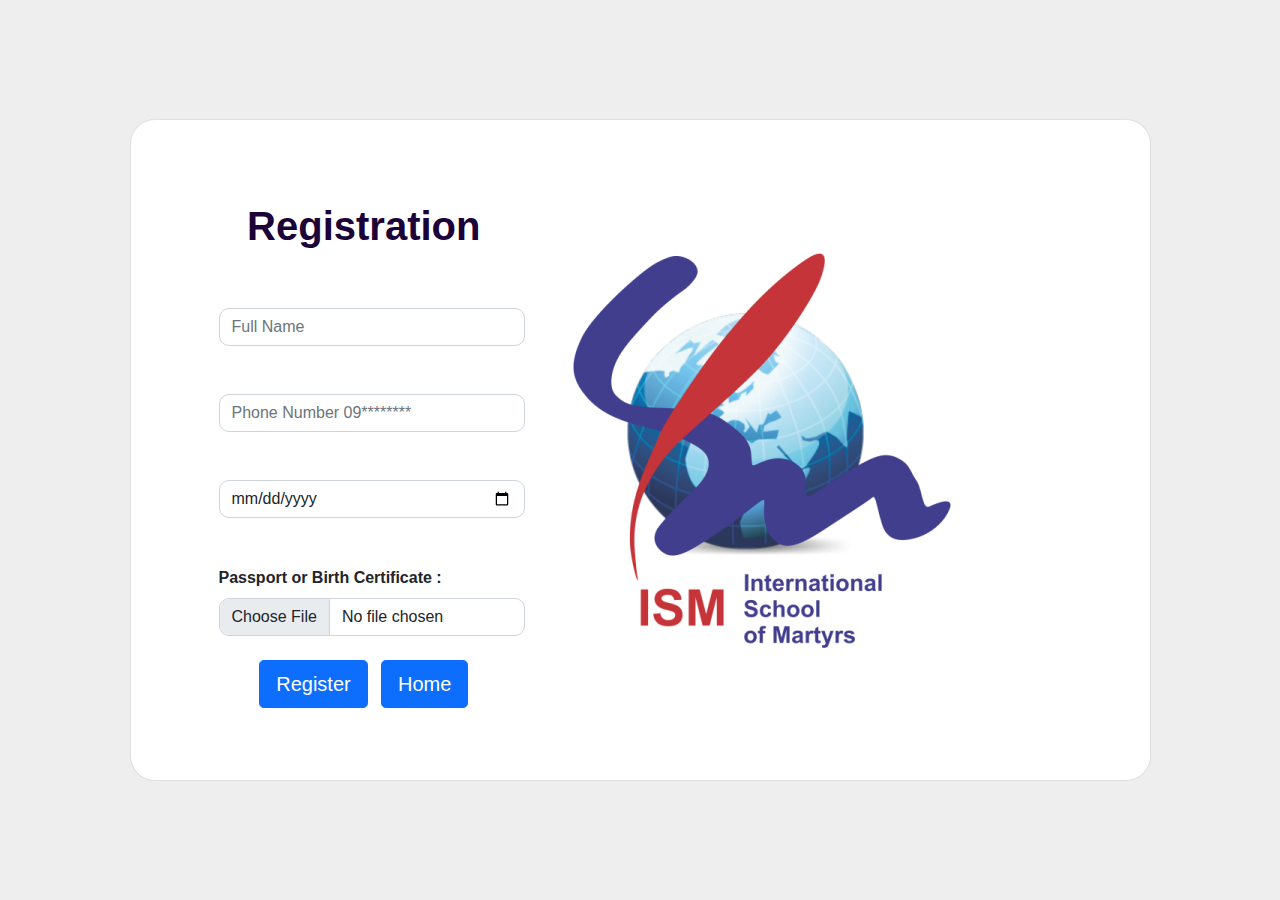
<file: Registration.html>
<!doctype html>
<html lang="zxx">
    <head>
        <!-- Required meta tags -->
        <meta charset="utf-8">
        <meta name="viewport" content="width=device-width, initial-scale=1, shrink-to-fit=no">
        
        <!-- Bootstrap CSS --> 
        <link rel="stylesheet" href="assets/css/bootstrap.min.css">
        <!-- Animate CSS --> 
        <link rel="stylesheet" href="assets/css/animate.min.css">
        <!-- Meanmenu CSS -->
        <link rel="stylesheet" href="assets/css/meanmenu.css">
        <!-- Boxicons CSS -->
        <link rel="stylesheet" href="assets/css/boxicons.min.css">
        <!-- Owl Carousel CSS -->
        <link rel="stylesheet" href="assets/css/owl.carousel.min.css">
        <!-- Owl Carousel Default CSS -->
        <link rel="stylesheet" href="assets/css/owl.theme.default.min.css">
        <!-- Odometer CSS -->
        <link rel="stylesheet" href="assets/css/odometer.min.css">
        <!-- Magnific Popup CSS -->
        <link rel="stylesheet" href="assets/css/magnific-popup.min.css">
        <!-- Imagelightbox CSS -->
        <link rel="stylesheet" href="assets/css/imagelightbox.min.css">
        <!-- Style CSS -->
        <link rel="stylesheet" href="assets/css/style.css">
        <!-- Responsive CSS -->
		<link rel="stylesheet" href="assets/css/responsive.css">

        <link rel="stylesheet" href="assets/css/flag-icon.css">
		
		<title>I.S.M International School</title>

        <link rel="icon" type="image/png" href="assets/img/logo-high-smaller.png">
    </head>

    <body>
       

<section class="vh-100" style="background-color: #eee;">
    <div class="container h-100">
      <div class="row d-flex justify-content-center align-items-center h-100">
        <div class="col-lg-12 col-xl-11">
          <div class="card text-black" style="border-radius: 25px;">
            <div class="card-body p-md-5">
              <div class="row justify-content-center">
                <div class="col-md-10 col-lg-6 col-xl-5 order-2 order-lg-1">
  
                  <p class="text-center h1 fw-bold mb-5 mx-1 mx-md-4 mt-4">Registration</p>


                  <form class="mx-1 mx-md-4">
  
                    <div class="d-flex flex-row align-items-center mb-4">
                      <i class="fas fa-user fa-lg me-3 fa-fw"></i>
                      <div class="form-outline flex-fill mb-0">
                        <input type="text" id="form3Example1c" class="form-control" placeholder="Full Name" style="border-radius: 10px;" required/>
                        <label class="form-label" for="form3Example1c"> </label>
                      </div>
                    </div>
  
                    <div class="d-flex flex-row align-items-center mb-4">
                      <i class="fas fa-envelope fa-lg me-3 fa-fw"></i>
                      <div class="form-outline flex-fill mb-0">
                        <input type="tel" id="phone" name="phone" pattern="[0-9]{3}-[0-9]{2}-[0-9]{3}" placeholder="Phone Number 09********" style="border-radius: 10px;" class="form-control" required />
                        <label class="form-label" for="phone"> </label>
                      </div>
                    </div>
  
                    <div class="d-flex flex-row align-items-center mb-4">
                      <i class="fas fa-lock fa-lg me-3 fa-fw"></i>
                      <div class="form-outline flex-fill mb-0">
                        <!-- <input type="text" id="date" class="form-control" /> -->
                        <input type="date" id="birthday" name="birthday" class="form-control"style="border-radius: 10px;" required>
                        <label class="form-label" for="birthday"> </label>
                       </div>
                    </div>

                    
  
                    <div class="d-flex flex-row align-items-center mb-4">
                      <i class="fas fa-key fa-lg me-3 fa-fw"></i>
                      <div class="form-outline flex-fill mb-0">
                        <label class="form-label" for="birthday"> <b>Passport or Birth Certificate :</b> </label>
                        <input type="file" id="myFile" name="myFile" class="form-control" style="border-radius: 10px;" required>
                       </div>
                    </div>
  
                    
                    <div class="d-flex justify-content-center mx-4 mb-3 mb-lg-4">
                      <button type="button" class="btn btn-primary btn-lg" >Register</button>
                      &nbsp; &nbsp;
                      <a href="index.html" class="btn btn-primary btn-lg">Home</a>

                    </div>
                    
  
                  </form>
  
                </div>


                <div class="col-md-10 col-lg-6 col-xl-7 d-flex align-items-center order-1 order-lg-2">
  
                  <img src="assets/img/logo-high-smaller.png"
                    class="img-fluid" alt="Sample image">
  
                </div>

              </div>
            </div>
          </div>
        </div>
      </div>
    </div>
  </section>

  
    

        

        <!-- Start Go Top Area -->
        <div class="go-top">
            <i class='bx bx-up-arrow-alt'></i>
        </div>
        <!-- End Go Top Area -->

        <!-- Jquery Slim JS -->
        <script>
       $('.datepicker').datepicker({
    format: 'mm/dd/yyyy',
    startDate: '-3d'
});

</script>

        <script src="assets/js/jquery.min.js"></script>
        <!-- Popper JS -->
        <script src="assets/js/popper.min.js"></script>
        <!-- Bootstrap JS -->
        <script src="assets/js/bootstrap.min.js"></script>
        <!-- Meanmenu JS -->
        <script src="assets/js/jquery.meanmenu.js"></script>
        <!-- Owl Carousel JS -->
        <script src="assets/js/owl.carousel.min.js"></script>
        <!-- Magnific Popup JS -->
        <script src="assets/js/jquery.magnific-popup.min.js"></script>
        <!-- Imagelightbox JS -->
		<script src="assets/js/imagelightbox.min.js"></script>
        <!-- Odometer JS -->
        <script src="assets/js/odometer.min.js"></script>
        <!-- Jquery Appear JS -->
        <script src="assets/js/jquery.appear.min.js"></script>
        <!-- Ajaxchimp JS -->
		<script src="assets/js/jquery.ajaxchimp.min.js"></script>
		<!-- Form Validator JS -->
		<script src="assets/js/form-validator.min.js"></script>
		<!-- Contact JS -->
        <script src="assets/js/contact-form-script.js"></script>
        <!-- Custom JS -->
        <script src="assets/js/main.js"></script>
    </body>
</html>
</file>
<file: assets/css/meanmenu.css>
.mean-container .mean-bar {
	float: left;
	width: 100%;
	position: absolute;
	background: transparent;
	padding: 20px 0 0;
	z-index: 999;
	border-bottom: 1px solid rgba(0, 0, 0, 0.03);
	height: 55px;
}
.mean-container a.meanmenu-reveal {
	width: 35px;
	height: 30px;
	padding: 12px 15px 0 0;
	position: absolute;
	right: 0;
	cursor: pointer;
	color: #ffffff;
	text-decoration: none;
	font-size: 16px;
	text-indent: -9999em;
	line-height: 22px;
	font-size: 1px;
	display: block;
	font-weight: 700;
}
.mean-container a.meanmenu-reveal span {
	display: block;
	background: #ffffff;
	height: 4px;
    margin-top: 3px;
    border-radius: 3px;
}
.mean-container .mean-nav {
	float: left;
	width: 100%;
	background: #ffffff;
	margin-top: 55px;
}
.mean-container .mean-nav ul {
	padding: 0;
	margin: 0;
	width: 100%;
	border: none;
	list-style-type: none;
}
.mean-container .mean-nav ul li {
	position: relative;
	float: left;
	width: 100%;
}
.mean-container .mean-nav ul li a {
	display: block;
	float: left;
	width: 90%;
	padding: 1em 5%;
	margin: 0;
	text-align: left;
	color: #677294;
	border-top: 1px solid #DBEEFD;
	text-decoration: none;
}
.mean-container .mean-nav ul li a.active {
	color: #000000;
}
.mean-container .mean-nav ul li li a {
	width: 80%;
	padding: 1em 10%;
	color: #677294;
	border-top: 1px solid #DBEEFD;
	opacity: 1;
	filter: alpha(opacity=75);
	text-shadow: none !important;
	visibility: visible;
	text-transform: none;
	font-size: 14px;
}
.mean-container .mean-nav ul li.mean-last a {
	border-bottom: none;
	margin-bottom: 0;
}
.mean-container .mean-nav ul li li li a {
	width: 70%;
	padding: 1em 15%;
}
.mean-container .mean-nav ul li li li li a {
	width: 60%;
	padding: 1em 20%;
}
.mean-container .mean-nav ul li li li li li a {
	width: 50%;
	padding: 1em 25%;
}
.mean-container .mean-nav ul li a:hover {
	background: #252525;
	background: rgba(255,255,255,0.1);
}
.mean-container .mean-nav ul li a.mean-expand {
	margin-top: 3px;
	width: 100%;
	height: 24px;
	padding: 12px !important;
	text-align: right ;
	position: absolute;
	right: 0;
	top: 0;
	z-index: 2;
	font-weight: 700;
	background: transparent;
	border: none !important;
}
.mean-container .mean-push {
	float: left;
	width: 100%;
	padding: 0;
	margin: 0;
	clear: both;
}
.mean-nav .wrapper {
	width: 100%;
	padding: 0;
	margin: 0;
}
/* Fix for box sizing on Foundation Framework etc. */
.mean-container .mean-bar, .mean-container .mean-bar * {
	-webkit-box-sizing: content-box;
	-moz-box-sizing: content-box;
	box-sizing: content-box;
}
.mean-remove {
	display: none !important;
}
.mobile-nav {
    display: none;
}
.mobile-nav.mean-container .mean-nav ul li a.active {
    color: #FF2D55;
}
.main-nav {
    background: #000;
    position: absolute;
    top: 0;
    left: 0;
    padding-top: 15px;
    padding-bottom: 15px;
    width: 100%;
    z-index: 999;
    height: auto;
}
.mean-nav .dropdown-toggle::after {
	display: none;
}
.navbar-light .navbar-brand, .navbar-light .navbar-brand:hover {
    color: #fff;
    font-weight: bold;
    text-transform: uppercase;
    line-height: 1;
}
.main-nav nav ul {
    padding: 0;
    margin: 0;
    list-style-type: none;
}
.main-nav nav .navbar-nav .nav-item {
    position: relative;
    padding: 15px 0;
}
.main-nav nav .navbar-nav .nav-item a {
    font-weight: 500;
    font-size: 16px;
    text-transform: uppercase;
    color: #ffffff;
    padding-left: 0;
    padding-right: 0;
    padding-top: 0;
    padding-bottom: 0;
    margin-left: 15px;
    margin-right: 15px;
}
.main-nav nav .navbar-nav .nav-item a:hover, 
.main-nav nav .navbar-nav .nav-item a:focus, 
.main-nav nav .navbar-nav .nav-item a.active {
    color: #FF2D55;
}
.main-nav nav .navbar-nav .nav-item:hover a {
    color: #FF2D55;
}
.main-nav nav .navbar-nav .nav-item .dropdown-menu {
    -webkit-box-shadow: 0 0 30px 0 rgba(0, 0, 0, 0.05);
            box-shadow: 0 0 30px 0 rgba(0, 0, 0, 0.05);
    background: #0d1028;
    position: absolute;
    top: 80px;
    left: 0;
    width: 250px;
    z-index: 99;
    display: block;
    padding-top: 20px;
    padding-left: 5px;
    padding-right: 5px;
    padding-bottom: 20px;
    opacity: 0;
    visibility: hidden;
    -webkit-transition: all 0.3s ease-in-out;
    transition: all 0.3s ease-in-out;
}
.main-nav nav .navbar-nav .nav-item .dropdown-menu li {
    position: relative;
    padding: 0;
}
.main-nav nav .navbar-nav .nav-item .dropdown-menu li a {
    font-size: 15px;
    font-weight: 500;
    text-transform: capitalize;
    padding: 9px 15px;
    margin: 0;
    display: block;
    color: #ffffff;
}
.main-nav nav .navbar-nav .nav-item .dropdown-menu li a:hover, 
.main-nav nav .navbar-nav .nav-item .dropdown-menu li a:focus, 
.main-nav nav .navbar-nav .nav-item .dropdown-menu li a.active {
    color: #FF2D55;
}
.main-nav nav .navbar-nav .nav-item .dropdown-menu li .dropdown-menu {
    position: absolute;
    left: -100%;
    top: 0;
    opacity: 0 !important;
    visibility: hidden !important;
}
.main-nav nav .navbar-nav .nav-item .dropdown-menu li:hover .dropdown-menu {
    opacity: 1 !important;
    visibility: visible !important;
    top: -20px !important;
}
.main-nav nav .navbar-nav .nav-item .dropdown-menu li .dropdown-menu li .dropdown-menu {
    position: absolute;
    left: -100%;
    top: 0;
    opacity: 0 !important;
    visibility: hidden !important;
}
.main-nav nav .navbar-nav .nav-item .dropdown-menu li:hover .dropdown-menu li:hover .dropdown-menu {
    opacity: 1 !important;
    visibility: visible !important;
    top: -20px !important;
}
.main-nav nav .navbar-nav .nav-item .dropdown-menu li .dropdown-menu li a {
    color: #ffffff;
    text-transform: capitalize;
}
.main-nav nav .navbar-nav .nav-item .dropdown-menu li .dropdown-menu li a:hover, 
.main-nav nav .navbar-nav .nav-item .dropdown-menu li .dropdown-menu li a:focus, 
.main-nav nav .navbar-nav .nav-item .dropdown-menu li .dropdown-menu li a.active {
    color: #ffffff;
}
.main-nav nav .navbar-nav .nav-item:hover ul {
    opacity: 1;
    visibility: visible;
    top: 100%;
}
.main-nav nav .navbar-nav .nav-item:last-child .dropdown-menu {
    left: auto;
    right: 0;
}

/* Responsive Style */
@media only screen and (max-width: 991px) {
    .mobile-nav {
        display: block;
        position: relative;
    }
    .mobile-nav .logo {
		text-decoration: none;
        position: absolute;
        top: 11px;
        z-index: 999;
        left: 15px;
        color: #fff;
        font-weight: bold;
        text-transform: uppercase;
        font-size: 20px;
    }
    .mean-container .mean-bar {
        background-color: #ffffff;
        padding: 0;
    }
    .mean-container a.meanmenu-reveal {
        padding: 15px 15px 0 0;
    }
    .mobile-nav nav .navbar-nav {
        height: 300px;
        overflow-y: scroll;
    }
    .mobile-nav nav .navbar-nav .nav-item a i {
        display: none;
    }
    .main-nav {
        display: none !important;
    }
}
</file>
<file: assets/css/style.css>
/*
@File: Ketan Template Styles

* This file contains the styling for the actual template, this
is the file you need to edit to change the look of the
template.

This files table contents are outlined below>>>>>

*******************************************
*******************************************

** - Default CSS
** - Default btn CSS
** - Section Title CSS
** - Preloader Area CSS
** - Navbar Area CSS
** - Main Banner Area CSS
** - Who We Are Area CSS
** - Class Area CSS
** - Value Area CSS
** - Teacher Area CSS
** - Testimonials Area CSS
** - NewsArea CSS
** - Activities Area CSS
** - Facilities Area CSS
** - Partner Area CSS
** - Fun Facts Area CSS
** - Choose Area CSS
** - Gallery Area CSS
** - Quote Area CSS
** - Tour Area CSS
** - Newsletter Area CSS
** - Support Area CSS
** - Overview Area CSS
** - Page Banner CSS
** - Pricing Area CSS
** - Apply Area CSS
** - Enrollment Area CSS
** - Timetable Area CSS
** - FAQ Area CSS
** - Login Area CSS
** - Register Area CSS
** - 404 Error Area CSS
** - Terms of service Area CSS
** - Privacy policy Area CSS
** - Coming Soon Area CSS
** - Contact Area CSS
** - Teacher Details  Area CSS
** - Event Details  Area CSS
** - Class Details  Area CSS
** - Pagination Area CSS
** - NewsDetails Area CSS
** - Widget Sidebar CSS
** - Footer Area CSS
** - Copy Right Area CSS
** - Go Top CSS

*/
/*================================================
Default CSS
=================================================*/

#clients {
  padding: 60px 0;
  
}
#clients .clients-wrap {
  border-top: 1px solid #d6eaff;
  border-left: 1px solid #d6eaff;
  margin-bottom: 30px;
}

#clients .client-logo {
  padding: 64px;
  display: -webkit-box;
  display: -webkit-flex;
  display: -ms-flexbox;
  display: flex;
  -webkit-box-pack: center;
  -webkit-justify-content: center;
  -ms-flex-pack: center;
  justify-content: center;
  -webkit-box-align: center;
  -webkit-align-items: center;
  -ms-flex-align: center;
  align-items: center;
  border-right: 1px solid #d6eaff;
  border-bottom: 1px solid #d6eaff;
  overflow: hidden;
  background: #fff;
  height: 160px;
}

#clients img {
  transition: all 0.4s ease-in-out;
}



html,
body {
    height: 90%;
}

.carousel,
.item,
.active {
    height: 100%;
}

.carousel-inner {
  height: 100%;
  background: #000;
}

.carousel-caption{padding-bottom:80px;}

h2{font-size: 60px;}
p{padding:10px}

/* Background images are set within the HTML using inline CSS, not here */

.fill {
    width: 100%;
    height: 100%;
    background-position: center;
    -webkit-background-size: cover;
    -moz-background-size: cover;
    background-size: cover;
    -o-background-size: cover;
    opacity:0.6;
}




/**
 * Button
 */
.btn-transparent {
  background: transparent;
  color: #fff;
  border: 2px solid #fff;
}
.btn-transparent:hover {
  background-color: #fff;
}

.btn-rounded {
  border-radius: 70px;
}

.btn-large {
  padding: 11px 45px;
  font-size: 18px;
}

/**
 * Change animation duration
 */
.animated {
  -webkit-animation-duration: 1.5s;
  animation-duration: 1.5s;
}

@-webkit-keyframes fadeInRight {
  from {
    opacity: 0;
    -webkit-transform: translate3d(100px, 0, 0);
    transform: translate3d(100px, 0, 0);
  }

  to {
    opacity: 1;
    -webkit-transform: none;
    transform: none;
  }
}

@keyframes fadeInRight {
  from {
    opacity: 0;
    -webkit-transform: translate3d(100px, 0, 0);
    transform: translate3d(100px, 0, 0);
  }

  to {
    opacity: 1;
    -webkit-transform: none;
    transform: none;
  }
}

.fadeInRight {
  -webkit-animation-name: fadeInRight;
  animation-name: fadeInRight;
}



@import url("https://fonts.googleapis.com/css2?family=Catamaran:wght@100;200;300;400;500;600;700;800;900&display=swap");
@import url("https://fonts.googleapis.com/css2?family=Sacramento&display=swap");
@import url("https://fonts.googleapis.com/css2?family=Roboto:ital,wght@0,100;0,300;0,400;0,500;0,700;0,900;1,100;1,300;1,400;1,500;1,700;1,900&display=swap");
body {
  padding: 0;
  margin: 0;
  font-family: "Catamaran", sans-serif;
  font-size: 16px;
}

a {
  text-decoration: none;
  -webkit-transition: 0.5s;
  transition: 0.5s;
  color: #1b0238;
}

a:hover, a:focus {
  color: #ea512e;
  text-decoration: none;
}

button {
  outline: 0 !important;
}

p {
  margin-bottom: 15px;
  line-height: 1.8;
  color: #6b6b84;
  font-weight: 400;
  font-family: "Roboto", sans-serif;
  font-size: 16px;
}

p:last-child {
  margin-bottom: 0;
}

i {
  line-height: normal;
}

.d-table {
  width: 100%;
  height: 100%;
}

.d-table-cell {
  vertical-align: middle;
}

img {
  max-width: 100%;
  height: auto;
  display: inline-block;
}

.ptb-100 {
  padding-top: 100px;
  padding-bottom: 100px;
}

.pt-100 {
  padding-top: 100px;
}

.pb-100 {
  padding-bottom: 100px;
}

.pt-70 {
  padding-top: 70px;
}

.pb-70 {
  padding-bottom: 70px;
}

.ptb-50 {
  padding-top: 50px;
  padding-bottom: 50px;
}

.h1, .h2, .h3, .h4, .h5, .h6, h1, h2, h3, h4, h5, h6 {
  color: #1b0238;
  font-family: "Catamaran", sans-serif;
  font-weight: bold;
}

.h1:last-child, .h2:last-child, .h3:last-child, .h4:last-child, .h5:last-child, .h6:last-child, h1:last-child, h2:last-child, h3:last-child, h4:last-child, h5:last-child, h6:last-child {
  margin-bottom: 0;
}

/*================================================
Default btn CSS
=================================================*/
.default-btn {
  display: inline-block;
  padding: 12px 35px;
  background-color: #C53438;
  color: #ffffff;
  border-radius: 10px;
  font-size: 16px;
  font-weight: 500;
  -webkit-transition: 0.5s;
  transition: 0.5s;
  position: relative;
  z-index: 1;
  overflow: hidden;
}

.default-btn::before {
  content: '';
  position: absolute;
  left: 0;
  top: 0;
  width: 100%;
  height: 0%;
  background-color: #66B8D9;
  z-index: -1;
  -webkit-transition: 0.5s;
  transition: 0.5s;
  border-radius: 10px;
}

.default-btn:hover {
  color: #ffffff;
}

.default-btn:hover::before {
  height: 100%;
}

.optional-btn {
  display: inline-block;
  padding: 12px 35px;
  background-color: #66B8D9;
  color: #ffffff;
  border-radius: 10px;
  font-size: 16px;
  font-weight: 500;
  -webkit-transition: 0.5s;
  transition: 0.5s;
  position: relative;
  z-index: 1;
  margin-left: 15px;
  overflow: hidden;
}

.optional-btn::before {
  content: '';
  position: absolute;
  left: 0;
  bottom: 0;
  width: 100%;
  height: 0%;
  background-color: #C53438;
  z-index: -1;
  -webkit-transition: 0.5s;
  transition: 0.5s;
  border-radius: 10px;
}

.optional-btn:hover {
  color: #ffffff;
}

.optional-btn:hover::before {
  height: 100%;
}

/*================================================
Section Title CSS
=================================================*/
.section-title {
  text-align: center;
  margin-bottom: 45px;
}

.section-title span {
  font-size: 20px;
  color: #ea512e;
  font-weight: 600;
  font-family: "Sacramento", cursive;
}

.section-title h2 {
  font-size: 45px;
  margin-top: 15px;
  margin-bottom: 0;
}

/*================================================
Preloader Area CSS
=================================================*/
.preloader {
  position: fixed;
  left: 0;
  top: 0;
  width: 100%;
  background-color: #C53438;
  z-index: 999999;
  height: 100%;
  overflow: hidden;
}

.preloader .loader {
  text-align: center;
  position: absolute;
  left: 0;
  right: 0;
  top: 45%;
  -webkit-transform: translateY(-45%);
          transform: translateY(-45%);
  height: 50px;
  width: 180px;
  margin-left: auto;
  margin-right: auto;
}

.preloader .loader .wrapper {
  height: 50px;
  width: 180px;
}

.preloader .loader .circle {
  border-radius: 50%;
  border: 3px solid #ffffff;
  float: left;
  height: 50px;
  margin: 0 5px;
  width: 50px;
}

.preloader .loader .circle-1 {
  -webkit-animation: move 1s ease-in-out infinite;
          animation: move 1s ease-in-out infinite;
}

.preloader .loader .circle-1a {
  -webkit-animation: fade 1s ease-in-out infinite;
          animation: fade 1s ease-in-out infinite;
}

.preloader .loader .circle-2 {
  -webkit-animation: move 1s ease-in-out infinite;
          animation: move 1s ease-in-out infinite;
}

.preloader .loader .circle-1a {
  margin-left: -55px;
  opacity: 0;
}

.preloader .loader .circle-3 {
  -webkit-animation: circle-3 1s ease-in-out infinite;
          animation: circle-3 1s ease-in-out infinite;
  opacity: 1;
}

.preloader-area {
  position: fixed;
  left: 0;
  top: 0;
  width: 100%;
  height: 100%;
  z-index: 999999;
  text-align: center;
  -webkit-transition: .9s;
  transition: .9s;
}

.preloader-area .loader {
  position: absolute;
  top: 43%;
  left: 0;
  right: 0;
  -webkit-transform: translateY(-43%);
          transform: translateY(-43%);
  text-align: center;
  margin: 0 auto;
  width: 50px;
  height: 50px;
  -webkit-transition: 0.5s;
  transition: 0.5s;
}

.preloader-area .box {
  width: 100%;
  height: 100%;
  background: #ffffff;
  -webkit-animation: animate .5s linear infinite;
          animation: animate .5s linear infinite;
  position: absolute;
  top: 0;
  left: 0;
}

.preloader-area .shadow {
  width: 100%;
  height: 5px;
  background: #000000;
  opacity: 0.1;
  position: absolute;
  top: 59px;
  left: 0;
  border-radius: 50%;
  -webkit-animation: shadow .5s linear infinite;
          animation: shadow .5s linear infinite;
}

.preloader-area::before, .preloader-area::after {
  content: '';
  position: absolute;
  left: 0;
  top: 0;
  width: 60%;
  height: 100%;
  z-index: -1;
  background: #ea512e;
  -webkit-transition: .9s;
  transition: .9s;
}

.preloader-area::after {
  left: auto;
  right: 0;
}

.preloader-area.preloader-deactivate {
  visibility: hidden;
}

.preloader-area.preloader-deactivate::after, .preloader-area.preloader-deactivate::before {
  width: 0;
}

.preloader-area.preloader-deactivate .loader {
  opacity: 0;
  visibility: hidden;
}

@-webkit-keyframes fade {
  0% {
    opacity: 0;
  }
  100% {
    opacity: 1;
  }
}

@keyframes fade {
  0% {
    opacity: 0;
  }
  100% {
    opacity: 1;
  }
}

@-webkit-keyframes move {
  0% {
    -webkit-transform: translateX(0);
            transform: translateX(0);
  }
  100% {
    -webkit-transform: translateX(60px);
            transform: translateX(60px);
  }
}

@keyframes move {
  0% {
    -webkit-transform: translateX(0);
            transform: translateX(0);
  }
  100% {
    -webkit-transform: translateX(60px);
            transform: translateX(60px);
  }
}

@-webkit-keyframes circle-3 {
  0% {
    opacity: 1;
  }
  100% {
    opacity: 0;
  }
}

@keyframes circle-3 {
  0% {
    opacity: 1;
  }
  100% {
    opacity: 0;
  }
}

@-webkit-keyframes loader {
  0% {
    left: -100px;
  }
  100% {
    left: 110%;
  }
}

@keyframes loader {
  0% {
    left: -100px;
  }
  100% {
    left: 110%;
  }
}

@-webkit-keyframes animate {
  17% {
    border-bottom-right-radius: 3px;
  }
  25% {
    -webkit-transform: translateY(9px) rotate(22.5deg);
            transform: translateY(9px) rotate(22.5deg);
  }
  50% {
    -webkit-transform: translateY(18px) scale(1, 0.9) rotate(45deg);
            transform: translateY(18px) scale(1, 0.9) rotate(45deg);
    border-bottom-right-radius: 40px;
  }
  75% {
    -webkit-transform: translateY(9px) rotate(67.5deg);
            transform: translateY(9px) rotate(67.5deg);
  }
  100% {
    -webkit-transform: translateY(0) rotate(90deg);
            transform: translateY(0) rotate(90deg);
  }
}

@keyframes animate {
  17% {
    border-bottom-right-radius: 3px;
  }
  25% {
    -webkit-transform: translateY(9px) rotate(22.5deg);
            transform: translateY(9px) rotate(22.5deg);
  }
  50% {
    -webkit-transform: translateY(18px) scale(1, 0.9) rotate(45deg);
            transform: translateY(18px) scale(1, 0.9) rotate(45deg);
    border-bottom-right-radius: 40px;
  }
  75% {
    -webkit-transform: translateY(9px) rotate(67.5deg);
            transform: translateY(9px) rotate(67.5deg);
  }
  100% {
    -webkit-transform: translateY(0) rotate(90deg);
            transform: translateY(0) rotate(90deg);
  }
}

@-webkit-keyframes shadow {
  50% {
    -webkit-transform: scale(1.2, 1);
            transform: scale(1.2, 1);
  }
}

@keyframes shadow {
  50% {
    -webkit-transform: scale(1.2, 1);
            transform: scale(1.2, 1);
  }
}

/*================================================
Navbar Area CSS
=================================================*/
.main-responsive-nav {
  display: none;
}

.main-navbar {
  padding-top: 0;
}

.main-navbar .navbar {
  -webkit-transition: 0.5s;
  transition: 0.5s;
  padding: 0;
}

.main-navbar .navbar ul {
  padding-left: 0;
  list-style-type: none;
  margin-bottom: 0;
}

.main-navbar .navbar .navbar-nav {
  margin: auto;
}

.main-navbar .navbar .navbar-nav .nav-item {
  position: relative;
  margin-left: 15px;
  margin-right: 15px;
}

.main-navbar .navbar .navbar-nav .nav-item a {
  color: #1b0238;
  font-size: 16px;
  font-weight: 600;
  padding-left: 0;
  padding-right: 0;
  padding-top: 25px;
  padding-bottom: 25px;
  font-family: "Roboto", sans-serif;
}

.main-navbar .navbar .navbar-nav .nav-item a i {
  font-size: 20px;
  position: relative;
  top: 4px;
  display: inline-block;
  margin-left: -5px;
  margin-right: -2px;
}

.main-navbar .navbar .navbar-nav .nav-item a:hover, .main-navbar .navbar .navbar-nav .nav-item a:focus, .main-navbar .navbar .navbar-nav .nav-item a.active {
  color: #ea512e;
}

.main-navbar .navbar .navbar-nav .nav-item:last-child {
  margin-right: 0;
}

.main-navbar .navbar .navbar-nav .nav-item:first-child {
  margin-left: 0;
}

.main-navbar .navbar .navbar-nav .nav-item:hover a, .main-navbar .navbar .navbar-nav .nav-item.active a {
  color: #ea512e;
}

.main-navbar .navbar .navbar-nav .nav-item .dropdown-menu {
  border: none;
  top: 70px;
  left: 0;
  z-index: 99;
  opacity: 0;
  width: 280px;
  display: block;
  border-radius: 0;
  padding: 10px 0;
  margin-top: 15px;
  position: absolute;
  visibility: hidden;
  background: #ffffff;
  -webkit-transition: all 0.4s ease-in-out;
  transition: all 0.4s ease-in-out;
  -webkit-box-shadow: 0px 0px 15px 0px rgba(0, 0, 0, 0.1);
          box-shadow: 0px 0px 15px 0px rgba(0, 0, 0, 0.1);
}

.main-navbar .navbar .navbar-nav .nav-item .dropdown-menu li {
  margin: 0;
}

.main-navbar .navbar .navbar-nav .nav-item .dropdown-menu li a {
  padding: 10px 20px;
  position: relative;
  display: block;
  color: #1b0238;
  font-size: 16px;
  font-weight: 600;
}

.main-navbar .navbar .navbar-nav .nav-item .dropdown-menu li a i {
  margin: 0;
  position: absolute;
  top: 50%;
  font-size: 20px;
  -webkit-transform: translateY(-50%);
          transform: translateY(-50%);
  right: 15px;
}

.main-navbar .navbar .navbar-nav .nav-item .dropdown-menu li a:hover, .main-navbar .navbar .navbar-nav .nav-item .dropdown-menu li a:focus, .main-navbar .navbar .navbar-nav .nav-item .dropdown-menu li a.active {
  color: #ea512e;
}

.main-navbar .navbar .navbar-nav .nav-item .dropdown-menu li .dropdown-menu {
  top: 0;
  opacity: 0;
  right: -280px;
  left: auto;
  margin-top: 15px;
  visibility: hidden;
}

.main-navbar .navbar .navbar-nav .nav-item .dropdown-menu li .dropdown-menu li a {
  color: #1b0238;
}

.main-navbar .navbar .navbar-nav .nav-item .dropdown-menu li .dropdown-menu li a:hover, .main-navbar .navbar .navbar-nav .nav-item .dropdown-menu li .dropdown-menu li a:focus, .main-navbar .navbar .navbar-nav .nav-item .dropdown-menu li .dropdown-menu li a.active {
  color: #ea512e;
}

.main-navbar .navbar .navbar-nav .nav-item .dropdown-menu li .dropdown-menu li .dropdown-menu {
  top: 0;
  opacity: 0;
  left: 280px;
  visibility: hidden;
}

.main-navbar .navbar .navbar-nav .nav-item .dropdown-menu li .dropdown-menu li .dropdown-menu li a {
  color: #1b0238;
}

.main-navbar .navbar .navbar-nav .nav-item .dropdown-menu li .dropdown-menu li .dropdown-menu li a:hover, .main-navbar .navbar .navbar-nav .nav-item .dropdown-menu li .dropdown-menu li .dropdown-menu li a:focus, .main-navbar .navbar .navbar-nav .nav-item .dropdown-menu li .dropdown-menu li .dropdown-menu li a.active {
  color: #ea512e;
}

.main-navbar .navbar .navbar-nav .nav-item .dropdown-menu li .dropdown-menu li .dropdown-menu li .dropdown-menu {
  top: 0;
  opacity: 0;
  left: -280px;
  visibility: hidden;
}

.main-navbar .navbar .navbar-nav .nav-item .dropdown-menu li .dropdown-menu li .dropdown-menu li .dropdown-menu li a {
  color: #1b0238;
}

.main-navbar .navbar .navbar-nav .nav-item .dropdown-menu li .dropdown-menu li .dropdown-menu li .dropdown-menu li a:hover, .main-navbar .navbar .navbar-nav .nav-item .dropdown-menu li .dropdown-menu li .dropdown-menu li .dropdown-menu li a:focus, .main-navbar .navbar .navbar-nav .nav-item .dropdown-menu li .dropdown-menu li .dropdown-menu li .dropdown-menu li a.active {
  color: #ea512e;
}

.main-navbar .navbar .navbar-nav .nav-item .dropdown-menu li .dropdown-menu li .dropdown-menu li .dropdown-menu li .dropdown-menu {
  top: 0;
  opacity: 0;
  left: 280px;
  visibility: hidden;
}

.main-navbar .navbar .navbar-nav .nav-item .dropdown-menu li .dropdown-menu li .dropdown-menu li .dropdown-menu li .dropdown-menu li a {
  color: #1b0238;
}

.main-navbar .navbar .navbar-nav .nav-item .dropdown-menu li .dropdown-menu li .dropdown-menu li .dropdown-menu li .dropdown-menu li a:hover, .main-navbar .navbar .navbar-nav .nav-item .dropdown-menu li .dropdown-menu li .dropdown-menu li .dropdown-menu li .dropdown-menu li a:focus, .main-navbar .navbar .navbar-nav .nav-item .dropdown-menu li .dropdown-menu li .dropdown-menu li .dropdown-menu li .dropdown-menu li a.active {
  color: #ea512e;
}

.main-navbar .navbar .navbar-nav .nav-item .dropdown-menu li .dropdown-menu li .dropdown-menu li .dropdown-menu li .dropdown-menu li .dropdown-menu {
  top: 0;
  opacity: 0;
  left: -280px;
  visibility: hidden;
}

.main-navbar .navbar .navbar-nav .nav-item .dropdown-menu li .dropdown-menu li .dropdown-menu li .dropdown-menu li .dropdown-menu li .dropdown-menu li a {
  color: #1b0238;
}

.main-navbar .navbar .navbar-nav .nav-item .dropdown-menu li .dropdown-menu li .dropdown-menu li .dropdown-menu li .dropdown-menu li .dropdown-menu li a:hover, .main-navbar .navbar .navbar-nav .nav-item .dropdown-menu li .dropdown-menu li .dropdown-menu li .dropdown-menu li .dropdown-menu li .dropdown-menu li a:focus, .main-navbar .navbar .navbar-nav .nav-item .dropdown-menu li .dropdown-menu li .dropdown-menu li .dropdown-menu li .dropdown-menu li .dropdown-menu li a.active {
  color: #ea512e;
}

.main-navbar .navbar .navbar-nav .nav-item .dropdown-menu li .dropdown-menu li .dropdown-menu li .dropdown-menu li .dropdown-menu li .dropdown-menu li .dropdown-menu {
  top: 0;
  opacity: 0;
  left: 280px;
  visibility: hidden;
}

.main-navbar .navbar .navbar-nav .nav-item .dropdown-menu li .dropdown-menu li .dropdown-menu li .dropdown-menu li .dropdown-menu li .dropdown-menu li .dropdown-menu li a {
  color: #1b0238;
}

.main-navbar .navbar .navbar-nav .nav-item .dropdown-menu li .dropdown-menu li .dropdown-menu li .dropdown-menu li .dropdown-menu li .dropdown-menu li .dropdown-menu li a:hover, .main-navbar .navbar .navbar-nav .nav-item .dropdown-menu li .dropdown-menu li .dropdown-menu li .dropdown-menu li .dropdown-menu li .dropdown-menu li .dropdown-menu li a:focus, .main-navbar .navbar .navbar-nav .nav-item .dropdown-menu li .dropdown-menu li .dropdown-menu li .dropdown-menu li .dropdown-menu li .dropdown-menu li .dropdown-menu li a.active {
  color: #ea512e;
}

.main-navbar .navbar .navbar-nav .nav-item .dropdown-menu li .dropdown-menu li .dropdown-menu li .dropdown-menu li .dropdown-menu li .dropdown-menu li.active a {
  color: #ea512e;
}

.main-navbar .navbar .navbar-nav .nav-item .dropdown-menu li .dropdown-menu li .dropdown-menu li .dropdown-menu li .dropdown-menu li .dropdown-menu li:hover .dropdown-menu {
  opacity: 1;
  visibility: visible;
}

.main-navbar .navbar .navbar-nav .nav-item .dropdown-menu li .dropdown-menu li .dropdown-menu li .dropdown-menu li .dropdown-menu li.active a {
  color: #ea512e;
}

.main-navbar .navbar .navbar-nav .nav-item .dropdown-menu li .dropdown-menu li .dropdown-menu li .dropdown-menu li .dropdown-menu li:hover .dropdown-menu {
  opacity: 1;
  visibility: visible;
}

.main-navbar .navbar .navbar-nav .nav-item .dropdown-menu li .dropdown-menu li .dropdown-menu li .dropdown-menu li.active a {
  color: #ea512e;
}

.main-navbar .navbar .navbar-nav .nav-item .dropdown-menu li .dropdown-menu li .dropdown-menu li .dropdown-menu li:hover .dropdown-menu {
  opacity: 1;
  visibility: visible;
}

.main-navbar .navbar .navbar-nav .nav-item .dropdown-menu li .dropdown-menu li .dropdown-menu li.active a {
  color: #ea512e;
}

.main-navbar .navbar .navbar-nav .nav-item .dropdown-menu li .dropdown-menu li .dropdown-menu li:hover .dropdown-menu {
  opacity: 1;
  visibility: visible;
}

.main-navbar .navbar .navbar-nav .nav-item .dropdown-menu li .dropdown-menu li.active a {
  color: #ea512e;
}

.main-navbar .navbar .navbar-nav .nav-item .dropdown-menu li .dropdown-menu li:hover .dropdown-menu {
  opacity: 1;
  visibility: visible;
}

.main-navbar .navbar .navbar-nav .nav-item .dropdown-menu li.active a {
  color: #ea512e;
}

.main-navbar .navbar .navbar-nav .nav-item .dropdown-menu li:hover .dropdown-menu {
  opacity: 1;
  visibility: visible;
  margin-top: 0;
}

.main-navbar .navbar .navbar-nav .nav-item:hover .dropdown-menu {
  opacity: 1;
  visibility: visible;
  margin-top: 0;
}

.main-navbar .navbar .others-options .option-item {
  margin-right: 15px;
}

.main-navbar .navbar .others-options .option-item:last-child {
  margin-right: 0;
}

.main-navbar .navbar .others-options .option-item .language-switcher {
  position: relative;
}

.main-navbar .navbar .others-options .option-item .language-switcher .dropdown-toggle {
  padding: 0;
  border: none;
  background-color: transparent;
  color: #1b0238;
  cursor: pointer;
}

.main-navbar .navbar .others-options .option-item .language-switcher .dropdown-toggle::after {
  display: none;
}

.main-navbar .navbar .others-options .option-item .language-switcher .dropdown-toggle img {
  width: 30px;
  height: 30px;
  border-radius: 50px;
}

.main-navbar .navbar .others-options .option-item .language-switcher .dropdown-toggle span {
  display: inline-block;
  font-size: 16px;
  font-weight: 600;
  font-family: "Roboto", sans-serif;
}

.main-navbar .navbar .others-options .option-item .language-switcher .dropdown-toggle span i {
  position: relative;
  font-size: 20px;
  top: 4px;
}

.main-navbar .navbar .others-options .option-item .language-switcher .dropdown-menu {
  padding: 15px;
  float: unset;
  border: none;
  -webkit-box-shadow: 0px 0px 15px 0px rgba(0, 0, 0, 0.1);
          box-shadow: 0px 0px 15px 0px rgba(0, 0, 0, 0.1);
  border-radius: 0;
  display: block;
  margin-top: 12px;
  opacity: 0;
  visibility: visible;
  -webkit-transition: 0.5s;
  transition: 0.5s;
  -webkit-transform: scaleX(0);
          transform: scaleX(0);
  left: 0 !important;
  right: auto !important;
}

.main-navbar .navbar .others-options .option-item .language-switcher .dropdown-menu .dropdown-item {
  padding: 0;
  color: #1b0238;
  margin-bottom: 10px;
  font-weight: 600;
}

.main-navbar .navbar .others-options .option-item .language-switcher .dropdown-menu .dropdown-item::before {
  display: none;
}

.main-navbar .navbar .others-options .option-item .language-switcher .dropdown-menu .dropdown-item:last-child {
  margin-bottom: 0;
}

.main-navbar .navbar .others-options .option-item .language-switcher .dropdown-menu .dropdown-item img {
  width: 30px;
  height: 30px;
  border-radius: 50px;
}

.main-navbar .navbar .others-options .option-item .language-switcher .dropdown-menu .dropdown-item span {
  display: inline-block;
  margin-left: 8px;
  font-size: 15px;
  font-weight: 500;
  margin-top: 4px;
}

.main-navbar .navbar .others-options .option-item .language-switcher .dropdown-menu .dropdown-item:hover, .main-navbar .navbar .others-options .option-item .language-switcher .dropdown-menu .dropdown-item:focus {
  background-color: transparent !important;
}

.main-navbar .navbar .others-options .option-item .language-switcher .dropdown-menu .dropdown-item:active, .main-navbar .navbar .others-options .option-item .language-switcher .dropdown-menu .dropdown-item.active {
  color: #1b0238;
  background-color: transparent;
}

.main-navbar .navbar .others-options .option-item .language-switcher .dropdown-menu.show {
  opacity: 1;
  visibility: visible;
  -webkit-transform: scaleX(1);
          transform: scaleX(1);
}

.main-navbar .navbar .others-options .option-item .default-btn {
  display: block;
}

.navbar-area.is-sticky {
  position: fixed;
  top: 0;
  left: 0;
  width: 100%;
  z-index: 999;
  -webkit-box-shadow: 0 2px 28px 0 rgba(0, 0, 0, 0.09);
          box-shadow: 0 2px 28px 0 rgba(0, 0, 0, 0.09);
  background-color: #ffffff !important;
  -webkit-animation: 500ms ease-in-out 0s normal none 1 running fadeInDown;
          animation: 500ms ease-in-out 0s normal none 1 running fadeInDown;
}

.others-option-for-responsive {
  display: none;
}

.others-option-for-responsive .dot-menu {
  padding: 0 10px;
  height: 30px;
  cursor: pointer;
  z-index: 9991;
  position: absolute;
  right: 60px;
  top: -28px;
}

.others-option-for-responsive .dot-menu .inner {
  display: -webkit-box;
  display: -ms-flexbox;
  display: flex;
  -webkit-box-align: center;
      -ms-flex-align: center;
          align-items: center;
  height: 30px;
}

.others-option-for-responsive .dot-menu .inner .circle {
  height: 5px;
  width: 5px;
  border-radius: 100%;
  margin: 0 2px;
  -webkit-transition: 0.5s;
  transition: 0.5s;
  background-color: #1b0238;
}

.others-option-for-responsive .dot-menu:hover .inner .circle {
  background-color: #C53438;
}

.others-option-for-responsive .container {
  position: relative;
}

.others-option-for-responsive .container .container {
  position: absolute;
  right: 0;
  top: 10px;
  max-width: 260px;
  background-color: #ffffff;
  -webkit-box-shadow: 0px 0px 15px 0px rgba(0, 0, 0, 0.1);
          box-shadow: 0px 0px 15px 0px rgba(0, 0, 0, 0.1);
  margin-left: auto;
  opacity: 0;
  visibility: hidden;
  -webkit-transition: 0.5s;
  transition: 0.5s;
  -webkit-transform: scaleX(0);
          transform: scaleX(0);
  z-index: 2;
  padding-left: 15px;
  padding-right: 15px;
}

.others-option-for-responsive .container .container.active {
  opacity: 1;
  visibility: visible;
  -webkit-transform: scaleX(1);
          transform: scaleX(1);
}

.others-option-for-responsive .option-inner .others-options .option-item {
  margin-right: 15px;
}

.others-option-for-responsive .option-inner .others-options .option-item:last-child {
  margin-right: 0;
}

.others-option-for-responsive .option-inner .others-options .option-item .language-switcher {
  position: relative;
}

.others-option-for-responsive .option-inner .others-options .option-item .language-switcher .dropdown-toggle {
  padding: 0;
  border: none;
  background-color: transparent;
  color: #1b0238;
  cursor: pointer;
}

.others-option-for-responsive .option-inner .others-options .option-item .language-switcher .dropdown-toggle::after {
  display: none;
}

.others-option-for-responsive .option-inner .others-options .option-item .language-switcher .dropdown-toggle img {
  width: 30px;
  height: 30px;
  border-radius: 50px;
}

.others-option-for-responsive .option-inner .others-options .option-item .language-switcher .dropdown-toggle span {
  display: inline-block;
  font-size: 16px;
  font-weight: 600;
  font-family: "Roboto", sans-serif;
}

.others-option-for-responsive .option-inner .others-options .option-item .language-switcher .dropdown-toggle span i {
  position: relative;
  font-size: 20px;
  top: 4px;
}

.others-option-for-responsive .option-inner .others-options .option-item .language-switcher .dropdown-menu {
  padding: 15px;
  float: unset;
  border: none;
  -webkit-box-shadow: 0px 0px 15px 0px rgba(0, 0, 0, 0.1);
          box-shadow: 0px 0px 15px 0px rgba(0, 0, 0, 0.1);
  border-radius: 0;
  display: block;
  margin-top: 12px;
  opacity: 0;
  visibility: visible;
  -webkit-transition: 0.5s;
  transition: 0.5s;
  -webkit-transform: scaleX(0);
          transform: scaleX(0);
  left: 0 !important;
  right: auto !important;
}

.others-option-for-responsive .option-inner .others-options .option-item .language-switcher .dropdown-menu .dropdown-item {
  padding: 0;
  color: #1b0238;
  margin-bottom: 10px;
  font-weight: 600;
}

.others-option-for-responsive .option-inner .others-options .option-item .language-switcher .dropdown-menu .dropdown-item::before {
  display: none;
}

.others-option-for-responsive .option-inner .others-options .option-item .language-switcher .dropdown-menu .dropdown-item:last-child {
  margin-bottom: 0;
}

.others-option-for-responsive .option-inner .others-options .option-item .language-switcher .dropdown-menu .dropdown-item img {
  width: 30px;
  height: 30px;
  border-radius: 50px;
}

.others-option-for-responsive .option-inner .others-options .option-item .language-switcher .dropdown-menu .dropdown-item span {
  display: inline-block;
  margin-left: 8px;
  font-size: 15px;
  font-weight: 500;
  margin-top: 4px;
}

.others-option-for-responsive .option-inner .others-options .option-item .language-switcher .dropdown-menu .dropdown-item:hover, .others-option-for-responsive .option-inner .others-options .option-item .language-switcher .dropdown-menu .dropdown-item:focus {
  background-color: transparent !important;
}

.others-option-for-responsive .option-inner .others-options .option-item .language-switcher .dropdown-menu .dropdown-item:active, .others-option-for-responsive .option-inner .others-options .option-item .language-switcher .dropdown-menu .dropdown-item.active {
  color: #1b0238;
  background-color: transparent;
}

.others-option-for-responsive .option-inner .others-options .option-item .language-switcher .dropdown-menu.show {
  opacity: 1;
  visibility: visible;
  -webkit-transform: scaleX(1);
          transform: scaleX(1);
}

.others-option-for-responsive .option-inner .others-options .option-item .default-btn {
  display: block;
}

@media only screen and (max-width: 1199px) {
  .main-responsive-nav {
    display: block;
  }
  .main-responsive-nav .main-responsive-menu {
    position: relative;
  }
  .main-responsive-nav .main-responsive-menu.mean-container .mean-nav ul {
    font-size: 15px;
  }
  .main-responsive-nav .main-responsive-menu.mean-container .mean-nav ul li a.active {
    color: #f5890d;
  }
  .main-responsive-nav .main-responsive-menu.mean-container .mean-nav ul li a i {
    display: none;
  }
  .main-responsive-nav .main-responsive-menu.mean-container .mean-nav ul li li a {
    font-size: 14px;
  }
  .main-responsive-nav .main-responsive-menu.mean-container .others-options {
    display: none !important;
  }
  .main-responsive-nav .main-responsive-menu.mean-container .navbar-nav {
    overflow-y: scroll;
    height: 300px;
    background-color: #ffffff;
    -webkit-box-shadow: 0 7px 13px 0 rgba(0, 0, 0, 0.1);
            box-shadow: 0 7px 13px 0 rgba(0, 0, 0, 0.1);
  }
  .main-responsive-nav .mean-container a.meanmenu-reveal {
    color: #1b0238;
  }
  .main-responsive-nav .mean-container a.meanmenu-reveal span {
    background: #1b0238;
    position: relative;
  }
  .main-responsive-nav .logo {
    position: relative;
  }
  .main-responsive-nav .logo img {
    max-width: 100px !important;
  }
  .navbar-area {
    background-color: #ffffff;
    padding-top: 15px;
    padding-bottom: 15px;
  }
  .main-navbar {
    display: none;
  }
  .others-option-for-responsive {
    display: block;
  }
}

/*================================================
Main Banner Area CSS
=================================================*/
.main-banner {
  position: relative;
  z-index: 1;
  overflow: hidden;
}

.main-banner-item {
  background-image: url(../../assets/img/main-banner/main-banner-bg.jpg);
  background-position: center center;
  background-size: cover;
  background-repeat: no-repeat;
  background-repeat: no-repeat;
  position: relative;
  z-index: 1;
  height: 700px;
}

.main-banner-item .container-fluid {
  padding-right: 0;
}

.main-banner-item.banner-item-two {
  background-image: unset;
  background-color: #f5edec;
}

.main-banner-item.banner-item-three {
  background-image: url(../../assets/img/main-banner/main-banner-bg-2.jpg);
  background-attachment: fixed;
}

.main-banner-item.banner-item-three .main-banner-content {
  max-width: 630px;
  margin: auto;
  text-align: center;
}

.main-banner-item.banner-item-three .main-banner-content span {
  color: #ffffff;
}

.main-banner-item.banner-item-three .main-banner-content h1 {
  color: #ffffff;
}

.main-banner-item.banner-item-three .main-banner-content p {
  color: #ffffff;
}

.main-banner-item.banner-item-four {
  background-image: unset;
  background-color: #73548f;
}

.main-banner-item.banner-item-four .main-banner-content h1 {
  margin-top: 0;
  color: #ffffff;
}

.main-banner-item.banner-item-four .main-banner-content p {
  color: #ffffff;
}

.main-banner-content {
  max-width: 630px;
  margin-left: auto;
}

.main-banner-content span {
  font-size: 16px;
  color: #ea512e;
  font-weight: 600;
  font-family: "Roboto", sans-serif;
}

.main-banner-content h1 {
  font-size: 60px;
  margin-top: 20px;
  margin-bottom: 20px;
}

.main-banner-content p {
  margin-bottom: 0;
}

.main-banner-content .banner-btn {
  margin-top: 25px;
}

.main-banner-image-wrap {
  position: relative;
  text-align: center;
  z-index: 1;
}

.main-banner-image-wrap .banner-image-wrap-shape {
  position: absolute;
  top: 50%;
  -webkit-transform: translateY(-50%);
          transform: translateY(-50%);
  z-index: -1;
  left: 0;
  right: 0;
}

.main-banner-shape .banner-bg-shape {
  position: absolute;
  bottom: -75px;
  left: 0;
  right: 0;
  z-index: 1;
}

.main-banner-shape .banner-bg-shape-2 {
  position: absolute;
  top: -75px;
  left: 0;
  right: 0;
  z-index: 1;
}

.main-banner-shape .shape-1 {
  position: absolute;
  top: 25px;
  -webkit-transform: translateY(-25px);
          transform: translateY(-25px);
  left: 25px;
  -webkit-transform: translateX(-25px);
          transform: translateX(-25px);
  z-index: 1;
  max-width: 100px;
  -webkit-animation: moveLeftBounce 3s linear infinite;
          animation: moveLeftBounce 3s linear infinite;
}

.main-banner-shape .shape-2 {
  position: absolute;
  top: 50px;
  left: 50%;
  -webkit-transform: translateX(-50%);
          transform: translateX(-50%);
  z-index: 1;
  max-width: 100px;
  -webkit-animation: moveLeftBounce 3s linear infinite;
          animation: moveLeftBounce 3s linear infinite;
}

.main-banner-shape .shape-3 {
  position: absolute;
  bottom: 100px;
  left: 30px;
  z-index: 1;
  max-width: 100px;
  -webkit-animation: moveLeftBounce 3s linear infinite;
          animation: moveLeftBounce 3s linear infinite;
}

.main-banner-shape .shape-4 {
  position: absolute;
  bottom: 30px;
  -webkit-transform: translateY(-30px);
          transform: translateY(-30px);
  left: 50%;
  -webkit-transform: translateX(-50%);
          transform: translateX(-50%);
  z-index: 1;
  max-width: 100px;
  -webkit-animation: moveBounce 5s linear infinite;
          animation: moveBounce 5s linear infinite;
}

.main-banner-shape .shape-5 {
  position: absolute;
  top: 0;
  left: 0;
  z-index: 1;
  max-width: 210px;
}

.main-banner-shape .shape-6 {
  position: absolute;
  bottom: 0;
  left: 0;
  z-index: 1;
  max-width: 230px;
}

.banner-child .child-1 {
  position: absolute;
  bottom: 0;
  left: 0;
  z-index: 1;
  -webkit-animation: moveBounce 5s linear infinite;
          animation: moveBounce 5s linear infinite;
}

.banner-child .child-2 {
  position: absolute;
  bottom: 0;
  right: 0;
  z-index: 1;
  -webkit-animation: moveBounce 5s linear infinite;
          animation: moveBounce 5s linear infinite;
}

@-webkit-keyframes rotateMe {
  from {
    -webkit-transform: rotate(0deg);
            transform: rotate(0deg);
  }
  to {
    -webkit-transform: rotate(360deg);
            transform: rotate(360deg);
  }
}

@keyframes rotateMe {
  from {
    -webkit-transform: rotate(0deg);
            transform: rotate(0deg);
  }
  to {
    -webkit-transform: rotate(360deg);
            transform: rotate(360deg);
  }
}

@-webkit-keyframes rotate3d {
  0% {
    -webkit-transform: rotateY(0deg);
            transform: rotateY(0deg);
  }
  100% {
    -webkit-transform: rotateY(360deg);
            transform: rotateY(360deg);
  }
}

@keyframes rotate3d {
  0% {
    -webkit-transform: rotateY(0deg);
            transform: rotateY(0deg);
  }
  100% {
    -webkit-transform: rotateY(360deg);
            transform: rotateY(360deg);
  }
}

@-webkit-keyframes moveScale {
  0% {
    -webkit-transform: scale(0.6);
            transform: scale(0.6);
  }
  50% {
    -webkit-transform: scale(0.8);
            transform: scale(0.8);
  }
  100% {
    -webkit-transform: scale(0.6);
            transform: scale(0.6);
  }
}

@keyframes moveScale {
  0% {
    -webkit-transform: scale(0.6);
            transform: scale(0.6);
  }
  50% {
    -webkit-transform: scale(0.8);
            transform: scale(0.8);
  }
  100% {
    -webkit-transform: scale(0.6);
            transform: scale(0.6);
  }
}

@-webkit-keyframes moveLeftBounce {
  0% {
    -webkit-transform: translateX(0px);
            transform: translateX(0px);
  }
  50% {
    -webkit-transform: translateX(20px);
            transform: translateX(20px);
  }
  100% {
    -webkit-transform: translateX(0px);
            transform: translateX(0px);
  }
}

@keyframes moveLeftBounce {
  0% {
    -webkit-transform: translateX(0px);
            transform: translateX(0px);
  }
  50% {
    -webkit-transform: translateX(20px);
            transform: translateX(20px);
  }
  100% {
    -webkit-transform: translateX(0px);
            transform: translateX(0px);
  }
}

@-webkit-keyframes moveBounce {
  0% {
    -webkit-transform: translateY(0px);
            transform: translateY(0px);
  }
  50% {
    -webkit-transform: translateY(20px);
            transform: translateY(20px);
  }
  100% {
    -webkit-transform: translateY(0px);
            transform: translateY(0px);
  }
}

@keyframes moveBounce {
  0% {
    -webkit-transform: translateY(0px);
            transform: translateY(0px);
  }
  50% {
    -webkit-transform: translateY(20px);
            transform: translateY(20px);
  }
  100% {
    -webkit-transform: translateY(0px);
            transform: translateY(0px);
  }
}

@-webkit-keyframes border-transform-default {
  0%, to {
    border-radius: 63% 37% 54% 46%/55% 48% 52% 45%;
  }
  14% {
    border-radius: 40% 60% 54% 46%/49% 60% 40% 51%;
  }
  28% {
    border-radius: 54% 46% 38% 62%/49% 70% 30% 51%;
  }
  42% {
    border-radius: 61% 39% 55% 45%/61% 38% 62% 39%;
  }
  56% {
    border-radius: 61% 39% 67% 33%/70% 50% 50% 30%;
  }
  70% {
    border-radius: 50% 50% 34% 66%/56% 68% 32% 44%;
  }
  84% {
    border-radius: 46% 54% 50% 50%/35% 61% 39% 65%;
  }
}

@keyframes border-transform-default {
  0%, to {
    border-radius: 63% 37% 54% 46%/55% 48% 52% 45%;
  }
  14% {
    border-radius: 40% 60% 54% 46%/49% 60% 40% 51%;
  }
  28% {
    border-radius: 54% 46% 38% 62%/49% 70% 30% 51%;
  }
  42% {
    border-radius: 61% 39% 55% 45%/61% 38% 62% 39%;
  }
  56% {
    border-radius: 61% 39% 67% 33%/70% 50% 50% 30%;
  }
  70% {
    border-radius: 50% 50% 34% 66%/56% 68% 32% 44%;
  }
  84% {
    border-radius: 46% 54% 50% 50%/35% 61% 39% 65%;
  }
}

/*================================================
Who We Are Area CSS
=================================================*/
.who-we-are {
  position: relative;
  z-index: 1;
}

.who-we-are-image {
  text-align: center;
  position: relative;
  z-index: 1;
}

.who-we-are-image img {
  border-radius: 50%;
  padding: 20px;
}

.who-we-are-image::before {
  position: absolute;
  content: "";
  height: 100%;
  width: 100%;
  background-color:#413E8D;
  left: 0;
  right: 0;
  top: 0;
  z-index: -1;
  border-radius: 50%;
  -webkit-transition: 0.5s;
  transition: 0.5s;
  -webkit-animation: border-transform-default 10s linear infinite alternate forwards;
          animation: border-transform-default 10s linear infinite alternate forwards;
}

.who-we-are-image::after {
  position: absolute;
  content: "";
  height: 100%;
  width: 100%;
  background-color:#C53438;
  left: 0;
  right: 0;
  top: 0;
  z-index: -1;
  border-radius: 50%;
  -webkit-transition: 0.5s;
  transition: 0.5s;
  -webkit-animation: border-transform-default 50s linear infinite alternate forwards;
          animation: border-transform-default 50s linear infinite alternate forwards;
}

.who-we-are-content span {
  font-size: 20px;
  color: #ea512e;
  font-weight: 600;
  font-family: "Sacramento", cursive;
}

.who-we-are-content h3 {
  font-size: 45px;
  margin-top: 20px;
  margin-bottom: 20px;
}

.who-we-are-content p {
  margin-bottom: 0;
}

.who-we-are-content .who-we-are-list {
  padding-left: 0;
  margin-bottom: 0;
  display: -webkit-box;
  display: -ms-flexbox;
  display: flex;
  -ms-flex-wrap: wrap;
      flex-wrap: wrap;
}

.who-we-are-content .who-we-are-list li {
  list-style-type: none;
  position: relative;
  font-size: 16px;
  font-weight: 600;
  color: #1b0238;
  -webkit-box-flex: 0;
      -ms-flex: 0 0 50%;
          flex: 0 0 50%;
  max-width: 50%;
  margin-top: 20px;
  padding-left: 40px;
  padding-top: 5px;
}

.who-we-are-content .who-we-are-list li span {
  font-family: "Roboto", sans-serif;
  display: inline-block;
  height: 30px;
  width: 30px;
  line-height: 30px;
  font-size: 16px;
  color: #ffffff;
  background-color: #C53438;
  border-radius: 50px;
  text-align: center;
  position: absolute;
  left: 0;
  top: 0;
  -webkit-transition: 0.5s;
  transition: 0.5s;
}

.who-we-are-content .who-we-are-list li:hover span {
  background-color: #66B8D9;
}

.who-we-are-content .who-we-are-btn {
  margin-top: 30px;
}

.who-we-are-shape {
  position: absolute;
  right: 5%;
  -webkit-transform: translateX(-5%);
          transform: translateX(-5%);
  top: 35px;
  max-width: 120px;
  -webkit-animation: moveLeftBounce 3s linear infinite;
          animation: moveLeftBounce 3s linear infinite;
}

/*================================================
Class Area CSS
=================================================*/
.class-area {
  position: relative;
  z-index: 1;
}

.class-area.bg-fdf6ed {
  background-color: #fdf6ed;
}

.single-class {
  margin-bottom: 30px;
}

.single-class .class-image {
  overflow: hidden;
}

.single-class .class-image img {
  -webkit-transition: 0.5s;
  transition: 0.5s;
  border-radius: 5px 5px 0 0;
}

.single-class .class-content {
  background-color: #ffffff;
  padding: 45px 30px 30px;
  position: relative;
  border-radius: 0 0 10px 10px;
  -webkit-box-shadow: 0 2px 28px 0 rgba(0, 0, 0, 0.09);
          box-shadow: 0 2px 28px 0 rgba(0, 0, 0, 0.09);
}

.single-class .class-content .price {
  position: absolute;
  display: inline-block;
  padding: 10px;
  background-color: #C53438;
  right: 0;
  top: 0;
  font-size: 20px;
  font-weight: bold;
  color: #ffffff;
  line-height: 1;
  border-radius: 0 0 0 10px;
  -webkit-transition: 0.5s;
  transition: 0.5s;
}

.single-class .class-content h3 {
  font-size: 25px;
  margin-bottom: 15px;
}

.single-class .class-content h3 a {
  color: #1b0238;
}

.single-class .class-content p {
  margin-bottom: 0;
}

.single-class .class-content .class-list {
  padding-left: 0;
  margin-bottom: 0;
  margin-top: 20px;
  padding-top: 20px;
  border-top: 1px dashed #ea512e;
}

.single-class .class-content .class-list li {
  list-style-type: none;
  display: inline-block;
  font-size: 15px;
  font-weight: 500;
  font-family: "Roboto", sans-serif;
  margin-right: 15px;
}

.single-class .class-content .class-list li:last-child {
  margin-right: 0;
}

.single-class .class-content .class-list li span {
  color: #ea512e;
  font-size: 15px;
  font-weight: 500;
}

.single-class .class-content .class-btn {
  margin-top: 25px;
}

.single-class .class-content .class-btn .default-btn {
  padding: 10px 30px;
}

.single-class:hover .class-image img {
  -webkit-transform: rotate(2deg) scale(1.2);
          transform: rotate(2deg) scale(1.2);
}

.single-class:hover .class-content .price {
  background-color: #66B8D9;
}

.single-class:hover .class-content h3 a {
  color: #ea512e;
}

.class-shape .shape-1 {
  position: absolute;
  left: 0;
  bottom: 0;
  z-index: -1;
}

.class-shape .shape-2 {
  position: absolute;
  right: 0;
  bottom: 0;
  z-index: -1;
}

/*================================================
Value Area CSS
=================================================*/
.value-area {
  position: relative;
  z-index: 1;
}

.value-item .value-content span {
  font-size: 20px;
  font-weight: 600;
  font-family: "Sacramento", cursive;
  color: #ea512e;
}

.value-item .value-content h3 {
  font-size: 45px;
  margin-top: 15px;
  margin-bottom: 0;
}

.value-item .value-inner-content {
  position: relative;
  padding-left: 75px;
  margin-top: 30px;
}

.value-item .value-inner-content .number span {
  display: inline-block;
  height: 60px;
  width: 60px;
  line-height: 60px;
  background-color: #d3f5fe;
  text-align: center;
  font-size: 25px;
  color: #1b0238;
  border-radius: 50px;
  position: absolute;
  left: 0;
  top: 0;
  -webkit-transition: 0.5s;
  transition: 0.5s;
}

.value-item .value-inner-content .number span::before {
  position: absolute;
  content: "";
  height: 70px;
  width: 70px;
  line-height: 70px;
  border: 1px solid #d3f5fe;
  border-radius: 50px;
  top: -5px;
  left: -5px;
  right: 0;
  -webkit-transition: 0.5s;
  transition: 0.5s;
}

.value-item .value-inner-content .number .bg-2 {
  background-color: #fce0ad;
}

.value-item .value-inner-content .number .bg-2::before {
  border: 2px solid #fce0ad;
}

.value-item .value-inner-content .number .bg-3 {
  background-color: #fbc9d5;
}

.value-item .value-inner-content .number .bg-3::before {
  border: 2px solid #fbc9d5;
}

.value-item .value-inner-content h4 {
  font-size: 25px;
  margin-bottom: 10px;
}

.value-item .value-inner-content p {
  margin-bottom: 0;
}

.value-item .value-inner-content:hover .number span {
  background-color: #C53438;
  color: #ffffff;
}

.value-item .value-inner-content:hover .number span::before {
  border: 1px solid #ea512e;
}

.value-shape .shape-1 {
  position: absolute;
  top: 30px;
  left: 20px;
  z-index: -1;
}

.value-shape .shape-2 {
  position: absolute;
  left: 20px;
  z-index: -1;
  bottom: 30px;
}

.value-shape .shape-3 {
  position: absolute;
  right: 0;
  top: 50%;
  -webkit-transform: translateY(-50%);
          transform: translateY(-50%);
  z-index: -1;
}

/*================================================
Teacher Area CSS
=================================================*/
.teacher-area.bg-ffffff {
  background-image: url(../../assets/img/teacher-bg.jpg);
  background-position: center center;
  background-size: cover;
  background-repeat: no-repeat;
}

.teacher-area .container-fluid {
  max-width: 1920px;
}

.single-teacher {
  margin-bottom: 30px;
  text-align: center;
}

.single-teacher .image {
  position: relative;
  -webkit-transition: 0.5s;
  transition: 0.5s;
  z-index: 1;
  padding: 5px;
}

.single-teacher .image img {
  border-radius: 50%;
}

.single-teacher .image::before {
  position: absolute;
  content: "";
  height: 100%;
  width: 100%;
  background-color: #C53438;
  left: 0;
  right: 0;
  top: 0;
  z-index: -1;
  border-radius: 50%;
  -webkit-transition: 0.5s;
  transition: 0.5s;
  -webkit-animation: border-transform-default 30s linear infinite alternate forwards;
          animation: border-transform-default 30s linear infinite alternate forwards;
}

.single-teacher .image .social {
  padding-left: 0;
  list-style-type: none;
  position: absolute;
  left: 0;
  right: 0;
  bottom: 15px;
  margin-left: auto;
  margin-right: auto;
  margin-bottom: 0;
}

.single-teacher .image .social li {
  display: inline-block;
  -webkit-transform: translateY(30px);
          transform: translateY(30px);
  -webkit-transition: all 0.3s ease-in-out 0s;
  transition: all 0.3s ease-in-out 0s;
  opacity: 0;
  visibility: hidden;
  margin: 0 2px;
}

.single-teacher .image .social li a {
  display: block;
  width: 33px;
  height: 33px;
  background-color: #C53438;
  text-align: center;
  position: relative;
  font-size: 20px;
  color: #ffffff;
  border-radius: 50px;
  -webkit-transition: 0.5s;
  transition: 0.5s;
}

.single-teacher .image .social li a i {
  position: absolute;
  left: 0;
  right: 0;
  top: 50%;
  -webkit-transform: translateY(-50%);
          transform: translateY(-50%);
  margin: auto;
}

.single-teacher .image .social li a:hover {
  color: #ffffff;
  background-color: #66B8D9;
}

.single-teacher .content {
  margin-top: 25px;
}

.single-teacher .content h3 {
  margin-bottom: 0;
  font-size: 30px;
}

.single-teacher .content span {
  display: block;
  color: #ea512e;
  font-size: 16px;
  margin-top: 10px;
  font-weight: 600;
}

.single-teacher:hover .image .social li {
  -webkit-transform: translateY(0);
          transform: translateY(0);
  opacity: 1;
  visibility: visible;
}

.single-teacher-box {
  margin-bottom: 30px;
  text-align: center;
}

.single-teacher-box .image {
  position: relative;
}

.single-teacher-box .image .social {
  padding-left: 0;
  list-style-type: none;
  position: absolute;
  left: 0;
  right: 0;
  top: 50%;
  -webkit-transform: translateY(-50%);
          transform: translateY(-50%);
  margin-left: auto;
  margin-right: auto;
  margin-bottom: 0;
}

.single-teacher-box .image .social li {
  display: inline-block;
  -webkit-transform: translateY(30px);
          transform: translateY(30px);
  -webkit-transition: all 0.3s ease-in-out 0s;
  transition: all 0.3s ease-in-out 0s;
  opacity: 0;
  visibility: hidden;
  margin: 0 2px;
}

.single-teacher-box .image .social li a {
  display: block;
  width: 33px;
  height: 33px;
  background-color: #C53438;
  text-align: center;
  position: relative;
  font-size: 20px;
  color: #ffffff;
  border-radius: 50px;
  -webkit-transition: 0.5s;
  transition: 0.5s;
}

.single-teacher-box .image .social li a i {
  position: absolute;
  left: 0;
  right: 0;
  top: 50%;
  -webkit-transform: translateY(-50%);
          transform: translateY(-50%);
  margin: auto;
}

.single-teacher-box .image .social li a:hover {
  color: #ffffff;
  background-color: #66B8D9;
}

.single-teacher-box .content {
  margin-top: 25px;
}

.single-teacher-box .content h3 {
  margin-bottom: 0;
  font-size: 25px;
}

.single-teacher-box .content span {
  display: block;
  color: #ea512e;
  font-size: 16px;
  margin-top: 10px;
  font-weight: 600;
}

.single-teacher-box:hover .image .social li {
  -webkit-transform: translateY(0);
          transform: translateY(0);
  opacity: 1;
  visibility: visible;
}

.single-teacher-content span {
  font-size: 16px;
  color: #ea512e;
  font-weight: 600;
}

.single-teacher-content h3 {
  font-size: 35px;
  margin-top: 15px;
  margin-bottom: 15px;
}

.single-teacher-content h3 a {
  color: #1b0238;
}

.single-teacher-content p {
  margin-bottom: 0;
}

.single-teacher-content .teacher-btn {
  margin-top: 25px;
}

.single-teacher-item {
  margin-bottom: 30px;
  text-align: center;
}

.single-teacher-item .image {
  position: relative;
}

.single-teacher-item .image::before {
  width: 100%;
  content: '';
  position: absolute;
  height: 100%;
  background-color: #000000;
  left: 0;
  top: 0;
  -webkit-transition: 0.5s;
  transition: 0.5s;
  opacity: 0;
  visibility: hidden;
  border-radius: 15px;
}

.single-teacher-item .image img {
  border-radius: 15px;
}

.single-teacher-item .image .content {
  position: absolute;
  top: 50%;
  -webkit-transform: translateY(-50%);
          transform: translateY(-50%);
  left: 0;
  right: 0;
  visibility: hidden;
  opacity: 0;
  margin-top: 10px;
  -webkit-transition: 0.5s;
  transition: 0.5s;
}

.single-teacher-item .image .content h3 {
  margin-bottom: 0;
  font-size: 25px;
  color: #ffffff;
}

.single-teacher-item .image .content span {
  display: block;
  color: #ffffff;
  font-size: 16px;
  margin-top: 10px;
  font-weight: 600;
}

.single-teacher-item .image .content .social {
  padding-left: 0;
  margin-bottom: 0;
  text-align: center;
  margin-top: 15px;
}

.single-teacher-item .image .content .social li {
  display: inline-block;
  list-style: none;
  margin: 0 5px;
}

.single-teacher-item .image .content .social li a {
  display: block;
  width: 40px;
  height: 40px;
  background-color: #ffffff;
  text-align: center;
  position: relative;
  font-size: 20px;
  color: #ea512e;
  border-radius: 50px;
  -webkit-transition: 0.5s;
  transition: 0.5s;
}

.single-teacher-item .image .content .social li a i {
  position: absolute;
  left: 0;
  right: 0;
  top: 50%;
  -webkit-transform: translateY(-50%);
          transform: translateY(-50%);
  margin: auto;
}

.single-teacher-item .image .content .social li a:hover {
  color: #ffffff;
  background-color: #66B8D9;
}

.single-teacher-item:hover .image::before {
  opacity: .70;
  visibility: visible;
}

.single-teacher-item:hover .content {
  visibility: visible;
  opacity: 1;
  margin-top: 0;
}

/*================================================
Testimonials Area CSS
=================================================*/
.testimonials-item .testimonials-item-box {
  text-align: center;
  background-color: #fee9ca;
  padding: 30px;
  border-radius: 50%;
}

.testimonials-item .testimonials-item-box .icon {
  margin-bottom: 20px;
}

.testimonials-item .testimonials-item-box .icon i {
  display: inline-block;
  height: 65px;
  width: 65px;
  line-height: 65px;
  background-color: #ffffff;
  color: #ea512e;
  font-size: 30px;
  border-radius: 50px;
  -webkit-transition: 0.5s;
  transition: 0.5s;
}

.testimonials-item .testimonials-item-box p {
  margin-bottom: 0;
  font-size: 15px;
  font-style: italic;
}

.testimonials-item .testimonials-item-box .info-box {
  margin-top: 20px;
}

.testimonials-item .testimonials-item-box .info-box h3 {
  margin-bottom: 0;
  font-size: 25px;
}

.testimonials-item .testimonials-item-box .info-box span {
  display: block;
  color: #ea512e;
  font-size: 15px;
  margin-top: 5px;
  font-weight: 600;
}

.testimonials-item .testimonials-item-box:hover .icon i {
  background-color: #C53438;
  color: #ffffff;
}

.testimonials-item .testimonials-image {
  margin-top: 20px;
}

.testimonials-item .testimonials-image img {
  width: auto;
  margin: auto;
}

.testimonials-slides.owl-theme .owl-nav {
  margin-top: 0;
  -webkit-transition: 0.5s;
  transition: 0.5s;
  opacity: 0;
  visibility: hidden;
  line-height: .01;
}

.testimonials-slides.owl-theme .owl-nav [class*=owl-] {
  margin: 0;
  position: absolute;
  left: -50px;
  top: 40%;
  -webkit-transform: translateY(-40%);
          transform: translateY(-40%);
  padding: 0;
  background: #ea512e;
  color: #ffffff;
  border-radius: 50px;
  -webkit-transition: 0.5s;
  transition: 0.5s;
  width: 50px;
  height: 50px;
  line-height: 65px;
  text-align: center;
  font-size: 45px;
}

.testimonials-slides.owl-theme .owl-nav [class*=owl-].owl-next {
  left: auto;
  right: -50px;
}

.testimonials-slides.owl-theme .owl-nav [class*=owl-]:hover {
  color: #ffffff;
  background-color: #66B8D9;
}

.testimonials-slides.owl-theme:hover .owl-nav {
  opacity: 1;
  visibility: visible;
}

.testimonials-area.bg-color {
  background-color: #fef3e6;
}

.feedback-slides .feedback-item .feedback-image {
  position: relative;
  padding: 5px;
}

.feedback-slides .feedback-item .feedback-image img {
  border-radius: 50%;
}

.feedback-slides .feedback-item .feedback-image::before {
  position: absolute;
  content: "";
  height: 100%;
  width: 100%;
  background-color: #C53438;
  left: 0;
  right: 0;
  top: 0;
  z-index: -1;
  border-radius: 50%;
  -webkit-transition: 0.5s;
  transition: 0.5s;
  -webkit-animation: border-transform-default 30s linear infinite alternate forwards;
          animation: border-transform-default 30s linear infinite alternate forwards;
}

.feedback-slides .feedback-item .feedback-content p {
  font-size: 24px;
  margin-bottom: 0;
  font-style: italic;
}

.feedback-slides .feedback-item .feedback-content .feedback-info {
  margin-top: 25px;
}

.feedback-slides .feedback-item .feedback-content .feedback-info h4 {
  font-size: 25px;
  margin-bottom: 12px;
}

.feedback-slides .feedback-item .feedback-content .feedback-info span {
  font-size: 16px;
  color: #ea512e;
  font-weight: 600;
}

.feedback-slides.owl-theme .owl-nav {
  margin-top: 0;
  -webkit-transition: 0.5s;
  transition: 0.5s;
  line-height: .01;
  position: absolute;
  right: 0;
  bottom: 0;
}

.feedback-slides.owl-theme .owl-nav [class*=owl-] {
  margin: 0;
  padding: 0;
  background: #ea512e;
  color: #ffffff;
  border-radius: 50px;
  -webkit-transition: 0.5s;
  transition: 0.5s;
  width: 50px;
  height: 50px;
  line-height: 65px;
  text-align: center;
  font-size: 45px;
}

.feedback-slides.owl-theme .owl-nav [class*=owl-].owl-next {
  position: relative;
  left: 15px;
}

.feedback-slides.owl-theme .owl-nav [class*=owl-]:hover {
  color: #ffffff;
  background-color: #66B8D9;
}

/*================================================
Event Area CSS
=================================================*/
.event-area.bg-ffffff {
  background-image: url(../../assets/img/event/event-bg.jpg);
  background-position: center center;
  background-size: cover;
  background-repeat: no-repeat;
  background-attachment: fixed;
  position: relative;
  z-index: 1;
}

.event-area.bg-ffffff::before {
  position: absolute;
  content: "";
  height: 100%;
  width: 100%;
  background-color: #000000;
  left: 0;
  right: 0;
  top: 0;
  opacity: .30;
  z-index: -1;
}

.event-area .section-title span {
  color: #ffffff;
}

.event-area .section-title h2 {
  color: #ffffff;
}

.event-area.bg-color .container-fluid {
  max-width: 1450px;
}

.event-area.bg-color .event-box-item {
  padding: 35px 15px;
}

.event-area.event-item-two .container-fluid {
  max-width: 1450px;
}

.event-area.event-item-two .section-title span {
  color: #ea512e;
}

.event-area.event-item-two .section-title h2 {
  color: #1b0238;
}

.event-area.event-item-two .event-box-item {
  padding: 35px 15px;
  background-color: #fdeee9;
  -webkit-box-shadow: unset;
          box-shadow: unset;
}

.event-area.event-item-two .event-box-item .event-content h3 {
  font-size: 18px;
  margin-bottom: 12px;
}

.event-area.event-item-two .event-box-item .event-content h3 a {
  display: inline-block;
  padding: 10px 35px;
  border-radius: 5px;
  background-color: #fcded3;
  color: #ea512e;
}

.event-area.event-item-two .event-box-item .event-content p {
  margin-bottom: 10px;
}

.event-area.event-item-two .event-box-item .event-content span {
  color: #ea512e;
  font-size: 16px;
  font-weight: 600;
}

.event-box-item {
  background-color: #ffffff;
  -webkit-box-shadow: 0 2px 28px 0 rgba(0, 0, 0, 0.09);
          box-shadow: 0 2px 28px 0 rgba(0, 0, 0, 0.09);
  border-radius: 10px;
  padding: 20px;
  margin-bottom: 30px;
}

.event-box-item .event-content h3 {
  font-size: 25px;
  margin-bottom: 0;
}

.event-box-item .event-content h3 a {
  color: #1b0238;
}

.event-box-item .event-content .event-list {
  padding-left: 0;
  margin-bottom: 0;
  margin-top: 20px;
}

.event-box-item .event-content .event-list li {
  list-style-type: none;
  font-size: 18px;
  font-weight: 500;
  position: relative;
  margin-bottom: 12px;
  padding-left: 25px;
}

.event-box-item .event-content .event-list li:last-child {
  margin-bottom: 0;
}

.event-box-item .event-content .event-list li i {
  position: absolute;
  left: 0;
  top: 2px;
  font-size: 20px;
  color: #ea512e;
}

.event-box-item .event-date {
  text-align: center;
}

.event-box-item .event-date h4 {
  font-size: 80px;
  color: #ea512e;
  margin-bottom: 0;
}

.event-box-item .event-date span {
  font-size: 20px;
  color: #ea512e;
  margin-top: 10px;
  font-weight: 500;
}

/*================================================
NewsArea CSS
=================================================*/
.single-blog-item {
  margin-bottom: 30px;
}

.single-blog-item .blog-image {
  overflow: hidden;
}

.single-blog-item .blog-image img {
  -webkit-transition: 0.5s;
  transition: 0.5s;
  border-radius: 10px 10px 0 0;
}

.single-blog-item .blog-content {
  background-color: #fdeee9;
  padding: 30px;
  border-radius: 0 0 10px 10px;
}

.single-blog-item .blog-content .post-meta {
  padding-left: 0;
  margin-bottom: 0;
}

.single-blog-item .blog-content .post-meta li {
  list-style-type: none;
  display: inline-block;
  font-size: 16px;
  font-weight: 500;
  color: #283d5e;
  margin-right: 15px;
}

.single-blog-item .blog-content .post-meta li:last-child {
  margin-right: 0;
}

.single-blog-item .blog-content .post-meta li span {
  color: #ea512e;
}

.single-blog-item .blog-content .post-meta li a {
  color: #283d5e;
  -webkit-transition: 0.5s;
  transition: 0.5s;
}

.single-blog-item .blog-content h3 {
  font-size: 22px;
  margin-top: 15px;
  margin-bottom: 15px;
}

.single-blog-item .blog-content h3 a {
  color: #1b0238;
}

.single-blog-item .blog-content p {
  margin-bottom: 0;
}

.single-blog-item .blog-content .blog-btn {
  margin-top: 20px;
}

.single-blog-item:hover .blog-image img {
  -webkit-transform: rotate(2deg) scale(1.2);
          transform: rotate(2deg) scale(1.2);
}

.single-blog-item:hover .blog-content h3 a {
  color: #ea512e;
}

/*================================================
Activities Area CSS
=================================================*/
.activities-area {
  background-image: url(../../assets/img/activities-bg.jpg);
  background-position: center center;
  background-size: cover;
  background-repeat: no-repeat;
}

.single-activities {
  position: relative;
  margin-bottom: 30px;
}

.single-activities .number span {
  display: inline-block;
  height: 60px;
  width: 60px;
  line-height: 60px;
  font-size: 30px;
  color: #1b0238;
  background-color: #C53438;
  border-radius: 50px;
  text-align: center;
  position: absolute;
  left: 0;
  top: 0;
  -webkit-transition: 0.5s;
  transition: 0.5s;
  font-weight: bold;
}

.single-activities .number span::before {
  position: absolute;
  content: "";
  height: 70px;
  width: 70px;
  line-height: 70px;
  border: 1px solid #ea512e;
  border-radius: 50px;
  top: -5px;
  left: -5px;
  right: 0;
  -webkit-transition: 0.5s;
  transition: 0.5s;
}

.single-activities .number .bg-2 {
  background-color: #fdbea8;
}

.single-activities .number .bg-2::before {
  border: 1px solid #fdbea8;
}

.single-activities .number .bg-3 {
  background-color: #b6fdd6;
}

.single-activities .number .bg-3::before {
  border: 1px solid #b6fdd6;
}

.single-activities .number .bg-4 {
  background-color: #fd91a8;
}

.single-activities .number .bg-4::before {
  border: 1px solid #fd91a8;
}

.single-activities .number .bg-5 {
  background-color: #fce0ad;
}

.single-activities .number .bg-5::before {
  border: 1px solid #fce0ad;
}

.single-activities .number .bg-6 {
  background-color: #cca0fe;
}

.single-activities .number .bg-6::before {
  border: 1px solid #cca0fe;
}

.single-activities .activities-content {
  padding-left: 75px;
}

.single-activities .activities-content h3 {
  font-size: 25px;
  margin-bottom: 12px;
}

.single-activities .activities-content h3 a {
  color: #1b0238;
}

.single-activities .activities-content p {
  margin-bottom: 12px;
}

.single-activities .activities-content .activities-btn {
  font-size: 16px;
  color: #ea512e;
  font-weight: 600;
  -webkit-transition: 0.5s;
  transition: 0.5s;
}

.single-activities:hover .number span {
  background-color: #66B8D9;
  color: #ffffff;
}

.single-activities:hover .number span::before {
  border: 1px solid #f5890d;
}

.single-activities:hover .activities-content h3 a {
  color: #ea512e;
}

.single-activities:hover .activities-content .activities-btn {
  letter-spacing: 1px;
}

/*================================================
Facilities Area CSS
=================================================*/
.facilities-area {
  position: relative;
  z-index: 1;
}

.single-facilities {
  position: relative;
  margin-bottom: 30px;
}

.single-facilities .number span {
  display: inline-block;
  height: 60px;
  width: 60px;
  line-height: 60px;
  font-size: 30px;
  color: #1b0238;
  background-color: #C53438;
  border-radius: 50px;
  text-align: center;
  position: absolute;
  left: 0;
  top: 0;
  -webkit-transition: 0.5s;
  transition: 0.5s;
  font-weight: bold;
}

.single-facilities .number span::before {
  position: absolute;
  content: "";
  height: 70px;
  width: 70px;
  line-height: 70px;
  border: 1px solid #ea512e;
  border-radius: 50px;
  top: -5px;
  left: -5px;
  right: 0;
  -webkit-transition: 0.5s;
  transition: 0.5s;
}

.single-facilities .number .bg-2 {
  background-color: #fdbea8;
}

.single-facilities .number .bg-2::before {
  border: 1px solid #fdbea8;
}

.single-facilities .number .bg-3 {
  background-color: #b6fdd6;
}

.single-facilities .number .bg-3::before {
  border: 1px solid #b6fdd6;
}

.single-facilities .number .bg-4 {
  background-color: #fd91a8;
}

.single-facilities .number .bg-4::before {
  border: 1px solid #fd91a8;
}

.single-facilities .number .bg-5 {
  background-color: #fce0ad;
}

.single-facilities .number .bg-5::before {
  border: 1px solid #fce0ad;
}

.single-facilities .number .bg-6 {
  background-color: #cca0fe;
}

.single-facilities .number .bg-6::before {
  border: 1px solid #cca0fe;
}

.single-facilities .facilities-content {
  padding-left: 75px;
}

.single-facilities .facilities-content h3 {
  font-size: 25px;
  margin-bottom: 12px;
}

.single-facilities .facilities-content h3 a {
  color: #1b0238;
}

.single-facilities .facilities-content p {
  margin-bottom: 0;
}

.single-facilities:hover .number span {
  background-color: #66B8D9;
  color: #ffffff;
}

.single-facilities:hover .facilities-content h3 a {
  color: #ea512e;
}

/*================================================
Partner Area CSS
=================================================*/
.partner-area {
  background-color: #fdf9f4;
}

.partner-item img {
  width: auto !important;
  margin: auto;
  max-width: 170px;
}

/*================================================
Fun Facts Area CSS
=================================================*/
.fun-facts-area {
  background-image: url(../../assets/img/fun-facts-bg.jpg);
  background-position: center center;
  background-size: cover;
  background-repeat: no-repeat;
  background-attachment: fixed;
  position: relative;
  z-index: 1;
}

.fun-facts-area::before {
  position: absolute;
  content: "";
  height: 100%;
  width: 100%;
  background-color: #bf3641;
  left: 0;
  right: 0;
  top: 0;
  z-index: -1;
  
}
.container .content {
  position: absolute; /* Position the background text */
  bottom: 0; /* At the bottom. Use top:0 to append it to the top */
  background: rgb(197,52,56); /* Fallback color */
  background:rgb(197,52,56,0.5); /*  background with 0.5 opacity */
  color:white; /* white text */
  width: 1116px; /* Full width */
  padding: 20px; /* Some padding */
}

.single-fun-fact {
  margin-bottom: 30px;
  text-align: center;
  background-color: #2D4B73;
  padding: 75px 45px;
  opacity: .90;
  border-radius: 15px;
}

.single-fun-fact h3 {
  margin-bottom: 0;
  line-height: 1;
  font-size: 60px;
  -webkit-transition: 0.5s;
  transition: 0.5s;
  color: #ffffff;
}

.single-fun-fact p {
  font-size: 16px;
  font-weight: 500;
  color: #ffffff;
}

.single-fun-fact.bg-1 {
  background-color: #3f438c;
}

.single-fun-fact.bg-2 {
  background-color: #5da7bd;
}

.single-fun-fact.bg-3 {
  background-color:#b3e7f2;
}

/*================================================
Choose Area CSS
=================================================*/
.single-choose {
  text-align: center;
  margin-bottom: 30px;
}

.single-choose .icon {
  margin-bottom: 20px;
}

.single-choose .icon i {
  display: inline-block;
  height: 60px;
  width: 60px;
  line-height: 60px;
  background-color: #C53438;
  color: #ffffff;
  font-size: 35px;
  border-radius: 50px;
  -webkit-transition: 0.5s;
  transition: 0.5s;
}

.single-choose .content h3 {
  font-size: 25px;
  margin-bottom: 12px;
}

.single-choose .content p {
  margin-bottom: 0;
}

.single-choose:hover .icon i {
  background-color: #66B8D9;
}

.choose-image {
  position: relative;
}

.choose-image .choose-image-shape .shape-1 {
  position: absolute;
  top: 0;
  left: 0;
  z-index: 1;
  -webkit-animation: moveLeftBounce 3s linear infinite;
          animation: moveLeftBounce 3s linear infinite;
}

.choose-image .choose-image-shape .shape-2 {
  position: absolute;
  right: -10%;
  top: 50%;
  -webkit-transform: translateY(-50%);
          transform: translateY(-50%);
  z-index: 1;
  -webkit-animation: moveLeftBounce 3s linear infinite;
          animation: moveLeftBounce 3s linear infinite;
  z-index: -1;
}

.choose-image .choose-image-shape .shape-3 {
  position: absolute;
  bottom: 10%;
  left: 12%;
  z-index: -1;
  -webkit-animation: moveLeftBounce 3s linear infinite;
          animation: moveLeftBounce 3s linear infinite;
}

.single-choose-item span {
  font-size: 20px;
  color: #ea512e;
  font-weight: 600;
  font-family: "Sacramento", cursive;
}

.single-choose-item h3 {
  font-size: 45px;
  margin-top: 12px;
  margin-bottom: 15px;
}

.single-choose-item .choose-btn {
  margin-top: 30px;
}

/*================================================
Gallery Area CSS
=================================================*/
.single-gallery-box {
  text-align: center;
  position: relative;
  margin-bottom: 30px;
}

.single-gallery-box::before {
  width: 100%;
  content: '';
  position: absolute;
  height: 100%;
  background-color: #000000;
  left: 0;
  top: 0;
  -webkit-transition: 0.5s;
  transition: 0.5s;
  opacity: 0;
  visibility: hidden;
  border-radius: 15px;
}

.single-gallery-box img {
  border-radius: 15px;
}

.single-gallery-box .gallery-btn {
  position: absolute;
  left: 50%;
  top: 50%;
  -webkit-transform: translateY(-50%) translateX(-50%);
          transform: translateY(-50%) translateX(-50%);
  font-size: 35px;
  color: #ffffff;
  margin-top: 20px;
  opacity: 0;
  visibility: hidden;
}

.single-gallery-box:hover::before {
  opacity: .30;
  visibility: visible;
}

.single-gallery-box:hover .gallery-btn {
  opacity: 1;
  visibility: visible;
  margin-top: 0;
}

.view-btn {
  text-align: center;
  margin-top: 15px;
}

.view-btn .default-btn {
  color: #ffffff;
}

/*================================================
Quote Area CSS
=================================================*/
.quote-area.bg-item {
  background-image: url(../../assets/img/quote-bg.jpg);
  background-position: center center;
  background-repeat: no-repeat;
  background-size: cover;
  background-attachment: fixed;
}

.quote-image {
  background-image: url(../../assets/img/quote.jpg);
  background-position: center center;
  background-size: cover;
  background-repeat: no-repeat;
  height: 100%;
  width: 100%;
}

.quote-item {
  background-color: #ffffff;
  -webkit-box-shadow: 0 2px 28px 0 rgba(0, 0, 0, 0.09);
          box-shadow: 0 2px 28px 0 rgba(0, 0, 0, 0.09);
  padding: 50px;
}

.quote-item .content {
  margin-bottom: 30px;
}

.quote-item .content span {
  font-size: 20px;
  color: #ea512e;
  font-weight: 600;
  font-family: "Sacramento", cursive;
}

.quote-item .content h3 {
  font-size: 45px;
  margin-top: 20px;
  margin-bottom: 20px;
}

.quote-item form .form-group {
  margin-bottom: 15px;
}

.quote-item form .form-group .form-control {
  height: 70px;
  color: #1b0238;
  -webkit-box-shadow: unset !important;
          box-shadow: unset !important;
  border: 1px solid #eeeeee;
  background-color: transparent;
  -webkit-transition: 0.5s;
  transition: 0.5s;
  border-radius: 10px;
  padding: 0 0 0 15px;
  font-weight: 500;
}

.quote-item form .form-group .form-control::-webkit-input-placeholder {
  color: #7e7e7e;
  -webkit-transition: 0.5s;
  transition: 0.5s;
}

.quote-item form .form-group .form-control:-ms-input-placeholder {
  color: #7e7e7e;
  -webkit-transition: 0.5s;
  transition: 0.5s;
}

.quote-item form .form-group .form-control::-ms-input-placeholder {
  color: #7e7e7e;
  -webkit-transition: 0.5s;
  transition: 0.5s;
}

.quote-item form .form-group .form-control::placeholder {
  color: #7e7e7e;
  -webkit-transition: 0.5s;
  transition: 0.5s;
}

.quote-item form .form-group .form-control:focus {
  border-color: #ea512e;
  background-color: transparent;
}

.quote-item form .form-group .form-control:focus::-webkit-input-placeholder {
  color: transparent;
}

.quote-item form .form-group .form-control:focus:-ms-input-placeholder {
  color: transparent;
}

.quote-item form .form-group .form-control:focus::-ms-input-placeholder {
  color: transparent;
}

.quote-item form .form-group .form-control:focus::placeholder {
  color: transparent;
}

.quote-item form .default-btn {
  border: none;
  width: 100%;
  cursor: pointer;
  margin-top: 10px;
  padding: 15px 30px;
}

.quote-item.item-two {
  max-width: 750px;
  margin-left: auto;
}

/*================================================
Tour Area CSS
=================================================*/
.single-tour {
  background-color: #fdeee9;
  padding: 45px 30px 30px;
  text-align: center;
  border-radius: 5px;
  margin-bottom: 30px;
}

.single-tour h3 {
  display: inline-block;
  margin-bottom: 0;
  background-color: #fccfbf;
  color: #ea512e;
  font-size: 20px;
  border-radius: 5px;
  padding: 10px 35px;
  width: 100%;
  -webkit-transition: 0.5s;
  transition: 0.5s;
}

.single-tour h3:hover {
  background-color: #C53438;
  color: #ffffff;
}

.single-tour .image {
  margin-top: 25px;
  margin-bottom: 25px;
}

.single-tour span {
  color: #ea512e;
  font-weight: 500;
}

.single-tour p {
  font-size: 14px;
  margin-top: 12px;
  margin-bottom: 0;
}

/*================================================
Newsletter Area CSS
=================================================*/
.newsletter-area {
  background-color: #fdeee9;
  position: relative;
  z-index: 1;
}

.newsletter-content h2 {
  font-size: 35px;
  margin-bottom: 0;
}

.newsletter-form {
  position: relative;
}

.newsletter-form .input-newsletter {
  display: block;
  width: 100%;
  background-color: #ffffff;
  border: 1px solid #ffffff;
  height: 60px;
  padding-left: 25px;
  border-radius: 5px;
  outline: 0;
  color: #1b0238;
}

.newsletter-form .input-newsletter::-webkit-input-placeholder {
  color: #6b6b84;
}

.newsletter-form .input-newsletter:-ms-input-placeholder {
  color: #6b6b84;
}

.newsletter-form .input-newsletter::-ms-input-placeholder {
  color: #6b6b84;
}

.newsletter-form .input-newsletter::placeholder {
  color: #6b6b84;
}

.newsletter-form button {
  position: absolute;
  right: 4px;
  top: 4px;
  background-color: #C53438;
  color: #ffffff;
  border: none;
  height: 52px;
  padding: 0 30px;
  border-radius: 5px;
  -webkit-transition: 0.5s;
  transition: 0.5s;
  line-height: 50px;
  text-transform: capitalize;
  cursor: pointer;
  font-size: 16px;
  font-weight: 500;
}

.newsletter-form button:hover {
  background-color: #1b0238;
  color: #ffffff;
}

.newsletter-form #validator-newsletter {
  color: red;
  position: relative;
  top: 8px;
  font-size: 16px;
  font-weight: 500;
}

.newsletter-shape .shape-1 {
  position: absolute;
  left: 0;
  top: 60%;
  -webkit-transform: translateY(-60%);
          transform: translateY(-60%);
  max-width: 250px;
  z-index: -1;
}

.newsletter-shape .shape-2 {
  position: absolute;
  right: 0;
  top: 60%;
  -webkit-transform: translateY(-60%);
          transform: translateY(-60%);
  max-width: 250px;
  z-index: -1;
}

/*================================================
Support Area CSS
=================================================*/
.support-list-item {
  padding-left: 0;
  margin-bottom: 0;
  text-align: center;
}

.support-list-item li {
  display: inline-block;
  list-style-type: none;
  margin-right: 60px;
  margin-bottom: 30px;
}

.support-list-item li:last-child {
  margin-right: 0;
}

.support-list-item li img {
  margin-bottom: 25px;
}

.support-list-item li span {
  display: block;
  font-size: 25px;
  color: #1b0238;
  font-weight: 600;
}

/*================================================
Overview Area CSS
=================================================*/
.overview-area {
  background-image: url(../../assets/img/overview-bg.jpg);
  background-position: center center;
  background-repeat: no-repeat;
  background-size: cover;
  background-attachment: fixed;
}

.overview-content {
  background-color: #ffffff;
  -webkit-box-shadow: 0 2px 28px 0 rgba(0, 0, 0, 0.09);
          box-shadow: 0 2px 28px 0 rgba(0, 0, 0, 0.09);
  padding: 50px;
  max-width: 750px;
  margin-left: auto;
  border-radius: 15px;
}

.overview-content h3 {
  font-size: 45px;
  margin-bottom: 15px;
}

.overview-content p {
  margin-bottom: 0;
}

.overview-content .overview-btn {
  margin-top: 30px;
}

/*================================================
Page Banner CSS
=================================================*/
.page-banner-area {
  position: relative;
  z-index: 1;
  background-image: url(../../assets/img/contact-icons.jpg);
  background-position: center center;
  background-size: cover;
  background-repeat: no-repeat;
  padding-top: 200px;
  padding-bottom: 200px;
  background-attachment: fixed;
}

.page-banner-area::before {
  position: absolute;
  content: "";
  height: 100%;
  width: 100%;
  background-color: #000000;
  left: 0;
  right: 0;
  top: 0;
  z-index: -1;
  opacity: .60;
}

.page-banner-area.item-bg1 {
  background-image: url(../../assets/img/page-banner/page-banner-2.jpg);
}

.page-banner-area.item-bg2 {
  background-image: url(../../assets/img/adm.jpg);
}

.page-banner-area.item-bg3 {
  background-image: url(../../assets/img/page-banner/page-banner-4.jpg);
}

.page-banner-area.item-bg4 {
  background-image: url(../../assets/img/page-banner/page-banner-5.jpg);
}

.page-banner-content {
  text-align: center;
}

.page-banner-content h2 {
  color: #ffffff;
  margin-bottom: 20px;
  font-size: 45px;
  line-height: 1;
}

.page-banner-content ul {
  text-align: center;
  padding-left: 0;
  margin-bottom: 0;
}

.page-banner-content ul li {
  display: inline-block;
  list-style-type: none;
  margin-left: 15px;
  font-weight: 600;
  color: #ea512e;
  position: relative;
}

.page-banner-content ul li::before {
  content: '';
  position: absolute;
  left: -10px;
  top: 6px;
  height: 12px;
  width: 1px;
  background: #ea512e;
}

.page-banner-content ul li:first-child {
  margin-left: 0;
}

.page-banner-content ul li:first-child::before {
  display: none;
}

.page-banner-content ul li a {
  display: block;
  color: #ffffff;
}

/*================================================
Pricing Area CSS
=================================================*/
.pricing-table .table {
  margin-bottom: 0;
}

.pricing-table .table thead th {
  border: 1px solid #f0f0f0;
  color: #1b0238;
  font-family: "Roboto", sans-serif;
  font-weight: bold;
  font-size: 20px;
  padding: 30px 25px;
  border-bottom: none;
}

.pricing-table .table tbody tr th {
  border: 1px solid #f0f0f0;
  font-weight: 400;
  color: #6b6b84;
  overflow-x: auto;
  font-family: "Roboto", sans-serif;
  padding: 30px 25px;
  font-size: 16px;
}

.pricing-table .table tbody tr td {
  border: 1px solid #f0f0f0;
  font-weight: 400;
  color: #6b6b84;
  overflow-x: auto;
  font-family: "Roboto", sans-serif;
  padding: 30px 25px;
  font-size: 16px;
}

.pricing-table .table-responsive {
  overflow-x: unset;
}

.pricing-table .table-title {
  text-align: center;
  margin-top: 20px;
}

.pricing-table .table-title p {
  margin-bottom: 0;
}

/*================================================
Apply Area CSS
=================================================*/
.apply-form {
  background-color: #ffffff;
  -webkit-box-shadow: 0 2px 28px 0 rgba(0, 0, 0, 0.09);
          box-shadow: 0 2px 28px 0 rgba(0, 0, 0, 0.09);
  padding: 50px;
}

.apply-form .content {
  margin-bottom: 30px;
}

.apply-form .content h3 {
  font-size: 35px;
  margin-bottom: 0;
}

.apply-form form .form-group {
  margin-bottom: 15px;
}

.apply-form form .form-group .form-control {
  height: 60px;
  color: #1b0238;
  -webkit-box-shadow: unset !important;
          box-shadow: unset !important;
  border: 1px solid #eeeeee;
  background-color: transparent;
  -webkit-transition: 0.5s;
  transition: 0.5s;
  border-radius: 10px;
  padding: 0 0 0 15px;
  font-weight: 500;
}

.apply-form form .form-group .form-control::-webkit-input-placeholder {
  color: #7e7e7e;
  -webkit-transition: 0.5s;
  transition: 0.5s;
}

.apply-form form .form-group .form-control:-ms-input-placeholder {
  color: #7e7e7e;
  -webkit-transition: 0.5s;
  transition: 0.5s;
}

.apply-form form .form-group .form-control::-ms-input-placeholder {
  color: #7e7e7e;
  -webkit-transition: 0.5s;
  transition: 0.5s;
}

.apply-form form .form-group .form-control::placeholder {
  color: #7e7e7e;
  -webkit-transition: 0.5s;
  transition: 0.5s;
}

.apply-form form .form-group .form-control:focus {
  border-color: #ea512e;
  background-color: transparent;
}

.apply-form form .form-group .form-control:focus::-webkit-input-placeholder {
  color: transparent;
}

.apply-form form .form-group .form-control:focus:-ms-input-placeholder {
  color: transparent;
}

.apply-form form .form-group .form-control:focus::-ms-input-placeholder {
  color: transparent;
}

.apply-form form .form-group .form-control:focus::placeholder {
  color: transparent;
}

.apply-form form .form-group textarea {
  height: 100px !important;
  padding-top: 15px !important;
}

.apply-form form .default-btn {
  border: none;
  width: 100%;
  cursor: pointer;
  margin-top: 10px;
  padding: 15px 30px;
}

/*================================================
Enrollment Area CSS
=================================================*/
.enrollment-accordion {
  background-color: #ffffff;
  -webkit-box-shadow: 0 2px 28px 0 rgba(0, 0, 0, 0.09);
          box-shadow: 0 2px 28px 0 rgba(0, 0, 0, 0.09);
  padding: 30px;
}

.enrollment-accordion .content {
  margin-bottom: 25px;
}

.enrollment-accordion .content h3 {
  font-size: 25px;
  margin-bottom: 0;
}

.enrollment-accordion .accordion {
  list-style-type: none;
  padding-left: 0;
  margin-bottom: 0;
}

.enrollment-accordion .accordion .accordion-item {
  display: block;
  border: 1px solid #f3f3f3;
  margin-bottom: 10px;
}

.enrollment-accordion .accordion .accordion-item:last-child {
  margin-bottom: 0;
}

.enrollment-accordion .accordion .accordion-title {
  padding: 25px 40px 20px 20px;
  color: #1b0238;
  position: relative;
  display: block;
  font-size: 20px;
  font-weight: 500;
}

.enrollment-accordion .accordion .accordion-title i {
  position: absolute;
  right: 20px;
  top: 50%;
  -webkit-transform: translateY(-50%);
          transform: translateY(-50%);
  color: #1b0238;
  font-size: 20px;
  -webkit-transition: 0.5s;
  transition: 0.5s;
}

.enrollment-accordion .accordion .accordion-title.active i::before {
  content: "\eace";
  color: #f5890d;
}

.enrollment-accordion .accordion .accordion-content {
  display: none;
  position: relative;
  padding: 18px 20px;
  border-top: 1px solid #f5890d;
  color: #6b6b84;
  font-size: 15px;
}

.enrollment-accordion .accordion .accordion-content.show {
  display: block;
}

.enrollment-image {
  background-image: url(../../assets/img/enrollment.jpg);
  background-position: center center;
  background-size: cover;
  background-repeat: no-repeat;
  height: 100%;
  width: 100%;
}

/*================================================
Timetable Area CSS
=================================================*/
.timetable .table {
  margin-bottom: 0;
  text-align: center;
}

.timetable .table thead th {
  border: 1px solid #f0f0f0;
  color: #1b0238;
  font-family: "Roboto", sans-serif;
  font-weight: bold;
  font-size: 20px;
  padding: 30px 25px;
}

.timetable .table tbody tr th {
  border: 1px solid #f0f0f0;
  font-weight: 600;
  color: #ea512e;
  overflow-x: auto;
  font-family: "Roboto", sans-serif;
  padding: 30px 25px;
  font-size: 18px;
}

.timetable .table tbody tr th span {
  display: block;
  font-size: 14px;
  margin-top: 12px;
  font-weight: 400;
  color: #6b6b84;
}

.timetable .table tbody tr td {
  border: 1px solid #f0f0f0;
  font-weight: 600;
  color: #ea512e;
  overflow-x: auto;
  font-family: "Roboto", sans-serif;
  padding: 30px 25px;
  font-size: 18px;
}

.timetable .table tbody tr td span {
  display: block;
  font-size: 14px;
  margin-top: 12px;
  font-weight: 400;
  color: #6b6b84;
}

.timetable .table-responsive {
  overflow-x: unset;
}

.timetable .table-title {
  text-align: center;
  margin-top: 20px;
}

.timetable .table-title p {
  margin-bottom: 0;
}

/*================================================
FAQ Area CSS
=================================================*/
.faq-accordion {
  background-color: #ffffff;
  -webkit-box-shadow: 0 2px 28px 0 rgba(0, 0, 0, 0.09);
          box-shadow: 0 2px 28px 0 rgba(0, 0, 0, 0.09);
  padding: 30px;
}

.faq-accordion .content {
  margin-bottom: 25px;
}

.faq-accordion .content h3 {
  font-size: 25px;
  margin-bottom: 0;
}

.faq-accordion .accordion {
  list-style-type: none;
  padding-left: 0;
  margin-bottom: 0;
}

.faq-accordion .accordion .accordion-item {
  display: block;
  border: 1px solid #f3f3f3;
  margin-bottom: 10px;
}

.faq-accordion .accordion .accordion-item:last-child {
  margin-bottom: 0;
}

.faq-accordion .accordion .accordion-title {
  padding: 25px 40px 20px 20px;
  color: #1b0238;
  position: relative;
  display: block;
  font-size: 20px;
  font-weight: 500;
}

.faq-accordion .accordion .accordion-title i {
  position: absolute;
  right: 20px;
  top: 50%;
  -webkit-transform: translateY(-50%);
          transform: translateY(-50%);
  color: #1b0238;
  font-size: 20px;
  -webkit-transition: 0.5s;
  transition: 0.5s;
}

.faq-accordion .accordion .accordion-title.active i::before {
  content: "\eace";
  color: #f5890d;
}

.faq-accordion .accordion .accordion-content {
  display: none;
  position: relative;
  padding: 18px 20px;
  border-top: 1px solid #f5890d;
  color: #6b6b84;
  font-size: 15px;
}

.faq-accordion .accordion .accordion-content.show {
  display: block;
}

.faq-image {
  background-image: url(../../assets/img/faq.jpg);
  background-position: center center;
  background-size: cover;
  background-repeat: no-repeat;
  height: 100%;
  width: 100%;
}

.faq-contact-form {
  max-width: 850px;
  margin: auto;
}

.faq-contact-form #contactForm .form-group {
  margin-bottom: 15px;
}

.faq-contact-form #contactForm .form-group .form-control {
  height: 60px;
  padding: 0 0 0 15px;
  line-height: initial;
  color: #1b0238;
  background-color: transparent;
  border: 1px solid #f1f1f1;
  border-radius: 5px;
  -webkit-box-shadow: unset !important;
          box-shadow: unset !important;
  -webkit-transition: 0.5s;
  transition: 0.5s;
  font-size: 16px;
  font-weight: 400;
}

.faq-contact-form #contactForm .form-group .form-control:focus {
  border-color: #ea512e;
}

.faq-contact-form #contactForm .form-group .form-control:focus::-webkit-input-placeholder {
  color: transparent;
}

.faq-contact-form #contactForm .form-group .form-control:focus:-ms-input-placeholder {
  color: transparent;
}

.faq-contact-form #contactForm .form-group .form-control:focus::-ms-input-placeholder {
  color: transparent;
}

.faq-contact-form #contactForm .form-group .form-control:focus::placeholder {
  color: transparent;
}

.faq-contact-form #contactForm .form-group .form-control::-webkit-input-placeholder {
  color: #6b6b84;
  -webkit-transition: 0.5s;
  transition: 0.5s;
}

.faq-contact-form #contactForm .form-group .form-control:-ms-input-placeholder {
  color: #6b6b84;
  -webkit-transition: 0.5s;
  transition: 0.5s;
}

.faq-contact-form #contactForm .form-group .form-control::-ms-input-placeholder {
  color: #6b6b84;
  -webkit-transition: 0.5s;
  transition: 0.5s;
}

.faq-contact-form #contactForm .form-group .form-control::placeholder {
  color: #6b6b84;
  -webkit-transition: 0.5s;
  transition: 0.5s;
}

.faq-contact-form #contactForm .form-group textarea.form-control {
  height: auto;
  padding: 15px 0 0 15px;
}

.faq-contact-form #contactForm .form-group .help-block.with-errors ul {
  color: red;
  margin-bottom: 0;
  margin-top: 10px;
}

.faq-contact-form #contactForm #msgSubmit {
  margin: 0;
  font-size: 1.3rem;
}

.faq-contact-form #contactForm #msgSubmit.text-danger, .faq-contact-form #contactForm #msgSubmit.text-success {
  margin-top: 15px;
}

.faq-contact-form #contactForm .send-btn {
  margin-top: 15px;
}

.faq-contact-form #contactForm .send-btn .default-btn {
  border: none;
  position: relative;
  z-index: 1;
}

/*================================================
Login Area CSS
=================================================*/
.login-form {
  padding: 40px 45px;
  border-radius: 5px;
  background-color: #ffffff;
  -webkit-box-shadow: 0 0 10px rgba(51, 51, 51, 0.1);
          box-shadow: 0 0 10px rgba(51, 51, 51, 0.1);
  max-width: 650px;
  margin: auto;
}

.login-form h2 {
  margin-bottom: 30px;
  font-size: 36px;
  border-bottom: 1px solid #eeeeee;
  padding-bottom: 15px;
}

.login-form form .form-group {
  margin-bottom: 25px;
}

.login-form form .form-group label {
  display: block;
  margin-bottom: 10px;
  color: #6b6b84;
  font-weight: 400;
  font-size: 16px;
}

.login-form form .form-group .form-control {
  height: 60px;
  padding: 0 0 0 15px;
  line-height: initial;
  color: #1b0238;
  background-color: transparent !important;
  border: 1px solid #f1f1f1;
  border-radius: 5px;
  -webkit-box-shadow: unset !important;
          box-shadow: unset !important;
  -webkit-transition: 0.5s;
  transition: 0.5s;
  font-size: 15px;
  font-weight: 500;
}

.login-form form .form-group .form-control:focus {
  border: 1px solid #ea512e;
}

.login-form form .form-group .form-control:focus::-webkit-input-placeholder {
  color: transparent;
  -webkit-transition: 0.5s;
  transition: 0.5s;
}

.login-form form .form-group .form-control:focus:-ms-input-placeholder {
  color: transparent;
  -webkit-transition: 0.5s;
  transition: 0.5s;
}

.login-form form .form-group .form-control:focus::-ms-input-placeholder {
  color: transparent;
  -webkit-transition: 0.5s;
  transition: 0.5s;
}

.login-form form .form-group .form-control:focus::placeholder {
  color: transparent;
  -webkit-transition: 0.5s;
  transition: 0.5s;
}

.login-form form .lost-your-password {
  text-align: right;
}

.login-form form .lost-your-password a {
  display: inline-block;
  position: relative;
  font-weight: 500;
  font-size: 15px;
  color: #6b6b84;
}

.login-form form .lost-your-password a::before {
  width: 100%;
  height: 1px;
  position: absolute;
  left: 0;
  bottom: 0;
  content: '';
  -webkit-transition: 0.5s;
  transition: 0.5s;
  background-color: #eeeeee;
}

.login-form form .lost-your-password a::after {
  width: 0;
  height: 1px;
  position: absolute;
  left: 0;
  -webkit-transition: 0.5s;
  transition: 0.5s;
  bottom: 0;
  content: '';
  background-color: #66B8D9;
}

.login-form form .lost-your-password a:hover::before {
  width: 0;
}

.login-form form .lost-your-password a:hover::after {
  width: 100%;
}

.login-form form .form-check {
  font-weight: 500;
  font-size: 15px;
  color: #6b6b84;
}

.login-form form .form-check-input {
  margin-top: 2px;
}

.login-form form button {
  border: none;
  margin-top: 25px;
  padding: 15px 30px;
  width: 100%;
  border-radius: 5px;
  cursor: pointer;
  background-color: #C53438;
  color: #ffffff;
  -webkit-transition: 0.5s;
  transition: 0.5s;
}

.login-form form button:hover {
  background-color: #66B8D9;
}

.login-form .important-text {
  margin-top: 15px;
}

.login-form .important-text p {
  font-size: 15px;
  color: #656565;
}

.login-form .important-text p a {
  color: #656565;
  font-weight: 600;
}

.login-form .important-text p a:hover {
  color: #ea512e;
}

/*================================================
Register Area CSS
=================================================*/
.register-form {
  padding: 40px 45px;
  border-radius: 5px;
  background-color: #ffffff;
  -webkit-box-shadow: 0 0 10px rgba(51, 51, 51, 0.1);
          box-shadow: 0 0 10px rgba(51, 51, 51, 0.1);
  max-width: 650px;
  margin: auto;
}

.register-form h2 {
  margin-bottom: 30px;
  font-size: 36px;
  border-bottom: 1px solid #eeeeee;
  padding-bottom: 15px;
}

.register-form form .form-group {
  margin-bottom: 25px;
}

.register-form form .form-group label {
  display: block;
  margin-bottom: 10px;
  color: #6b6b84;
  font-weight: 400;
  font-size: 16px;
}

.register-form form .form-group .form-control {
  height: 60px;
  padding: 0 0 0 15px;
  line-height: initial;
  color: #1b0238;
  background-color: transparent !important;
  border: 1px solid #f1f1f1;
  border-radius: 5px;
  -webkit-box-shadow: unset !important;
          box-shadow: unset !important;
  -webkit-transition: 0.5s;
  transition: 0.5s;
  font-size: 15px;
  font-weight: 500;
}

.register-form form .form-group .form-control:focus {
  border: 1px solid #ea512e;
}

.register-form form .form-group .form-control:focus::-webkit-input-placeholder {
  color: transparent;
  -webkit-transition: 0.5s;
  transition: 0.5s;
}

.register-form form .form-group .form-control:focus:-ms-input-placeholder {
  color: transparent;
  -webkit-transition: 0.5s;
  transition: 0.5s;
}

.register-form form .form-group .form-control:focus::-ms-input-placeholder {
  color: transparent;
  -webkit-transition: 0.5s;
  transition: 0.5s;
}

.register-form form .form-group .form-control:focus::placeholder {
  color: transparent;
  -webkit-transition: 0.5s;
  transition: 0.5s;
}

.register-form form .form-check {
  font-weight: 500;
  font-size: 15px;
  color: #6b6b84;
}

.register-form form .form-check-input {
  margin-top: 2px;
}

.register-form form button {
  border: none;
  margin-top: 25px;
  padding: 15px 30px;
  width: 100%;
  border-radius: 5px;
  cursor: pointer;
  background-color: #C53438;
  color: #ffffff;
  -webkit-transition: 0.5s;
  transition: 0.5s;
}

.register-form form button:hover {
  background-color: #66B8D9;
}

.register-form .important-text {
  margin-top: 15px;
}

.register-form .important-text p {
  font-size: 15px;
  color: #656565;
}

.register-form .important-text p a {
  color: #656565;
  font-weight: 600;
}

.register-form .important-text p a:hover {
  color: #ea512e;
}

/*================================================
404 Error Area CSS
=================================================*/
.error-content {
  text-align: center;
  margin: 0 auto;
  max-width: 750px;
}

.error-content h3 {
  font-size: 38px;
  margin-top: 45px;
  margin-bottom: 20px;
}

.error-content p {
  max-width: 520px;
  margin: 0 auto 25px;
  font-size: 15px;
}

.error-content .default-btn {
  display: inline-block;
  padding: 15px 30px;
  border-radius: 30px;
  background-color: #C53438;
  color: #ffffff;
  -webkit-transition: 0.5s;
  transition: 0.5s;
}

.error-content .default-btn:hover {
  background-color: #66B8D9;
}

/*================================================
Terms of service Area CSS
=================================================*/
.terms-of-service-accordion {
  max-width: 950px;
  margin: auto;
}

.terms-of-service-accordion .accordion {
  list-style-type: none;
  padding-left: 0;
  margin-bottom: 0;
}

.terms-of-service-accordion .accordion .accordion-item {
  display: block;
  border: 2px solid #f3f3f3;
  margin-bottom: 10px;
}

.terms-of-service-accordion .accordion .accordion-item:last-child {
  margin-bottom: 0;
}

.terms-of-service-accordion .accordion .accordion-title {
  padding: 25px 40px 20px 20px;
  color: #1b0238;
  position: relative;
  display: block;
  font-size: 20px;
  font-weight: 500;
}

.terms-of-service-accordion .accordion .accordion-title i {
  position: absolute;
  right: 20px;
  top: 50%;
  -webkit-transform: translateY(-50%);
          transform: translateY(-50%);
  color: #1b0238;
  font-size: 20px;
  -webkit-transition: 0.5s;
  transition: 0.5s;
}

.terms-of-service-accordion .accordion .accordion-title.active i::before {
  content: "\eace";
  color: #f5890d;
}

.terms-of-service-accordion .accordion .accordion-content {
  display: none;
  position: relative;
  padding: 18px 20px;
  border-top: 1px solid #f5890d;
  color: #6b6b84;
  font-size: 15px;
}

.terms-of-service-accordion .accordion .accordion-content.show {
  display: block;
}

/*================================================
Privacy policy Area CSS
=================================================*/
.Admissions-accordion {
  max-width: 950px;
  margin: auto;
}

.Admissions-accordion .accordion {
  list-style-type: none;
  padding-left: 0;
  margin-bottom: 0;
}

.Admissions-accordion .accordion .accordion-item {
  display: block;
  border: 2px solid #f3f3f3;
  margin-bottom: 10px;
}

.Admissions-accordion .accordion .accordion-item:last-child {
  margin-bottom: 0;
}

.Admissions-accordion .accordion .accordion-title {
  padding: 25px 40px 20px 20px;
  color: #1b0238;
  position: relative;
  display: block;
  font-size: 20px;
  font-weight: 500;
}

.Admissions-accordion .accordion .accordion-title i {
  position: absolute;
  right: 20px;
  top: 50%;
  -webkit-transform: translateY(-50%);
          transform: translateY(-50%);
  color: #1b0238;
  font-size: 20px;
  -webkit-transition: 0.5s;
  transition: 0.5s;
}

.Admissions-accordion .accordion .accordion-title.active i::before {
  content: "\eace";
  color: #f5890d;
}

.Admissions-accordion .accordion .accordion-content {
  display: none;
  position: relative;
  padding: 18px 20px;
  border-top: 1px solid #f5890d;
  color: #6b6b84;
  font-size: 15px;
}

.Admissions-accordion .accordion .accordion-content.show {
  display: block;
}

/*================================================
Coming Soon Area CSS
=================================================*/
.coming-soon-area {
  height: 100vh;
}

.coming-soon-content {
  max-width: 1050px;
  background: #ffffff;
  border-radius: 5px;
  overflow: hidden;
  text-align: center;
  padding: 50px 60px;
  -webkit-box-shadow: 0 2px 28px 0 rgba(0, 0, 0, 0.09);
          box-shadow: 0 2px 28px 0 rgba(0, 0, 0, 0.09);
  margin: auto;
}

.coming-soon-content h2 {
  font-size: 45px;
  margin-bottom: 0;
}

.coming-soon-content #timer {
  margin-top: 40px;
}

.coming-soon-content #timer div {
  background-color: #1b0238;
  color: #ffffff;
  width: 190px;
  height: 185px;
  border-radius: 5px;
  font-size: 45px;
  font-weight: bold;
  margin-left: 10px;
  margin-right: 10px;
  font-family: "Roboto", sans-serif;
}

.coming-soon-content #timer div span {
  display: block;
  margin-top: -2px;
  font-size: 16px;
  font-weight: 500;
}

.coming-soon-content .newsletter-form {
  position: relative;
  max-width: 750px;
  margin-left: auto;
  margin-right: auto;
  margin-top: 50px;
}

.coming-soon-content .newsletter-form .form-group {
  margin-bottom: 25px;
  position: relative;
}

.coming-soon-content .newsletter-form .form-group .form-control {
  border-radius: 0;
  border: none;
  border-bottom: 2px solid #eeeeee;
  color: #1b0238;
  height: 45px;
  padding-bottom: 20px;
  display: block;
  width: 100%;
  -webkit-transition: 0.5s;
  transition: 0.5s;
  font-size: 16px;
  font-weight: 400;
}

.coming-soon-content .newsletter-form .form-group .form-control::-webkit-input-placeholder {
  color: #A1A1A1;
  -webkit-transition: 0.5s;
  transition: 0.5s;
}

.coming-soon-content .newsletter-form .form-group .form-control:-ms-input-placeholder {
  color: #A1A1A1;
  -webkit-transition: 0.5s;
  transition: 0.5s;
}

.coming-soon-content .newsletter-form .form-group .form-control::-ms-input-placeholder {
  color: #A1A1A1;
  -webkit-transition: 0.5s;
  transition: 0.5s;
}

.coming-soon-content .newsletter-form .form-group .form-control::placeholder {
  color: #A1A1A1;
  -webkit-transition: 0.5s;
  transition: 0.5s;
}

.coming-soon-content .newsletter-form .form-group .form-control:focus {
  -webkit-box-shadow: none;
          box-shadow: none;
  border-bottom: 2px solid #ea512e;
}

.coming-soon-content .newsletter-form .default-btn {
  display: inline-block;
  padding: 15px 45px;
  background-color: #C53438;
  color: #ffffff;
  border: none;
  border-radius: 50px;
  -webkit-transition: 0.5s;
  transition: 0.5s;
  position: relative;
  right: 0;
  left: 0;
  top: 0;
  line-height: unset;
  height: unset;
}

.coming-soon-content .newsletter-form .default-btn:hover {
  background-color: #66B8D9;
}

.coming-soon-content .newsletter-form .validation-danger {
  margin-top: 15px;
  color: red;
}

.coming-soon-content .newsletter-form .validation-success {
  margin-top: 10px;
}

.coming-soon-content .newsletter-form p {
  margin-bottom: 0;
  margin-top: 20px;
  font-size: 15px;
}

/*================================================
Contact Area CSS
=================================================*/
.contact-information h3 {
  margin-bottom: 25px;
  font-size: 25px;
}

.contact-information .contact-list {
  padding-left: 0;
  margin-bottom: 25px;
  list-style-type: none;
}

.contact-information .contact-list li {
  margin-bottom: 12px;
  position: relative;
  padding-left: 25px;
}

.contact-information .contact-list li i {
  position: absolute;
  left: 0;
  top: 2px;
  color: #ea512e;
  font-size: 20px;
}

.contact-information .contact-list li span {
  font-weight: 600;
  color: #1b0238;
}

.contact-information .contact-list li a {
  display: inline-block;
  font-weight: 600;
  position: relative;
}

.contact-information .contact-list li a:hover::before {
  width: 100%;
}

.contact-information .contact-list li a::before {
  content: '';
  position: absolute;
  left: 0;
  bottom: 0;
  width: 0;
  height: 1px;
  -webkit-transition: 0.5s;
  transition: 0.5s;
  background-color: #C53438;
}

.contact-information .contact-list li:last-child {
  margin-bottom: 0;
}

.contact-information .opening-hours {
  padding-left: 0;
  margin-bottom: 0;
  list-style-type: none;
}

.contact-information .opening-hours li {
  margin-bottom: 10px;
}

.contact-information .opening-hours li:last-child {
  margin-bottom: 0;
}

.contact-form h3 {
  margin-bottom: 25px;
  font-size: 25px;
}

.contact-form #contactForm .form-group {
  margin-bottom: 15px;
}

.contact-form #contactForm .form-group .form-control {
  height: 60px;
  padding: 0 0 0 15px;
  line-height: initial;
  color: #1b0238;
  background-color: transparent;
  border: 1px solid #f1f1f1;
  border-radius: 5px;
  -webkit-box-shadow: unset !important;
          box-shadow: unset !important;
  -webkit-transition: 0.5s;
  transition: 0.5s;
  font-size: 16px;
  font-weight: 400;
}

.contact-form #contactForm .form-group .form-control:focus {
  border-color: #ea512e;
}

.contact-form #contactForm .form-group .form-control:focus::-webkit-input-placeholder {
  color: transparent;
}

.contact-form #contactForm .form-group .form-control:focus:-ms-input-placeholder {
  color: transparent;
}

.contact-form #contactForm .form-group .form-control:focus::-ms-input-placeholder {
  color: transparent;
}

.contact-form #contactForm .form-group .form-control:focus::placeholder {
  color: transparent;
}

.contact-form #contactForm .form-group .form-control::-webkit-input-placeholder {
  color: #6b6b84;
  -webkit-transition: 0.5s;
  transition: 0.5s;
}

.contact-form #contactForm .form-group .form-control:-ms-input-placeholder {
  color: #6b6b84;
  -webkit-transition: 0.5s;
  transition: 0.5s;
}

.contact-form #contactForm .form-group .form-control::-ms-input-placeholder {
  color: #6b6b84;
  -webkit-transition: 0.5s;
  transition: 0.5s;
}

.contact-form #contactForm .form-group .form-control::placeholder {
  color: #6b6b84;
  -webkit-transition: 0.5s;
  transition: 0.5s;
}

.contact-form #contactForm .form-group textarea.form-control {
  height: auto;
  padding: 15px 0 0 15px;
}

.contact-form #contactForm .form-group .help-block.with-errors ul {
  color: red;
  margin-bottom: 0;
  margin-top: 10px;
}

.contact-form #contactForm #msgSubmit {
  margin: 0;
  font-size: 1.3rem;
}

.contact-form #contactForm #msgSubmit.text-danger, .contact-form #contactForm #msgSubmit.text-success {
  margin-top: 15px;
}

.contact-form #contactForm .default-btn {
  border: none;
  position: relative;
  z-index: 1;
  border: none;
}

#map iframe {
  border: none;
  width: 100%;
  height: 450px;
  margin-bottom: -8px;
}

/*================================================
Teacher Details  Area CSS
=================================================*/
.teacher-details-desc .teacher-desc-content h3 {
  font-size: 30px;
  margin-top: 30px;
  margin-bottom: 15px;
}

.teacher-details-desc .teacher-desc-content p {
  font-size: 15px;
  margin-bottom: 0;
}

.teacher-details-desc .teacher-desc-content .skill-bar {
  margin-top: 30px;
}

.teacher-details-desc .teacher-desc-content .skill-bar .progress-title-holder {
  position: relative;
  margin-bottom: 10px;
}

.teacher-details-desc .teacher-desc-content .skill-bar .progress-title {
  font-size: 16px;
  font-weight: 500;
  color: #1b0238;
}

.teacher-details-desc .teacher-desc-content .skill-bar .progress-number-wrapper {
  width: 100%;
  z-index: 10;
  font-size: 11px;
  line-height: 24px;
  height: 24px;
  letter-spacing: 0px;
  font-weight: 600;
  font-style: normal;
  text-transform: none;
  color: #ffffff;
}

.teacher-details-desc .teacher-desc-content .skill-bar .progress-number-mark {
  position: absolute;
  bottom: 0;
  -webkit-transform: translateX(-50%);
          transform: translateX(-50%);
  font-size: 16px;
  color: #1b0238;
  font-weight: 500;
}

.teacher-details-desc .teacher-desc-content .skill-bar .down-arrow {
  display: none;
}

.teacher-details-desc .teacher-desc-content .skill-bar .progress-content-outter {
  height: 6px;
  background-color: #e4e4e4;
  border-radius: 4px;
}

.teacher-details-desc .teacher-desc-content .skill-bar .progress-content {
  height: 6px;
  background-color: #fdbb22;
  border-radius: 4px;
  width: 0%;
}

.teacher-details-desc .teacher-desc-content .skill-bar .progress-content.two {
  background-color: #ec471a;
}

.teacher-details-desc .teacher-desc-content .skill-bar .progress-content.three {
  background-color: #024982;
}

.teacher-details-desc .teacher-desc-content .skill-bar .progress-content.four {
  background-color: #5dba3b;
}

.teacher-details-desc .teacher-desc-content .skill-bar .progress-content.five {
  background-color: #ff0057;
}

.teacher-details-desc .teacher-desc-content .skill-bar-wrapper {
  margin-left: 30px;
  max-width: 510px;
}

.teacher-details-desc .teacher-desc-content .skill-bar-wrapper .section-title-left {
  margin-bottom: 50px;
}

.teacher-details-information {
  background-color: #ffffff;
  -webkit-box-shadow: 0px -10px 30px rgba(0, 0, 0, 0.1);
          box-shadow: 0px -10px 30px rgba(0, 0, 0, 0.1);
  border-radius: 5px;
  border-top: 3px solid #ea512e;
  padding: 40px 30px;
}

.teacher-details-information h3 {
  font-size: 25px;
  margin-bottom: 30px;
  border-bottom: 1px solid #eeeeee;
  padding-bottom: 15px;
  position: relative;
}

.teacher-details-information h3::before {
  content: "";
  position: absolute;
  bottom: -1px;
  left: 0;
  width: 150px;
  height: 1px;
  background-color: #C53438;
}

.teacher-details-information ul {
  padding-left: 0;
  margin-bottom: 0;
}

.teacher-details-information ul li {
  list-style-type: none;
  color: #6b6b84;
  font-weight: 400;
  font-size: 16px;
  margin-bottom: 15px;
  font-family: "Roboto", sans-serif;
}

.teacher-details-information ul li:last-child {
  margin-bottom: 0;
}

.teacher-details-information ul li span {
  color: #1b0238;
  font-size: 16px;
  font-weight: 600;
}

.teacher-details-information ul li a {
  font-size: 16px;
  font-weight: 400;
  color: #6b6b84;
}

.teacher-details-information ul li a:hover {
  color: #ea512e;
}

/*================================================
Event Details  Area CSS
=================================================*/
.event-details-desc .event-desc-content h3 {
  font-size: 30px;
  margin-top: 30px;
  margin-bottom: 15px;
}

.event-details-desc .event-desc-content p {
  font-size: 15px;
  margin-bottom: 0;
}

.event-details-desc .event-desc-content #map {
  margin-top: 30px;
}

.event-details-desc .event-desc-content #map iframe {
  border: none;
  width: 100%;
  height: 450px;
  margin-bottom: -8px;
}

.event-details-information {
  background-color: #ffffff;
  -webkit-box-shadow: 0px -10px 30px rgba(0, 0, 0, 0.1);
          box-shadow: 0px -10px 30px rgba(0, 0, 0, 0.1);
  border-radius: 5px;
  border-top: 3px solid #ea512e;
  padding: 40px 30px;
}

.event-details-information h3 {
  font-size: 25px;
  margin-bottom: 30px;
  border-bottom: 1px solid #eeeeee;
  padding-bottom: 15px;
  position: relative;
}

.event-details-information h3::before {
  content: "";
  position: absolute;
  bottom: -1px;
  left: 0;
  width: 150px;
  height: 1px;
  background-color: #C53438;
}

.event-details-information ul {
  padding-left: 0;
  margin-bottom: 0;
}

.event-details-information ul li {
  list-style-type: none;
  color: #6b6b84;
  font-weight: 400;
  font-size: 16px;
  margin-bottom: 15px;
  font-family: "Roboto", sans-serif;
}

.event-details-information ul li:last-child {
  margin-bottom: 0;
}

.event-details-information ul li span {
  color: #1b0238;
  font-size: 16px;
  font-weight: 600;
}

.event-details-information ul li a {
  font-size: 16px;
  font-weight: 400;
  color: #6b6b84;
}

.event-details-information ul li a:hover {
  color: #ea512e;
}

/*================================================
Class Details  Area CSS
=================================================*/
.class-details-desc .class-details-tab {
  margin-top: 30px;
}

.class-details-desc .class-details-tab .tabs {
  list-style-type: none;
  margin-bottom: -1px;
  padding-left: 0;
}

.class-details-desc .class-details-tab .tabs li {
  display: inline-block;
  line-height: initial;
  margin-right: 5px;
}

.class-details-desc .class-details-tab .tabs li a {
  display: inline-block;
  position: relative;
  color: #1b0238;
  text-decoration: none;
  background-color: #fcefea;
  font-size: 16px;
  font-weight: bold;
  padding: 15px 35px;
  width: 100%;
}

.class-details-desc .class-details-tab .tabs li a:hover, .class-details-desc .class-details-tab .tabs li a:focus {
  color: #ffffff;
  background-color: #C53438;
}

.class-details-desc .class-details-tab .tabs li.current a {
  color: #ffffff;
  background-color: #C53438;
  border-color: #ea512e;
}

.class-details-desc .class-details-tab .tabs li:last-child {
  margin-right: 0;
}

.class-details-desc .class-details-tab .tab_content .tabs_item {
  display: none;
}

.class-details-desc .class-details-tab .tab_content .tabs_item:first-child {
  display: block;
}

.class-details-desc .class-details-tab .tab_content .tabs_item .class-desc-content h3 {
  font-size: 25px;
  margin-top: 30px;
  margin-bottom: 15px;
}

.class-details-desc .class-details-tab .tab_content .tabs_item .class-desc-content p {
  font-size: 15px;
  margin-bottom: 0;
}

.class-details-desc .class-details-tab .tab_content .tabs_item .class-desc-content .requirements-list {
  padding-left: 0;
  margin-bottom: 0;
  margin-top: 30px;
}

.class-details-desc .class-details-tab .tab_content .tabs_item .class-desc-content .requirements-list li {
  list-style: none;
  margin-bottom: 15px;
  font-size: 16px;
  font-weight: 500;
  color: #6b6b84;
}

.class-details-desc .class-details-tab .tab_content .tabs_item .class-desc-content .requirements-list li:last-child {
  margin-bottom: 0;
}

.class-details-desc .class-details-tab .tab_content .tabs_item .class-desc-content .requirements-list li i {
  color: #ea512e;
}

.class-details-information {
  background-color: #ffffff;
  -webkit-box-shadow: 0px -10px 30px rgba(0, 0, 0, 0.1);
          box-shadow: 0px -10px 30px rgba(0, 0, 0, 0.1);
  border-radius: 5px;
  border-top: 3px solid #ea512e;
  padding: 40px 30px;
}

.class-details-information h3 {
  font-size: 25px;
  margin-bottom: 30px;
  border-bottom: 1px solid #eeeeee;
  padding-bottom: 15px;
  position: relative;
}

.class-details-information h3::before {
  content: "";
  position: absolute;
  bottom: -1px;
  left: 0;
  width: 150px;
  height: 1px;
  background-color: #C53438;
}

.class-details-information ul {
  padding-left: 0;
  margin-bottom: 0;
}

.class-details-information ul li {
  list-style-type: none;
  color: #6b6b84;
  font-weight: 400;
  font-size: 16px;
  margin-bottom: 15px;
  font-family: "Roboto", sans-serif;
}

.class-details-information ul li:last-child {
  margin-bottom: 0;
}

.class-details-information ul li span {
  color: #1b0238;
  font-size: 16px;
  font-weight: 600;
}

.class-details-information ul li a {
  font-size: 16px;
  font-weight: 400;
  color: #6b6b84;
}

.class-details-information ul li a:hover {
  color: #ea512e;
}

.class-newsletter {
  background-color: #fcefea;
  padding: 25px;
  margin-top: 30px;
}

.class-newsletter .newsletter-content {
  text-align: center;
  margin-bottom: 25px;
}

.class-newsletter .newsletter-content h3 {
  font-size: 25px;
  margin-bottom: 10px;
}

.class-newsletter .newsletter-content p {
  font-size: 14px;
}

.class-newsletter .newsletter-form .input-newsletter {
  display: block;
  width: 100%;
  background-color: #ffffff;
  border: none;
  height: 55px;
  padding-left: 15px;
  border-radius: 0;
  outline: 0;
  color: #1b0238;
}

.class-newsletter .newsletter-form .input-newsletter:focus::-webkit-input-placeholder {
  color: transparent;
  -webkit-transition: 0.5s;
  transition: 0.5s;
}

.class-newsletter .newsletter-form .input-newsletter:focus:-ms-input-placeholder {
  color: transparent;
  -webkit-transition: 0.5s;
  transition: 0.5s;
}

.class-newsletter .newsletter-form .input-newsletter:focus::-ms-input-placeholder {
  color: transparent;
  -webkit-transition: 0.5s;
  transition: 0.5s;
}

.class-newsletter .newsletter-form .input-newsletter:focus::placeholder {
  color: transparent;
  -webkit-transition: 0.5s;
  transition: 0.5s;
}

.class-newsletter .newsletter-form button {
  background: #ea512e;
  color: #ffffff;
  border: none;
  height: 55px;
  padding: 0 60px;
  -webkit-transition: 0.5s;
  transition: 0.5s;
  line-height: 55px;
  font-weight: 500;
  border-radius: 0;
  transition: 0.5s;
  position: relative;
  left: 0;
  right: 0;
  width: 100%;
  margin-top: 10px;
}

.class-newsletter .newsletter-form button:hover {
  background-color: #66B8D9;
}

.class-newsletter .newsletter-form #validator-newsletter {
  color: red;
  margin-top: 15px;
  font-weight: 400;
  text-align: center;
  font-weight: 400;
}

.related-class {
  margin-top: 30px;
}

.related-class h3 {
  font-size: 25px;
  margin-bottom: 25px;
}

/*================================================
Pagination Area CSS
=================================================*/
.pagination-area {
  text-align: center;
  margin-top: 20px;
}

.pagination-area .page-numbers {
  width: 35px;
  height: 35px;
  margin: 0 3px;
  display: inline-block;
  background-color: #ffffff;
  line-height: 35px;
  color: #1b0238;
  -webkit-box-shadow: 0 2px 10px 0 #d8dde6;
          box-shadow: 0 2px 10px 0 #d8dde6;
  font-size: 18px;
  font-weight: bold;
  border-radius: 50px;
}

.pagination-area .page-numbers.current, .pagination-area .page-numbers:hover, .pagination-area .page-numbers:focus {
  background: #f5890d;
  color: #ffffff;
  -webkit-box-shadow: 0 2px 10px 0 #d8dde6;
          box-shadow: 0 2px 10px 0 #d8dde6;
}

.pagination-area .page-numbers i {
  position: relative;
  top: 4px;
}

/*================================================
NewsDetails Area CSS
=================================================*/
.blog-details-desc .article-content {
  margin-top: 30px;
}

.blog-details-desc .article-content .entry-meta {
  margin-bottom: -8px;
}

.blog-details-desc .article-content .entry-meta ul {
  padding-left: 0;
  margin-bottom: 0;
  list-style-type: none;
}

.blog-details-desc .article-content .entry-meta ul li {
  position: relative;
  display: inline-block;
  color: #1b0238;
  margin-right: 20px;
}

.blog-details-desc .article-content .entry-meta ul li span {
  display: inline-block;
  color: #1b0238;
  font-weight: 500;
}

.blog-details-desc .article-content .entry-meta ul li a {
  display: inline-block;
  color: #6b6b84;
}

.blog-details-desc .article-content .entry-meta ul li a:hover {
  color: #ea512e;
}

.blog-details-desc .article-content .entry-meta ul li i {
  color: #ea512e;
  margin-right: 2px;
}

.blog-details-desc .article-content .entry-meta ul li::before {
  content: '';
  position: absolute;
  top: 12px;
  right: -15px;
  width: 6px;
  height: 1px;
  background: #ea512e;
}

.blog-details-desc .article-content .entry-meta ul li:last-child {
  margin-right: 0;
}

.blog-details-desc .article-content .entry-meta ul li:last-child::before {
  display: none;
}

.blog-details-desc .article-content h3 {
  margin-bottom: 15px;
  margin-top: 25px;
  font-size: 25px;
}

.blog-details-desc .article-content .wp-block-gallery.columns-3 {
  padding-left: 0;
  list-style-type: none;
  display: -webkit-box;
  display: -ms-flexbox;
  display: flex;
  -ms-flex-wrap: wrap;
      flex-wrap: wrap;
  margin-right: -10px;
  margin-left: -10px;
  margin-bottom: 30px;
  margin-top: 30px;
}

.blog-details-desc .article-content .wp-block-gallery.columns-3 li {
  -webkit-box-flex: 0;
      -ms-flex: 0 0 33.3333%;
          flex: 0 0 33.3333%;
  max-width: 33.3333%;
  padding-right: 10px;
  padding-left: 10px;
}

.blog-details-desc .article-content .wp-block-gallery.columns-3 li figure {
  margin-bottom: 0;
}

.blog-details-desc .article-content .features-list {
  padding-left: 0;
  list-style-type: none;
  margin-top: 25px;
  margin-bottom: 30px;
}

.blog-details-desc .article-content .features-list li {
  margin-bottom: 16px;
  position: relative;
  padding-left: 34px;
  color: #6b6b84;
}

.blog-details-desc .article-content .features-list li i {
  width: 25px;
  height: 25px;
  line-height: 25px;
  text-align: center;
  border-radius: 40px;
  background-color: #faf5f5;
  color: #f5890d;
  -webkit-transition: 0.5s;
  transition: 0.5s;
  display: inline-block;
  font-size: 11px;
  position: absolute;
  left: 0;
  top: -2px;
}

.blog-details-desc .article-content .features-list li:hover i {
  background-color: #66B8D9;
  color: #ffffff;
}

.blog-details-desc .article-content .features-list li:last-child {
  margin-bottom: 0;
}

.blog-details-desc .article-footer {
  display: -webkit-box;
  display: -ms-flexbox;
  display: flex;
  -ms-flex-wrap: wrap;
      flex-wrap: wrap;
  margin-top: 30px;
}

.blog-details-desc .article-footer .article-tags {
  -webkit-box-flex: 0;
      -ms-flex: 0 0 50%;
          flex: 0 0 50%;
  max-width: 50%;
  color: #6b6b84;
}

.blog-details-desc .article-footer .article-tags span {
  display: inline-block;
  color: #1b0238;
  font-size: 20px;
  margin-right: 5px;
  position: relative;
  top: 2px;
}

.blog-details-desc .article-footer .article-tags a {
  display: inline-block;
  margin-right: 2px;
  font-weight: 500;
  color: #6b6b84;
}

.blog-details-desc .article-footer .article-tags a:hover {
  color: #f5890d;
}

.blog-details-desc .article-footer .article-share {
  -webkit-box-flex: 0;
      -ms-flex: 0 0 50%;
          flex: 0 0 50%;
  max-width: 50%;
}

.blog-details-desc .article-footer .article-share .social {
  padding-left: 0;
  list-style-type: none;
  text-align: right;
  margin-bottom: 0;
}

.blog-details-desc .article-footer .article-share .social li {
  display: inline-block;
}

.blog-details-desc .article-footer .article-share .social li span {
  display: inline-block;
  margin-right: 2px;
  font-weight: 500;
  color: #6b6b84;
}

.blog-details-desc .article-footer .article-share .social li a {
  display: block;
  color: #f5890d;
  width: 30px;
  height: 30px;
  line-height: 34px;
  border-radius: 50%;
  background-color: #eeeef0;
  text-align: center;
}

.blog-details-desc .article-footer .article-share .social li a:hover {
  color: #ffffff;
  background-color: #66B8D9;
  -webkit-transform: translateY(-2px);
          transform: translateY(-2px);
}

blockquote, .blockquote {
  background-color: #fafafa;
  padding: 30px !important;
  text-align: center;
  margin-top: 20px;
  margin-bottom: 20px;
  border-left: 3px solid #f5890d;
  border-right: 3px solid #f5890d;
  border-radius: 5px;
}

blockquote p, .blockquote p {
  color: #1b0238;
  margin-bottom: 0;
  font-size: 18px !important;
  font-weight: 500;
  font-style: italic;
}

.post-navigation {
  margin-top: 30px;
  border-top: 1px solid #eeeeee;
  border-bottom: 1px solid #eeeeee;
  padding-top: 20px;
  padding-bottom: 20px;
}

.post-navigation .navigation-links {
  display: -webkit-box;
  display: -ms-flexbox;
  display: flex;
  -ms-flex-wrap: wrap;
      flex-wrap: wrap;
}

.post-navigation .navigation-links .nav-previous {
  -webkit-box-flex: 0;
      -ms-flex: 0 0 50%;
          flex: 0 0 50%;
  max-width: 50%;
}

.post-navigation .navigation-links .nav-previous a i {
  margin-right: 2px;
  -webkit-transition: 0.5s;
  transition: 0.5s;
  font-size: 18px;
  position: relative;
  top: 2px;
}

.post-navigation .navigation-links .nav-previous a:hover i {
  margin-right: 0;
}

.post-navigation .navigation-links .nav-next {
  -webkit-box-flex: 0;
      -ms-flex: 0 0 50%;
          flex: 0 0 50%;
  max-width: 50%;
  text-align: right;
}

.post-navigation .navigation-links .nav-next a i {
  margin-left: 2px;
  -webkit-transition: 0.5s;
  transition: 0.5s;
  font-size: 18px;
  position: relative;
  top: 2px;
}

.post-navigation .navigation-links .nav-next a:hover i {
  margin-left: 0;
}

.post-navigation .navigation-links div a {
  display: inline-block;
  font-weight: 600;
}

.comments-area {
  margin-top: 30px;
}

.comments-area .comments-title {
  margin-bottom: 30px;
  font-size: 24px;
}

.comments-area ol, .comments-area ul {
  padding: 0;
  margin: 0;
  list-style-type: none;
}

.comments-area .comment-list {
  padding: 0;
  margin: 0;
  list-style-type: none;
}

.comments-area .children {
  margin-left: 20px;
}

.comments-area .comment-body {
  border-bottom: 1px dashed #eeeeee;
  padding-left: 70px;
  color: #1b0238;
  margin-bottom: 20px;
  padding-bottom: 20px;
}

.comments-area .comment-body .reply {
  margin-top: 15px;
}

.comments-area .comment-body .reply a {
  border: 1px dashed #ded9d9;
  color: #1b0238;
  display: inline-block;
  padding: 5px 25px 5px;
  border-radius: 30px;
  text-transform: capitalize;
  font-size: 14px;
  font-weight: 500;
}

.comments-area .comment-body .reply a:hover {
  color: #ffffff;
  background-color: #66B8D9;
  border-color: #f5890d;
}

.comments-area .comment-author {
  font-size: 16px;
  margin-bottom: 8px;
  position: relative;
  z-index: 2;
}

.comments-area .comment-author .avatar {
  height: 50px;
  left: -65px;
  position: absolute;
  width: 50px;
}

.comments-area .comment-author .fn {
  font-weight: 600;
}

.comments-area .comment-metadata {
  color: #6b6b84;
  margin-bottom: 10px;
  font-size: 14px;
}

.comments-area .comment-metadata a {
  display: inline-block;
  color: #6b6b84;
}

.comments-area .comment-metadata a:hover {
  color: #f5890d;
}

.comments-area .comment-respond {
  margin-top: 30px;
}

.comments-area .comment-respond .comment-reply-title {
  margin-bottom: 0;
  font-size: 24px;
}

.comments-area .comment-respond .comment-reply-title #cancel-comment-reply-link {
  display: inline-block;
}

.comments-area .comment-respond .comment-form {
  overflow: hidden;
}

.comments-area .comment-respond .comment-notes {
  margin-top: 10px;
  margin-bottom: 20px;
}

.comments-area .comment-respond .comment-notes .required {
  color: red;
}

.comments-area .comment-respond .comment-form-comment {
  float: left;
  width: 100%;
}

.comments-area .comment-respond label {
  display: none;
}

.comments-area .comment-respond input[type="date"], .comments-area .comment-respond input[type="time"], .comments-area .comment-respond input[type="datetime-local"], .comments-area .comment-respond input[type="week"], .comments-area .comment-respond input[type="month"], .comments-area .comment-respond input[type="text"], .comments-area .comment-respond input[type="email"], .comments-area .comment-respond input[type="url"], .comments-area .comment-respond input[type="password"], .comments-area .comment-respond input[type="search"], .comments-area .comment-respond input[type="tel"], .comments-area .comment-respond input[type="number"], .comments-area .comment-respond textarea {
  display: block;
  width: 100%;
  background-color: #f4f4f4;
  border: none;
  padding: 1px 0 0 15px;
  height: 60px;
  outline: 0;
  border-radius: 2px;
  color: #1b0238;
}

.comments-area .comment-respond input[type="date"]::-webkit-input-placeholder, .comments-area .comment-respond input[type="time"]::-webkit-input-placeholder, .comments-area .comment-respond input[type="datetime-local"]::-webkit-input-placeholder, .comments-area .comment-respond input[type="week"]::-webkit-input-placeholder, .comments-area .comment-respond input[type="month"]::-webkit-input-placeholder, .comments-area .comment-respond input[type="text"]::-webkit-input-placeholder, .comments-area .comment-respond input[type="email"]::-webkit-input-placeholder, .comments-area .comment-respond input[type="url"]::-webkit-input-placeholder, .comments-area .comment-respond input[type="password"]::-webkit-input-placeholder, .comments-area .comment-respond input[type="search"]::-webkit-input-placeholder, .comments-area .comment-respond input[type="tel"]::-webkit-input-placeholder, .comments-area .comment-respond input[type="number"]::-webkit-input-placeholder, .comments-area .comment-respond textarea::-webkit-input-placeholder {
  color: #6b6b84;
}

.comments-area .comment-respond input[type="date"]:-ms-input-placeholder, .comments-area .comment-respond input[type="time"]:-ms-input-placeholder, .comments-area .comment-respond input[type="datetime-local"]:-ms-input-placeholder, .comments-area .comment-respond input[type="week"]:-ms-input-placeholder, .comments-area .comment-respond input[type="month"]:-ms-input-placeholder, .comments-area .comment-respond input[type="text"]:-ms-input-placeholder, .comments-area .comment-respond input[type="email"]:-ms-input-placeholder, .comments-area .comment-respond input[type="url"]:-ms-input-placeholder, .comments-area .comment-respond input[type="password"]:-ms-input-placeholder, .comments-area .comment-respond input[type="search"]:-ms-input-placeholder, .comments-area .comment-respond input[type="tel"]:-ms-input-placeholder, .comments-area .comment-respond input[type="number"]:-ms-input-placeholder, .comments-area .comment-respond textarea:-ms-input-placeholder {
  color: #6b6b84;
}

.comments-area .comment-respond input[type="date"]::-ms-input-placeholder, .comments-area .comment-respond input[type="time"]::-ms-input-placeholder, .comments-area .comment-respond input[type="datetime-local"]::-ms-input-placeholder, .comments-area .comment-respond input[type="week"]::-ms-input-placeholder, .comments-area .comment-respond input[type="month"]::-ms-input-placeholder, .comments-area .comment-respond input[type="text"]::-ms-input-placeholder, .comments-area .comment-respond input[type="email"]::-ms-input-placeholder, .comments-area .comment-respond input[type="url"]::-ms-input-placeholder, .comments-area .comment-respond input[type="password"]::-ms-input-placeholder, .comments-area .comment-respond input[type="search"]::-ms-input-placeholder, .comments-area .comment-respond input[type="tel"]::-ms-input-placeholder, .comments-area .comment-respond input[type="number"]::-ms-input-placeholder, .comments-area .comment-respond textarea::-ms-input-placeholder {
  color: #6b6b84;
}

.comments-area .comment-respond input[type="date"]::placeholder, .comments-area .comment-respond input[type="time"]::placeholder, .comments-area .comment-respond input[type="datetime-local"]::placeholder, .comments-area .comment-respond input[type="week"]::placeholder, .comments-area .comment-respond input[type="month"]::placeholder, .comments-area .comment-respond input[type="text"]::placeholder, .comments-area .comment-respond input[type="email"]::placeholder, .comments-area .comment-respond input[type="url"]::placeholder, .comments-area .comment-respond input[type="password"]::placeholder, .comments-area .comment-respond input[type="search"]::placeholder, .comments-area .comment-respond input[type="tel"]::placeholder, .comments-area .comment-respond input[type="number"]::placeholder, .comments-area .comment-respond textarea::placeholder {
  color: #6b6b84;
}

.comments-area .comment-respond textarea {
  height: auto !important;
  padding-top: 15px;
}

.comments-area .comment-respond .comment-form-author {
  float: left;
  width: 50%;
  padding-right: 10px;
  margin-bottom: 20px;
}

.comments-area .comment-respond .comment-form-email {
  float: left;
  width: 50%;
  padding-left: 12px;
  margin-bottom: 20px;
}

.comments-area .comment-respond .comment-form-url {
  float: left;
  width: 100%;
  margin-bottom: 20px;
}

.comments-area .comment-respond .comment-form-cookies-consent {
  width: 100%;
  float: left;
  position: relative;
  padding-left: 20px;
  margin-top: 15px;
  margin-bottom: 20px;
}

.comments-area .comment-respond .comment-form-cookies-consent input {
  position: absolute;
  left: 0;
  top: 7.5px;
}

.comments-area .comment-respond .comment-form-cookies-consent label {
  display: inline-block;
  margin: 0;
  color: #6b6b84;
}

.comments-area .comment-respond .form-submit {
  float: left;
  width: 100%;
}

.comments-area .comment-respond .form-submit input {
  background: #ea512e;
  border: none;
  color: #ffffff;
  padding: 10px 30px 10px;
  display: inline-block;
  cursor: pointer;
  text-transform: capitalize;
  -webkit-transition: 0.5s;
  transition: 0.5s;
  border-radius: 0;
  font-weight: 600;
  border-radius: 5px;
}

/*================================================
Widget Sidebar CSS
=================================================*/
.widget-area .widget {
  margin-bottom: 30px;
}

.widget-area .widget:last-child {
  margin-bottom: 0;
}

.widget-area .widget .widget-title {
  margin-bottom: 25px;
  position: relative;
  padding-bottom: 10px;
  border-bottom: 1px solid #eeeeee;
  font-size: 20px;
}

.widget-area .widget .widget-title::before {
  content: '';
  position: absolute;
  left: 0;
  bottom: 0;
  width: 50px;
  height: 1px;
  bottom: -1px;
  background: #ea512e;
}

.widget-area .widget_search {
  background-color: #ffffff;
  -webkit-box-shadow: 0 0 1.25rem rgba(108, 118, 134, 0.1);
          box-shadow: 0 0 1.25rem rgba(108, 118, 134, 0.1);
  border-radius: 5px;
  padding: 25px;
}

.widget-area .widget_search form {
  position: relative;
}

.widget-area .widget_search form label {
  display: block;
  margin-bottom: 0;
}

.widget-area .widget_search form .screen-reader-text {
  display: none;
}

.widget-area .widget_search form .search-field {
  background-color: transparent;
  height: 50px;
  padding: 8px 15px;
  border: 1px solid #eeeeee;
  width: 100%;
  display: block;
  outline: 0;
  -webkit-transition: 0.5s;
  transition: 0.5s;
  border-radius: 5px;
}

.widget-area .widget_search form .search-field:focus {
  border-color: #f5890d;
}

.widget-area .widget_search form button {
  border: none;
  background-color: #eeeeee;
  color: #f5890d;
  height: 40px;
  width: 40px;
  position: absolute;
  right: 5px;
  padding: 0;
  -webkit-transition: 0.5s;
  transition: 0.5s;
  top: 5px;
  font-size: 20px;
  border-radius: 5px;
  cursor: pointer;
}

.widget-area .widget_search form button i {
  position: absolute;
  left: 0;
  right: 0;
  top: 52%;
  -webkit-transform: translateY(-52%);
          transform: translateY(-52%);
}

.widget-area .widget_search form button:hover, .widget-area .widget_search form button:focus {
  background-color: #66B8D9;
  color: #ffffff;
}

.widget-area .widget_ketan_posts_thumb {
  position: relative;
  overflow: hidden;
  background-color: #ffffff;
  -webkit-box-shadow: 0 0 1.25rem rgba(108, 118, 134, 0.1);
          box-shadow: 0 0 1.25rem rgba(108, 118, 134, 0.1);
  border-radius: 5px;
  padding: 25px;
}

.widget-area .widget_ketan_posts_thumb .item {
  overflow: hidden;
  margin-bottom: 15px;
}

.widget-area .widget_ketan_posts_thumb .item:last-child {
  margin-bottom: 0;
}

.widget-area .widget_ketan_posts_thumb .item .thumb {
  float: left;
  height: 80px;
  overflow: hidden;
  display: block;
  position: relative;
  width: 80px;
  margin-right: 15px;
  z-index: 1;
}

.widget-area .widget_ketan_posts_thumb .item .thumb .fullimage {
  width: 80px;
  height: 80px;
  display: inline-block;
  border-radius: 5px;
  background-size: cover !important;
  background-repeat: no-repeat;
  background-position: center center !important;
}

.widget-area .widget_ketan_posts_thumb .item .thumb .fullimage.bg1 {
  background-image: url(../../assets/img/blog/blog-1.jpg);
}

.widget-area .widget_ketan_posts_thumb .item .thumb .fullimage.bg2 {
  background-image: url(../../assets/img/blog/blog-2.jpg);
}

.widget-area .widget_ketan_posts_thumb .item .thumb .fullimage.bg3 {
  background-image: url(../../assets/img/blog/blog-3.jpg);
}

.widget-area .widget_ketan_posts_thumb .item .thumb .fullimage.bg4 {
  background-image: url(../../assets/img/blog/blog-4.jpg);
}

.widget-area .widget_ketan_posts_thumb .item .thumb .fullimage.bg5 {
  background-image: url(../../assets/img/blog/blog-5.jpg);
}

.widget-area .widget_ketan_posts_thumb .item .thumb .fullimage.bg6 {
  background-image: url(../../assets/img/blog/blog-6.jpg);
}

.widget-area .widget_ketan_posts_thumb .item .info {
  overflow: hidden;
  margin-top: 5px;
}

.widget-area .widget_ketan_posts_thumb .item .info span {
  display: block;
  color: #f5890d;
  margin-top: -2px;
  margin-bottom: 5px;
  font-size: 14px;
}

.widget-area .widget_ketan_posts_thumb .item .info .title {
  margin-bottom: 0;
  line-height: 1.4;
  font-size: 17px;
  font-weight: bold;
}

.widget-area .widget_ketan_posts_thumb .item .info .title a {
  display: inline-block;
  -webkit-transition: 0.5s;
  transition: 0.5s;
}

.widget-area .widget_ketan_posts_thumb .item .info .title a:hover {
  color: #f5890d;
}

.widget-area .widget_categories {
  background-color: #ffffff;
  -webkit-box-shadow: 0 0 1.25rem rgba(108, 118, 134, 0.1);
          box-shadow: 0 0 1.25rem rgba(108, 118, 134, 0.1);
  border-radius: 5px;
  padding: 25px;
}

.widget-area .widget_categories ul {
  padding-left: 0;
  margin-bottom: 0;
  list-style-type: none;
}

.widget-area .widget_categories ul li {
  position: relative;
  margin-bottom: 12px;
  overflow: hidden;
  color: #1b0238;
  padding-left: 18px;
  font-size: 15px;
  font-weight: 500;
}

.widget-area .widget_categories ul li:last-child {
  margin-bottom: 0;
}

.widget-area .widget_categories ul li::before {
  background: #ea512e;
  height: 8px;
  width: 8px;
  content: '';
  border-radius: 50%;
  left: 0;
  top: 7px;
  position: absolute;
}

.widget-area .widget_categories ul li a {
  color: #1b0238;
  display: inline-block;
}

.widget-area .widget_categories ul li a:hover {
  color: #f5890d;
}

.widget-area .widget_tag_cloud {
  background-color: #ffffff;
  -webkit-box-shadow: 0 0 1.25rem rgba(108, 118, 134, 0.1);
          box-shadow: 0 0 1.25rem rgba(108, 118, 134, 0.1);
  border-radius: 5px;
  padding: 25px;
}

.widget-area .widget_tag_cloud .widget-title {
  margin-bottom: 18px;
}

.widget-area .tagcloud a {
  background: #f5f5f5;
  display: inline-block;
  color: #1b0238;
  padding: 7px 15px;
  border: none;
  border-radius: 3px;
  font-weight: 500;
  font-size: 15px !important;
  margin-top: 8px;
  margin-right: 5px;
}

.widget-area .tagcloud a:hover, .widget-area .tagcloud a:focus {
  color: #ffffff;
  background-color: #66B8D9;
}

/*================================================
Footer Area CSS
=================================================*/
.footer-area {
  background-image: url(../../assets/img/bg1.png);
  background-position: center center;
  background-size: cover;
  background-repeat: no-repeat;
  background-attachment: fixed;
  position: relative;
  z-index: 1;
}

.footer-area::before {
  position: absolute;
  content: "";
  height: 100%;
  width: 100%;
  background-color: #000000;
  left: 0;
  right: 0;
  top: 0;
  z-index: -1;
  opacity: 0.9;
}

.single-footer-widget {
  margin-bottom: 30px;
}

.single-footer-widget .logo {
  margin-bottom: 25px;
}

.single-footer-widget .logo h2 {
  font-size: 50px;
}

.single-footer-widget .logo h2 a {
  color: #ffffff;
}

.single-footer-widget p {
  margin-bottom: 0;
  color: #ffffff;
}

.single-footer-widget .social {
  padding-left: 0;
  list-style-type: none;
  margin-top: 25px;
  margin-bottom: 0;
}

.single-footer-widget .social li {
  display: inline-block;
  margin-right: 10px;
}

.single-footer-widget .social li:last-child {
  margin-right: 0;
}

.single-footer-widget .social li a {
  display: block;
  width: 35px;
  height: 35px;
  line-height: 40px;
  border-radius: 50%;
  background-color: #C53438;
  color: #ffffff;
  text-align: center;
  font-size: 18px;
}

.single-footer-widget .social li a:hover, .single-footer-widget .social li a:focus {
  background-color: #66B8D9;
  -webkit-transform: translateY(-5px);
          transform: translateY(-5px);
}

.single-footer-widget h3 {
  font-size: 25px;
  position: relative;
  padding-bottom: 15px;
  margin-bottom: 25px;
  color: #ffffff;
}

.single-footer-widget h3::before {
  position: absolute;
  content: '';
  bottom: 0;
  left: 0;
  height: 2px;
  width: 50px;
  background-color: #C53438;
}

.single-footer-widget .footer-contact-info {
  padding-left: 0;
  margin-bottom: 0;
  list-style-type: none;
}

.single-footer-widget .footer-contact-info li {
  margin-bottom: 20px;
  color: #ffffff;
  position: relative;
  padding-left: 35px;
  font-family: "Roboto", sans-serif;
  font-size: 14px;
}

.single-footer-widget .footer-contact-info li i {
  position: absolute;
  left: 0;
  top: 5px;
  font-size: 25px;
  color: #ea512e;
}

.single-footer-widget .footer-contact-info li span {
  display: block;
  font-weight: 500;
  margin-bottom: 5px;
  color: #ffffff;
  font-size: 20px;
}

.single-footer-widget .footer-contact-info li a {
  display: inline-block;
  color: #ffffff;
  font-weight: 400;
  position: relative;
  font-size: 14px;
}

.single-footer-widget .footer-contact-info li a:hover {
  color: #ea512e;
}

.single-footer-widget .footer-contact-info li a:hover::before {
  width: 100%;
}

.single-footer-widget .footer-contact-info li a::before {
  content: '';
  position: absolute;
  left: 0;
  bottom: 0;
  width: 0;
  height: 1px;
  -webkit-transition: 0.5s;
  transition: 0.5s;
  background-color: #C53438;
}

.single-footer-widget .footer-contact-info li:last-child {
  margin-bottom: 0;
}

.single-footer-widget .quick-links {
  padding-left: 0;
  margin-bottom: 0;
  list-style-type: none;
}

.single-footer-widget .quick-links li {
  margin-bottom: 18px;
  color: #ffffff;
  font-size: 16px;
}

.single-footer-widget .quick-links li a {
  display: inline-block;
  color: #ffffff;
  font-weight: 500;
  position: relative;
}

.single-footer-widget .quick-links li a:hover {
  color: #ea512e;
}

.single-footer-widget .quick-links li a:hover::before {
  width: 100%;
}

.single-footer-widget .quick-links li a::before {
  content: '';
  position: absolute;
  left: 0;
  bottom: 0;
  width: 0;
  height: 1px;
  -webkit-transition: 0.5s;
  transition: 0.5s;
  background-color: #C53438;
}

.single-footer-widget .quick-links li:last-child {
  margin-bottom: 0;
}

.single-footer-widget .photo-gallery-list {
  padding-left: 0;
  list-style-type: none;
  display: -webkit-box;
  display: -ms-flexbox;
  display: flex;
  -ms-flex-wrap: wrap;
      flex-wrap: wrap;
  margin-bottom: 0;
  margin-left: -2px;
  margin-right: -2px;
  margin-top: -5px;
}

.single-footer-widget .photo-gallery-list li {
  -webkit-box-flex: 0;
      -ms-flex: 0 0 33.333333%;
          flex: 0 0 33.333333%;
  max-width: 33.333333%;
  text-align: center;
  padding-left: 2px;
  padding-right: 2px;
  padding-top: 5px;
}

.single-footer-widget .photo-gallery-list li .box {
  position: relative;
  z-index: 1;
  overflow: hidden;
}

.single-footer-widget .photo-gallery-list li .box .link-btn {
  display: block;
  position: absolute;
  left: 0;
  right: 0;
  top: 0;
  bottom: 0;
  z-index: 3;
}

.single-footer-widget .photo-gallery-list li .box img {
  -webkit-transition: 0.5s;
  transition: 0.5s;
}

.single-footer-widget .photo-gallery-list li .box::before {
  content: '';
  position: absolute;
  left: 0;
  right: 0;
  top: 0;
  bottom: 0;
  z-index: 1;
  background-color: #C53438;
  -webkit-transition: 0.5s;
  transition: 0.5s;
  opacity: 0;
  visibility: hidden;
}

.single-footer-widget .photo-gallery-list li .box:hover::before {
  opacity: 0.5;
  visibility: visible;
}

.single-footer-widget .photo-gallery-list li .box:hover img {
  -webkit-transform: scale(1.1);
          transform: scale(1.1);
}

.single-footer-widget .photo-gallery-list li .box:hover i {
  opacity: 1;
  visibility: visible;
}

/*================================================
Copy Right Area CSS
=================================================*/
.copyright-area {
  padding-top: 30px;
  padding-bottom: 30px;
  background-color: #091629;
}

.copyright-area .copyright-area-content {
  text-align: center;
}

.copyright-area .copyright-area-content p {
  color: #ffffff;
}

.copyright-area .copyright-area-content p a {
  display: inline-block;
  font-weight: 600;
  color: #ea512e;
}

.copyright-area .copyright-area-content p a:hover {
  color: #ffffff;
}

/*================================================
Go Top CSS
=================================================*/
.go-top {
  position: fixed;
  cursor: pointer;
  bottom: -100px;
  right: 20px;
  color: #ffffff;
  background-color: #413E8D;
  z-index: 4;
  width: 45px;
  text-align: center;
  height: 45px;
  opacity: 0;
  visibility: hidden;
  border-radius: 50%;
  font-size: 22px;
  -webkit-transition: .9s;
  transition: .9s;
  overflow: hidden;
  -webkit-box-shadow: 0px 3px 10px rgba(0, 0, 0, 0.1);
          box-shadow: 0px 3px 10px rgba(0, 0, 0, 0.1);
}

.go-top i {
  position: absolute;
  right: 0;
  left: 0;
  top: 50%;
  -webkit-transform: translateY(-50%);
          transform: translateY(-50%);
  text-align: center;
  font-size: 30px;
  margin-left: auto;
  margin-right: auto;
}

.go-top.active {
  opacity: 1;
  visibility: visible;
  bottom: 20px;
}

.go-top:hover {
  background-color: #C53438;
  color: #ffffff;
  -webkit-transition: 0.5s;
  transition: 0.5s;
  -webkit-box-shadow: 0 4px 6px rgba(50, 50, 93, 0.11), 0 1px 3px rgba(0, 0, 0, 0.08);
          box-shadow: 0 4px 6px rgba(50, 50, 93, 0.11), 0 1px 3px rgba(0, 0, 0, 0.08);
  -webkit-transform: translateY(-5px);
          transform: translateY(-5px);
}
/*# sourceMappingURL=style.css.map */
</file>
<file: assets/css/responsive.css>
@media only screen and (max-width: 767px) {
  .ptb-100 {
    padding-top: 50px;
    padding-bottom: 50px;
  }
  .pt-100 {
    padding-top: 50px;
  }
  .pb-70 {
    padding-bottom: 20px;
  }
  .pb-100 {
    padding-bottom: 50px;
  }
  .default-btn {
    padding: 10px 25px;
    font-size: 15px;
  }
  .optional-btn {
    padding: 10px 25px;
    font-size: 15px;
  }
  .section-title span {
    font-size: 18px;
  }
  .section-title h2 {
    font-size: 28px;
  }
  .mean-container a.meanmenu-reveal {
    padding: 5px 0 0 0;
  }
  .mean-container a.meanmenu-reveal span {
    display: block;
    background: #000;
    height: 4px;
    margin-top: -5px;
    border-radius: 3px;
    position: relative;
    top: 8px;
  }
  .mean-container .mean-bar {
    background-color: unset;
    border-bottom: none;
  }
  .mean-container .mean-nav {
    margin-top: 40px;
  }
  .main-responsive-nav .logo img {
    position: relative;
    z-index: 99999;
  }
  .others-option-for-responsive .dot-menu {
    top: -30px;
  }
  .others-option-for-responsive .container .container {
    right: 20px;
    max-width: 280px;
    padding-top: 10px;
    padding-bottom: 10px;
    border-radius: 5px;
    text-align: center;
  }
  .others-option-for-responsive .option-inner .others-options {
    margin-left: 0;
  }
  .others-option-for-responsive .option-inner .others-options .option-item {
    margin-bottom: 10px;
    margin-right: 0;
  }
  .others-option-for-responsive .option-inner .others-options .option-item:last-child {
    margin-bottom: 0;
  }
  .others-option-for-responsive .option-inner .others-options .option-item .language-switcher .dropdown-menu {
    margin-top: 10px;
  }
  .others-option-for-responsive .option-inner .others-options.d-flex {
    display: block !important;
  }
  .main-banner-item {
    height: 100%;
    padding-top: 50px;
    padding-bottom: 50px;
    background-image: unset;
    background-color: #e7ddf4;
  }
  .main-banner-item .container-fluid {
    padding-right: 15px;
    padding-left: 15px;
  }
  .main-banner-content {
    text-align: center;
    margin: auto;
  }
  .main-banner-content h1 {
    font-size: 30px;
  }
  .main-banner-image {
    margin-top: 30px;
    text-align: center;
  }
  .main-banner-shape .banner-bg-shape {
    display: none;
  }
  .main-banner-shape .shape-1 {
    display: none;
  }
  .main-banner-shape .shape-2 {
    display: none;
  }
  .main-banner-shape .shape-3 {
    display: none;
  }
  .main-banner-shape .shape-4 {
    display: none;
  }
  .who-we-are-image {
    margin-bottom: 30px;
  }
  .who-we-are-content span {
    font-size: 18px;
  }
  .who-we-are-content h3 {
    font-size: 25px;
  }
  .who-we-are-content .who-we-are-list li {
    -webkit-box-flex: unset;
        -ms-flex: unset;
            flex: unset;
    max-width: unset;
    margin-right: 20px;
  }
  .who-we-are-shape {
    display: none;
  }
  .single-class .class-content {
    padding: 40px 15px 20px;
  }
  .single-class .class-content h3 {
    font-size: 20px;
  }
  .single-class .class-content p {
    font-size: 15px;
  }
  .single-class .class-content .class-list li {
    font-size: 14px;
    margin-right: 10px;
  }
  .single-class .class-content .class-list li span {
    font-size: 14px;
  }
  .class-shape .shape-1 {
    display: none;
  }
  .class-shape .shape-2 {
    display: none;
  }
  .value-image {
    text-align: center;
    margin-bottom: 30px;
  }
  .value-item .value-content span {
    font-size: 18px;
  }
  .value-item .value-content h3 {
    font-size: 25px;
  }
  .value-item .value-inner-content h4 {
    font-size: 20px;
  }
  .value-item .value-inner-content p {
    font-size: 14px;
  }
  .value-shape .shape-1 {
    display: none;
  }
  .value-shape .shape-2 {
    display: none;
  }
  .value-shape .shape-3 {
    display: none;
  }
  .single-teacher .content h3 {
    font-size: 22px;
  }
  .testimonials-item .testimonials-item-box {
    padding: 25px;
  }
  .testimonials-item .testimonials-item-box .info-box h3 {
    font-size: 20px;
  }
  .testimonials-slides.owl-theme .owl-nav [class*=owl-] {
    display: none;
  }
  .event-box-item {
    text-align: center;
  }
  .event-box-item .event-image {
    margin-bottom: 25px;
  }
  .event-box-item .event-content h3 {
    font-size: 22px;
  }
  .event-box-item .event-content .event-list {
    margin-top: 15px;
  }
  .event-box-item .event-content .event-list li {
    padding-left: 0;
  }
  .event-box-item .event-content .event-list li i {
    position: relative;
  }
  .event-box-item .event-date {
    margin-top: 10px;
  }
  .event-box-item .event-date h4 {
    font-size: 45px;
  }
  .single-blog-item .blog-content {
    padding: 20px;
  }
  .single-blog-item .blog-content .post-meta li {
    font-size: 14px;
    margin-right: 10px;
  }
  .single-footer-widget .logo h2 {
    font-size: 40px;
  }
  .single-footer-widget p {
    font-size: 15px;
  }
  .single-footer-widget.pl-5, .single-footer-widget .px-5 {
    padding-left: 0 !important;
  }
  .main-banner-image-wrap {
    margin-top: 40px;
    text-align: center;
  }
  .main-banner-shape .shape-5 {
    display: none;
  }
  .main-banner-shape .shape-6 {
    display: none;
  }
  .who-we-are-image-wrap {
    margin-top: 30px;
    text-align: center;
  }
  .single-activities .activities-content h3 {
    font-size: 20px;
  }
  .single-facilities .facilities-content h3 {
    font-size: 20px;
  }
  .facilities-image {
    text-align: center;
    margin-bottom: 30px;
  }
  .feedback-slides .feedback-item .feedback-image {
    margin-bottom: 30px;
  }
  .feedback-slides .feedback-item .feedback-content p {
    font-size: 15px;
  }
  .feedback-slides.owl-theme .owl-nav {
    display: none;
  }
  .partner-item img {
    max-width: 100px;
  }
  .banner-child .child-1 {
    display: none;
  }
  .banner-child .child-2 {
    display: none;
  }
  .main-banner-shape .banner-bg-shape-2 {
    display: none;
  }
  .single-fun-fact {
    padding: 35px 35px;
  }
  .single-fun-fact h3 {
    font-size: 35px;
  }
  .choose-image {
    margin-bottom: 30px;
    text-align: center;
  }
  .choose-image .choose-image-shape .shape-1 {
    display: none;
  }
  .choose-image .choose-image-shape .shape-2 {
    display: none;
  }
  .choose-image .choose-image-shape .shape-3 {
    display: none;
  }
  .single-choose .content h3 {
    font-size: 22px;
  }
  .quote-image {
    height: 450px;
  }
  .quote-item {
    padding: 20px;
  }
  .quote-item .content h3 {
    font-size: 22px;
  }
  .newsletter-shape .shape-1 {
    display: none;
  }
  .newsletter-shape .shape-2 {
    display: none;
  }
  .newsletter-content {
    margin-bottom: 20px;
  }
  .newsletter-content h2 {
    font-size: 22px;
  }
  .newsletter-form button {
    position: relative;
    right: 0;
    top: 0;
    margin-top: 10px;
  }
  .support-list-item li {
    margin-right: 20px;
  }
  .support-list-item li img {
    margin-bottom: 20px;
    max-width: 50px;
  }
  .support-list-item li span {
    font-size: 16px;
  }
  .single-teacher-content {
    margin-bottom: 30px;
  }
  .single-teacher-content h3 {
    font-size: 25px;
  }
  .single-teacher-content p {
    font-size: 15px;
  }
  .single-choose-item {
    margin-bottom: 30px;
  }
  .single-choose-item h3 {
    font-size: 25px;
  }
  .overview-content {
    padding: 20px;
  }
  .overview-content h3 {
    font-size: 25px;
  }
  .page-banner-area {
    padding-top: 70px;
    padding-bottom: 70px;
  }
  .page-banner-content h2 {
    font-size: 35px;
  }
  .apply-form {
    padding: 20px 20px 35px;
  }
  .apply-form .content {
    margin-bottom: 18px;
    margin-top: 15px;
  }
  .apply-form .content h3 {
    font-size: 25px;
  }
  .enrollment-image {
    height: 450px;
  }
  .faq-image {
    height: 450px;
  }
  .login-form {
    padding: 25px 20px;
  }
  .login-form h2 {
    font-size: 25px;
  }
  .login-form form .lost-your-password {
    text-align: left;
  }
  .register-form {
    padding: 25px 20px;
  }
  .register-form h2 {
    font-size: 25px;
  }
  .error-content h3 {
    font-size: 22px;
  }
  .coming-soon-content {
    padding: 30px 25px;
  }
  .coming-soon-content #timer {
    margin-top: 30px;
  }
  .coming-soon-content #timer div {
    width: 100px;
    height: 105px;
    margin-left: 5px;
    margin-right: 5px;
    font-size: 20px;
    margin-top: 10px;
  }
  .coming-soon-content h2 {
    font-size: 25px;
  }
  .teacher-details-desc .teacher-desc-content h3 {
    font-size: 25px;
  }
  .teacher-details-information {
    padding: 25px 20px;
    margin-top: 30px;
  }
  .event-details-desc .event-desc-content h3 {
    font-size: 25px;
  }
  .event-details-information {
    padding: 25px 20px;
    margin-top: 30px;
  }
  .class-details-desc .class-desc-content h3 {
    font-size: 25px;
  }
  .class-details-information {
    padding: 25px 20px;
    margin-top: 30px;
  }
  .blog-details-desc .article-content h3 {
    font-size: 20px;
  }
  .widget-area {
    margin-top: 30px;
  }
  .contact-information {
    margin-top: 30px;
  }
  .class-details-desc .class-details-tab .tabs li a {
    font-size: 14px;
    margin-bottom: 10px;
  }
}

@media only screen and (min-width: 768px) and (max-width: 991px) {
  .ptb-100 {
    padding-top: 70px;
    padding-bottom: 70px;
  }
  .pt-100 {
    padding-top: 70px;
  }
  .pb-70 {
    padding-bottom: 40px;
  }
  .pb-100 {
    padding-bottom: 70px;
  }
  .default-btn {
    padding: 10px 25px;
    font-size: 15px;
  }
  .optional-btn {
    padding: 10px 25px;
    font-size: 15px;
  }
  .section-title span {
    font-size: 18px;
  }
  .section-title h2 {
    font-size: 35px;
  }
  .mean-container a.meanmenu-reveal {
    padding: 5px 0 0 0;
  }
  .mean-container a.meanmenu-reveal span {
    display: block;
    background: #000;
    height: 4px;
    margin-top: -5px;
    border-radius: 3px;
    position: relative;
    top: 8px;
  }
  .mean-container .mean-bar {
    background-color: unset;
    border-bottom: none;
  }
  .mean-container .mean-nav {
    margin-top: 40px;
  }
  .main-responsive-nav .logo img {
    position: relative;
    z-index: 99999;
  }
  .others-option-for-responsive .dot-menu {
    top: -30px;
  }
  .others-option-for-responsive .container .container {
    right: 20px;
    max-width: 280px;
    padding-top: 10px;
    padding-bottom: 10px;
    border-radius: 5px;
    text-align: center;
  }
  .others-option-for-responsive .option-inner .others-options {
    margin-left: 0;
  }
  .others-option-for-responsive .option-inner .others-options .option-item {
    margin-bottom: 10px;
    margin-right: 0;
  }
  .others-option-for-responsive .option-inner .others-options .option-item:last-child {
    margin-bottom: 0;
  }
  .others-option-for-responsive .option-inner .others-options .option-item .language-switcher .dropdown-menu {
    margin-top: 10px;
  }
  .others-option-for-responsive .option-inner .others-options.d-flex {
    display: block !important;
  }
  .main-banner-item {
    height: 100%;
    padding-top: 70px;
    padding-bottom: 70px;
    background-image: unset;
    background-color: #e7ddf4;
  }
  .main-banner-item .container-fluid {
    padding-right: 15px;
    padding-left: 15px;
  }
  .main-banner-content {
    text-align: center;
    margin: auto;
  }
  .main-banner-content h1 {
    font-size: 45px;
  }
  .main-banner-image {
    margin-top: 30px;
    text-align: center;
  }
  .main-banner-shape .banner-bg-shape {
    display: none;
  }
  .main-banner-shape .shape-1 {
    display: none;
  }
  .main-banner-shape .shape-2 {
    display: none;
  }
  .main-banner-shape .shape-3 {
    display: none;
  }
  .main-banner-shape .shape-4 {
    display: none;
  }
  .who-we-are-image {
    margin-bottom: 30px;
  }
  .who-we-are-shape {
    display: none;
  }
  .single-class .class-content {
    padding: 40px 15px 20px;
  }
  .single-class .class-content h3 {
    font-size: 20px;
  }
  .single-class .class-content p {
    font-size: 15px;
  }
  .single-class .class-content .class-list li {
    font-size: 14px;
    margin-right: 10px;
  }
  .single-class .class-content .class-list li span {
    font-size: 14px;
  }
  .class-shape .shape-1 {
    display: none;
  }
  .class-shape .shape-2 {
    display: none;
  }
  .value-image {
    text-align: center;
    margin-bottom: 30px;
  }
  .value-item .value-content span {
    font-size: 18px;
  }
  .value-item .value-content h3 {
    font-size: 25px;
  }
  .value-item .value-inner-content h4 {
    font-size: 20px;
  }
  .value-item .value-inner-content p {
    font-size: 14px;
  }
  .value-shape .shape-1 {
    display: none;
  }
  .value-shape .shape-2 {
    display: none;
  }
  .value-shape .shape-3 {
    display: none;
  }
  .single-teacher .content h3 {
    font-size: 22px;
  }
  .testimonials-item .testimonials-item-box {
    padding: 25px;
  }
  .testimonials-item .testimonials-item-box .info-box h3 {
    font-size: 20px;
  }
  .testimonials-slides.owl-theme .owl-nav [class*=owl-] {
    display: none;
  }
  .event-box-item {
    text-align: center;
  }
  .event-box-item .event-image {
    margin-bottom: 25px;
  }
  .event-box-item .event-content h3 {
    font-size: 22px;
  }
  .event-box-item .event-content .event-list {
    margin-top: 15px;
  }
  .event-box-item .event-content .event-list li {
    padding-left: 0;
  }
  .event-box-item .event-content .event-list li i {
    position: relative;
  }
  .event-box-item .event-date {
    margin-top: 10px;
  }
  .event-box-item .event-date h4 {
    font-size: 45px;
  }
  .single-blog-item .blog-content {
    padding: 20px;
  }
  .single-blog-item .blog-content .post-meta li {
    font-size: 14px;
    margin-right: 10px;
  }
  .single-footer-widget .logo h2 {
    font-size: 40px;
  }
  .single-footer-widget p {
    font-size: 15px;
  }
  .single-footer-widget.pl-5, .single-footer-widget .px-5 {
    padding-left: 0 !important;
  }
  .main-banner-image-wrap {
    margin-top: 50px;
    text-align: center;
  }
  .main-banner-shape .shape-5 {
    display: none;
  }
  .main-banner-shape .shape-6 {
    display: none;
  }
  .who-we-are-image-wrap {
    margin-top: 30px;
    text-align: center;
  }
  .single-activities .activities-content h3 {
    font-size: 20px;
  }
  .single-facilities .facilities-content h3 {
    font-size: 20px;
  }
  .facilities-image {
    text-align: center;
    margin-bottom: 30px;
  }
  .feedback-slides .feedback-item .feedback-image {
    margin-bottom: 30px;
  }
  .feedback-slides .feedback-item .feedback-content p {
    font-size: 15px;
  }
  .main-banner-shape .banner-bg-shape-2 {
    display: none;
  }
  .banner-child .child-1 {
    max-width: 130px;
  }
  .banner-child .child-2 {
    max-width: 130px;
  }
  .choose-image {
    text-align: center;
    margin-bottom: 30px;
  }
  .choose-image .choose-image-shape .shape-1 {
    display: none;
  }
  .choose-image .choose-image-shape .shape-2 {
    display: none;
  }
  .choose-image .choose-image-shape .shape-3 {
    display: none;
  }
  .single-choose .content h3 {
    font-size: 22px;
  }
  .quote-image {
    height: 450px;
  }
  .quote-item {
    padding: 30px;
  }
  .newsletter-shape .shape-1 {
    display: none;
  }
  .newsletter-shape .shape-2 {
    display: none;
  }
  .single-choose-item {
    margin-bottom: 30px;
  }
  .overview-content {
    padding: 30px;
  }
  .enrollment-image {
    height: 450px;
  }
  .faq-image {
    height: 450px;
  }
  .coming-soon-content {
    padding: 30px 25px;
  }
  .coming-soon-content #timer {
    margin-top: 30px;
  }
  .coming-soon-content #timer div {
    width: 100px;
    height: 105px;
    margin-left: 5px;
    margin-right: 5px;
    font-size: 20px;
    margin-top: 10px;
  }
  .coming-soon-content h2 {
    font-size: 25px;
  }
  .teacher-details-desc .teacher-desc-content h3 {
    font-size: 25px;
  }
  .teacher-details-information {
    padding: 25px 20px;
    margin-top: 30px;
  }
  .event-details-desc .event-desc-content h3 {
    font-size: 25px;
  }
  .event-details-information {
    padding: 25px 20px;
    margin-top: 30px;
  }
  .class-details-desc .class-desc-content h3 {
    font-size: 25px;
  }
  .class-details-information {
    padding: 25px 20px;
    margin-top: 30px;
  }
  .widget-area {
    margin-top: 30px;
  }
  .contact-information {
    margin-top: 30px;
  }
  .newsletter-content {
    margin-bottom: 20px;
  }
}

@media only screen and (min-width: 992px) and (max-width: 1199px) {
  .mean-container a.meanmenu-reveal {
    padding: 5px 0 0 0;
  }
  .mean-container a.meanmenu-reveal span {
    display: block;
    background: #000;
    height: 4px;
    margin-top: -5px;
    border-radius: 3px;
    position: relative;
    top: 8px;
  }
  .mean-container .mean-bar {
    background-color: unset;
    border-bottom: none;
    padding-top: 0;
  }
  .mean-container .mean-nav {
    margin-top: 40px;
  }
  .main-responsive-nav .logo img {
    position: relative;
    z-index: 99999;
  }
  .others-option-for-responsive .dot-menu {
    top: -30px;
  }
  .others-option-for-responsive .container .container {
    right: 20px;
    max-width: 280px;
    padding-top: 10px;
    padding-bottom: 10px;
    border-radius: 5px;
    text-align: center;
  }
  .others-option-for-responsive .option-inner .others-options {
    margin-left: 0;
  }
  .others-option-for-responsive .option-inner .others-options .option-item {
    margin-bottom: 10px;
    margin-right: 0;
  }
  .others-option-for-responsive .option-inner .others-options .option-item:last-child {
    margin-bottom: 0;
  }
  .others-option-for-responsive .option-inner .others-options .option-item .language-switcher .dropdown-menu {
    margin-top: 10px;
  }
  .others-option-for-responsive .option-inner .others-options.d-flex {
    display: block !important;
  }
  .main-banner-item {
    border-bottom: 1px solid #eeeeee;
    height: 100%;
    padding-top: 100px;
    padding-bottom: 140px;
  }
  .main-banner-item .container-fluid {
    padding-left: 15px;
    padding-right: 15px;
  }
  .main-banner-content {
    max-width: 450px;
  }
  .main-banner-shape .banner-bg-shape {
    bottom: -35px;
  }
  .main-banner-shape .shape-1 {
    max-width: 60px;
  }
  .main-banner-shape .shape-3 {
    bottom: 0;
    max-width: 70px;
  }
  .single-class .class-content {
    padding: 45px 20px 30px;
  }
  .single-class .class-content h3 {
    font-size: 20px;
  }
  .single-class .class-content .class-list li {
    font-size: 14px;
    margin-right: 6px;
  }
  .single-class .class-content .class-list li span {
    font-size: 14px;
  }
  .value-shape .shape-3 {
    display: none;
  }
  .testimonials-slides.owl-theme .owl-nav {
    opacity: 1;
    visibility: visible;
  }
  .testimonials-slides.owl-theme .owl-nav [class*=owl-] {
    position: relative;
    left: 0;
    top: unset;
    -webkit-transform: unset;
            transform: unset;
  }
  .testimonials-slides.owl-theme .owl-nav [class*=owl-].owl-next {
    right: -10px;
  }
  .main-banner-shape .shape-5 {
    max-width: 100px;
  }
  .main-banner-shape .shape-6 {
    max-width: 150px;
  }
  .event-box-item .event-content h3 {
    font-size: 22px;
  }
  .value-shape .shape-2 {
    bottom: 0;
  }
  .choose-area {
    overflow: hidden;
  }
  .main-banner-shape .banner-bg-shape-2 {
    top: -40px;
    left: -5px;
  }
  .single-fun-fact h3 {
    font-size: 40px;
  }
  .single-choose .content h3 {
    font-size: 20px;
  }
  .quote-item {
    padding: 25px;
  }
  .support-list-item li {
    margin-right: 70px;
  }
  .support-list-item li img {
    margin-bottom: 20px;
    max-width: 50px;
  }
  .support-list-item li span {
    font-size: 16px;
  }
  .single-teacher-content h3 {
    font-size: 25px;
  }
  .single-teacher-content p {
    font-size: 15px;
  }
  .event-area.event-item-two .event-box-item .event-content h3 a {
    padding: 10px 20px;
  }
}

@media only screen and (min-width: 1200px) and (max-width: 1400px) {
  .main-banner-content {
    max-width: 550px;
  }
}

@media only screen and (min-width: 1550px) {
  .main-banner-item {
    height: 865px;
  }
}
/*# sourceMappingURL=responsive.css.map */
</file>
<file: assets/css/flag-icon.css>
@charset "UTF-8";
.flag-icon-background, .flag-icon {
  background-size: contain;
  background-position: 50%;
  background-repeat: no-repeat; }

.flag-icon {
  position: relative;
  display: inline-block;
  width: 1.3333333333em;
  line-height: 1em; }
  .flag-icon:before {
    content: " "; }
  .flag-icon.flag-icon-squared {
    width: 1em; }

.flag-icon-abw {
  background-image: url(../flags/4x3/abw.svg); }
  .flag-icon-abw.flag-icon-squared {
    background-image: url(../flags/1x1/abw.svg); }

.flag-icon-afg {
  background-image: url(../flags/4x3/afg.svg); }
  .flag-icon-afg.flag-icon-squared {
    background-image: url(../flags/1x1/afg.svg); }

.flag-icon-ago {
  background-image: url(../flags/4x3/ago.svg); }
  .flag-icon-ago.flag-icon-squared {
    background-image: url(../flags/1x1/ago.svg); }

.flag-icon-aia {
  background-image: url(../flags/4x3/aia.svg); }
  .flag-icon-aia.flag-icon-squared {
    background-image: url(../flags/1x1/aia.svg); }

.flag-icon-ala {
  background-image: url(../flags/4x3/ala.svg); }
  .flag-icon-ala.flag-icon-squared {
    background-image: url(../flags/1x1/ala.svg); }

.flag-icon-alb {
  background-image: url(../flags/4x3/alb.svg); }
  .flag-icon-alb.flag-icon-squared {
    background-image: url(../flags/1x1/alb.svg); }

.flag-icon-and {
  background-image: url(../flags/4x3/and.svg); }
  .flag-icon-and.flag-icon-squared {
    background-image: url(../flags/1x1/and.svg); }

.flag-icon-are {
  background-image: url(../flags/4x3/are.svg); }
  .flag-icon-are.flag-icon-squared {
    background-image: url(../flags/1x1/are.svg); }

.flag-icon-arg {
  background-image: url(../flags/4x3/arg.svg); }
  .flag-icon-arg.flag-icon-squared {
    background-image: url(../flags/1x1/arg.svg); }

.flag-icon-arm {
  background-image: url(../flags/4x3/arm.svg); }
  .flag-icon-arm.flag-icon-squared {
    background-image: url(../flags/1x1/arm.svg); }

.flag-icon-asm {
  background-image: url(../flags/4x3/asm.svg); }
  .flag-icon-asm.flag-icon-squared {
    background-image: url(../flags/1x1/asm.svg); }

.flag-icon-ata {
  background-image: url(../flags/4x3/ata.svg); }
  .flag-icon-ata.flag-icon-squared {
    background-image: url(../flags/1x1/ata.svg); }

.flag-icon-atf {
  background-image: url(../flags/4x3/atf.svg); }
  .flag-icon-atf.flag-icon-squared {
    background-image: url(../flags/1x1/atf.svg); }

.flag-icon-atg {
  background-image: url(../flags/4x3/atg.svg); }
  .flag-icon-atg.flag-icon-squared {
    background-image: url(../flags/1x1/atg.svg); }

.flag-icon-aus {
  background-image: url(../flags/4x3/aus.svg); }
  .flag-icon-aus.flag-icon-squared {
    background-image: url(../flags/1x1/aus.svg); }

.flag-icon-aut {
  background-image: url(../flags/4x3/aut.svg); }
  .flag-icon-aut.flag-icon-squared {
    background-image: url(../flags/1x1/aut.svg); }

.flag-icon-aze {
  background-image: url(../flags/4x3/aze.svg); }
  .flag-icon-aze.flag-icon-squared {
    background-image: url(../flags/1x1/aze.svg); }

.flag-icon-bdi {
  background-image: url(../flags/4x3/bdi.svg); }
  .flag-icon-bdi.flag-icon-squared {
    background-image: url(../flags/1x1/bdi.svg); }

.flag-icon-bel {
  background-image: url(../flags/4x3/bel.svg); }
  .flag-icon-bel.flag-icon-squared {
    background-image: url(../flags/1x1/bel.svg); }

.flag-icon-ben {
  background-image: url(../flags/4x3/ben.svg); }
  .flag-icon-ben.flag-icon-squared {
    background-image: url(../flags/1x1/ben.svg); }

.flag-icon-bes {
  background-image: url(../flags/4x3/bes.svg); }
  .flag-icon-bes.flag-icon-squared {
    background-image: url(../flags/1x1/bes.svg); }

.flag-icon-bfa {
  background-image: url(../flags/4x3/bfa.svg); }
  .flag-icon-bfa.flag-icon-squared {
    background-image: url(../flags/1x1/bfa.svg); }

.flag-icon-bgd {
  background-image: url(../flags/4x3/bgd.svg); }
  .flag-icon-bgd.flag-icon-squared {
    background-image: url(../flags/1x1/bgd.svg); }

.flag-icon-bgr {
  background-image: url(../flags/4x3/bgr.svg); }
  .flag-icon-bgr.flag-icon-squared {
    background-image: url(../flags/1x1/bgr.svg); }

.flag-icon-bhr {
  background-image: url(../flags/4x3/bhr.svg); }
  .flag-icon-bhr.flag-icon-squared {
    background-image: url(../flags/1x1/bhr.svg); }

.flag-icon-bhs {
  background-image: url(../flags/4x3/bhs.svg); }
  .flag-icon-bhs.flag-icon-squared {
    background-image: url(../flags/1x1/bhs.svg); }

.flag-icon-bih {
  background-image: url(../flags/4x3/bih.svg); }
  .flag-icon-bih.flag-icon-squared {
    background-image: url(../flags/1x1/bih.svg); }

.flag-icon-blm {
  background-image: url(../flags/4x3/blm.svg); }
  .flag-icon-blm.flag-icon-squared {
    background-image: url(../flags/1x1/blm.svg); }

.flag-icon-blr {
  background-image: url(../flags/4x3/blr.svg); }
  .flag-icon-blr.flag-icon-squared {
    background-image: url(../flags/1x1/blr.svg); }

.flag-icon-blz {
  background-image: url(../flags/4x3/blz.svg); }
  .flag-icon-blz.flag-icon-squared {
    background-image: url(../flags/1x1/blz.svg); }

.flag-icon-bmu {
  background-image: url(../flags/4x3/bmu.svg); }
  .flag-icon-bmu.flag-icon-squared {
    background-image: url(../flags/1x1/bmu.svg); }

.flag-icon-bol {
  background-image: url(../flags/4x3/bol.svg); }
  .flag-icon-bol.flag-icon-squared {
    background-image: url(../flags/1x1/bol.svg); }

.flag-icon-bra {
  background-image: url(../flags/4x3/bra.svg); }
  .flag-icon-bra.flag-icon-squared {
    background-image: url(../flags/1x1/bra.svg); }

.flag-icon-brb {
  background-image: url(../flags/4x3/brb.svg); }
  .flag-icon-brb.flag-icon-squared {
    background-image: url(../flags/1x1/brb.svg); }

.flag-icon-brn {
  background-image: url(../flags/4x3/brn.svg); }
  .flag-icon-brn.flag-icon-squared {
    background-image: url(../flags/1x1/brn.svg); }

.flag-icon-btn {
  background-image: url(../flags/4x3/btn.svg); }
  .flag-icon-btn.flag-icon-squared {
    background-image: url(../flags/1x1/btn.svg); }

.flag-icon-bvt {
  background-image: url(../flags/4x3/bvt.svg); }
  .flag-icon-bvt.flag-icon-squared {
    background-image: url(../flags/1x1/bvt.svg); }

.flag-icon-bwa {
  background-image: url(../flags/4x3/bwa.svg); }
  .flag-icon-bwa.flag-icon-squared {
    background-image: url(../flags/1x1/bwa.svg); }

.flag-icon-caf {
  background-image: url(../flags/4x3/caf.svg); }
  .flag-icon-caf.flag-icon-squared {
    background-image: url(../flags/1x1/caf.svg); }

.flag-icon-can {
  background-image: url(../flags/4x3/can.svg); }
  .flag-icon-can.flag-icon-squared {
    background-image: url(../flags/1x1/can.svg); }

.flag-icon-cat {
  background-image: url(../flags/4x3/cat.svg); }
  .flag-icon-cat.flag-icon-squared {
    background-image: url(../flags/1x1/cat.svg); }

.flag-icon-cck {
  background-image: url(../flags/4x3/cck.svg); }
  .flag-icon-cck.flag-icon-squared {
    background-image: url(../flags/1x1/cck.svg); }

.flag-icon-che {
  background-image: url(../flags/4x3/che.svg); }
  .flag-icon-che.flag-icon-squared {
    background-image: url(../flags/1x1/che.svg); }

.flag-icon-chl {
  background-image: url(../flags/4x3/chl.svg); }
  .flag-icon-chl.flag-icon-squared {
    background-image: url(../flags/1x1/chl.svg); }

.flag-icon-chn {
  background-image: url(../flags/4x3/chn.svg); }
  .flag-icon-chn.flag-icon-squared {
    background-image: url(../flags/1x1/chn.svg); }

.flag-icon-civ {
  background-image: url(../flags/4x3/civ.svg); }
  .flag-icon-civ.flag-icon-squared {
    background-image: url(../flags/1x1/civ.svg); }

.flag-icon-cmr {
  background-image: url(../flags/4x3/cmr.svg); }
  .flag-icon-cmr.flag-icon-squared {
    background-image: url(../flags/1x1/cmr.svg); }

.flag-icon-cod {
  background-image: url(../flags/4x3/cod.svg); }
  .flag-icon-cod.flag-icon-squared {
    background-image: url(../flags/1x1/cod.svg); }

.flag-icon-cog {
  background-image: url(../flags/4x3/cog.svg); }
  .flag-icon-cog.flag-icon-squared {
    background-image: url(../flags/1x1/cog.svg); }

.flag-icon-cok {
  background-image: url(../flags/4x3/cok.svg); }
  .flag-icon-cok.flag-icon-squared {
    background-image: url(../flags/1x1/cok.svg); }

.flag-icon-col {
  background-image: url(../flags/4x3/col.svg); }
  .flag-icon-col.flag-icon-squared {
    background-image: url(../flags/1x1/col.svg); }

.flag-icon-com {
  background-image: url(../flags/4x3/com.svg); }
  .flag-icon-com.flag-icon-squared {
    background-image: url(../flags/1x1/com.svg); }

.flag-icon-cpv {
  background-image: url(../flags/4x3/cpv.svg); }
  .flag-icon-cpv.flag-icon-squared {
    background-image: url(../flags/1x1/cpv.svg); }

.flag-icon-cri {
  background-image: url(../flags/4x3/cri.svg); }
  .flag-icon-cri.flag-icon-squared {
    background-image: url(../flags/1x1/cri.svg); }

.flag-icon-cub {
  background-image: url(../flags/4x3/cub.svg); }
  .flag-icon-cub.flag-icon-squared {
    background-image: url(../flags/1x1/cub.svg); }

.flag-icon-cuw {
  background-image: url(../flags/4x3/cuw.svg); }
  .flag-icon-cuw.flag-icon-squared {
    background-image: url(../flags/1x1/cuw.svg); }

.flag-icon-cxr {
  background-image: url(../flags/4x3/cxr.svg); }
  .flag-icon-cxr.flag-icon-squared {
    background-image: url(../flags/1x1/cxr.svg); }

.flag-icon-cym {
  background-image: url(../flags/4x3/cym.svg); }
  .flag-icon-cym.flag-icon-squared {
    background-image: url(../flags/1x1/cym.svg); }

.flag-icon-cyp {
  background-image: url(../flags/4x3/cyp.svg); }
  .flag-icon-cyp.flag-icon-squared {
    background-image: url(../flags/1x1/cyp.svg); }

.flag-icon-cze {
  background-image: url(../flags/4x3/cze.svg); }
  .flag-icon-cze.flag-icon-squared {
    background-image: url(../flags/1x1/cze.svg); }

.flag-icon-deu {
  background-image: url(../flags/4x3/deu.svg); }
  .flag-icon-deu.flag-icon-squared {
    background-image: url(../flags/1x1/deu.svg); }

.flag-icon-dji {
  background-image: url(../flags/4x3/dji.svg); }
  .flag-icon-dji.flag-icon-squared {
    background-image: url(../flags/1x1/dji.svg); }

.flag-icon-dma {
  background-image: url(../flags/4x3/dma.svg); }
  .flag-icon-dma.flag-icon-squared {
    background-image: url(../flags/1x1/dma.svg); }

.flag-icon-dnk {
  background-image: url(../flags/4x3/dnk.svg); }
  .flag-icon-dnk.flag-icon-squared {
    background-image: url(../flags/1x1/dnk.svg); }

.flag-icon-dom {
  background-image: url(../flags/4x3/dom.svg); }
  .flag-icon-dom.flag-icon-squared {
    background-image: url(../flags/1x1/dom.svg); }

.flag-icon-dza {
  background-image: url(../flags/4x3/dza.svg); }
  .flag-icon-dza.flag-icon-squared {
    background-image: url(../flags/1x1/dza.svg); }

.flag-icon-ecu {
  background-image: url(../flags/4x3/ecu.svg); }
  .flag-icon-ecu.flag-icon-squared {
    background-image: url(../flags/1x1/ecu.svg); }

.flag-icon-egy {
  background-image: url(../flags/4x3/egy.svg); }
  .flag-icon-egy.flag-icon-squared {
    background-image: url(../flags/1x1/egy.svg); }

.flag-icon-eng {
  background-image: url(../flags/4x3/eng.svg); }
  .flag-icon-eng.flag-icon-squared {
    background-image: url(../flags/1x1/eng.svg); }

.flag-icon-eri {
  background-image: url(../flags/4x3/eri.svg); }
  .flag-icon-eri.flag-icon-squared {
    background-image: url(../flags/1x1/eri.svg); }

.flag-icon-esh {
  background-image: url(../flags/4x3/esh.svg); }
  .flag-icon-esh.flag-icon-squared {
    background-image: url(../flags/1x1/esh.svg); }

.flag-icon-esp {
  background-image: url(../flags/4x3/esp.svg); }
  .flag-icon-esp.flag-icon-squared {
    background-image: url(../flags/1x1/esp.svg); }

.flag-icon-est {
  background-image: url(../flags/4x3/est.svg); }
  .flag-icon-est.flag-icon-squared {
    background-image: url(../flags/1x1/est.svg); }

.flag-icon-eth {
  background-image: url(../flags/4x3/eth.svg); }
  .flag-icon-eth.flag-icon-squared {
    background-image: url(../flags/1x1/eth.svg); }

.flag-icon-eun {
  background-image: url(../flags/4x3/eun.svg); }
  .flag-icon-eun.flag-icon-squared {
    background-image: url(../flags/1x1/eun.svg); }

.flag-icon-fin {
  background-image: url(../flags/4x3/fin.svg); }
  .flag-icon-fin.flag-icon-squared {
    background-image: url(../flags/1x1/fin.svg); }

.flag-icon-fji {
  background-image: url(../flags/4x3/fji.svg); }
  .flag-icon-fji.flag-icon-squared {
    background-image: url(../flags/1x1/fji.svg); }

.flag-icon-flk {
  background-image: url(../flags/4x3/flk.svg); }
  .flag-icon-flk.flag-icon-squared {
    background-image: url(../flags/1x1/flk.svg); }

.flag-icon-fra {
  background-image: url(../flags/4x3/fra.svg); }
  .flag-icon-fra.flag-icon-squared {
    background-image: url(../flags/1x1/fra.svg); }

.flag-icon-fro {
  background-image: url(../flags/4x3/fro.svg); }
  .flag-icon-fro.flag-icon-squared {
    background-image: url(../flags/1x1/fro.svg); }

.flag-icon-fsm {
  background-image: url(../flags/4x3/fsm.svg); }
  .flag-icon-fsm.flag-icon-squared {
    background-image: url(../flags/1x1/fsm.svg); }

.flag-icon-gab {
  background-image: url(../flags/4x3/gab.svg); }
  .flag-icon-gab.flag-icon-squared {
    background-image: url(../flags/1x1/gab.svg); }

.flag-icon-gbr {
  background-image: url(../flags/4x3/gbr.svg); }
  .flag-icon-gbr.flag-icon-squared {
    background-image: url(../flags/1x1/gbr.svg); }

.flag-icon-geo {
  background-image: url(../flags/4x3/geo.svg); }
  .flag-icon-geo.flag-icon-squared {
    background-image: url(../flags/1x1/geo.svg); }

.flag-icon-ggy {
  background-image: url(../flags/4x3/ggy.svg); }
  .flag-icon-ggy.flag-icon-squared {
    background-image: url(../flags/1x1/ggy.svg); }

.flag-icon-gha {
  background-image: url(../flags/4x3/gha.svg); }
  .flag-icon-gha.flag-icon-squared {
    background-image: url(../flags/1x1/gha.svg); }

.flag-icon-gib {
  background-image: url(../flags/4x3/gib.svg); }
  .flag-icon-gib.flag-icon-squared {
    background-image: url(../flags/1x1/gib.svg); }

.flag-icon-gin {
  background-image: url(../flags/4x3/gin.svg); }
  .flag-icon-gin.flag-icon-squared {
    background-image: url(../flags/1x1/gin.svg); }

.flag-icon-glp {
  background-image: url(../flags/4x3/glp.svg); }
  .flag-icon-glp.flag-icon-squared {
    background-image: url(../flags/1x1/glp.svg); }

.flag-icon-gmb {
  background-image: url(../flags/4x3/gmb.svg); }
  .flag-icon-gmb.flag-icon-squared {
    background-image: url(../flags/1x1/gmb.svg); }

.flag-icon-gnb {
  background-image: url(../flags/4x3/gnb.svg); }
  .flag-icon-gnb.flag-icon-squared {
    background-image: url(../flags/1x1/gnb.svg); }

.flag-icon-gnq {
  background-image: url(../flags/4x3/gnq.svg); }
  .flag-icon-gnq.flag-icon-squared {
    background-image: url(../flags/1x1/gnq.svg); }

.flag-icon-grc {
  background-image: url(../flags/4x3/grc.svg); }
  .flag-icon-grc.flag-icon-squared {
    background-image: url(../flags/1x1/grc.svg); }

.flag-icon-grd {
  background-image: url(../flags/4x3/grd.svg); }
  .flag-icon-grd.flag-icon-squared {
    background-image: url(../flags/1x1/grd.svg); }

.flag-icon-grl {
  background-image: url(../flags/4x3/grl.svg); }
  .flag-icon-grl.flag-icon-squared {
    background-image: url(../flags/1x1/grl.svg); }

.flag-icon-gtm {
  background-image: url(../flags/4x3/gtm.svg); }
  .flag-icon-gtm.flag-icon-squared {
    background-image: url(../flags/1x1/gtm.svg); }

.flag-icon-guf {
  background-image: url(../flags/4x3/guf.svg); }
  .flag-icon-guf.flag-icon-squared {
    background-image: url(../flags/1x1/guf.svg); }

.flag-icon-gum {
  background-image: url(../flags/4x3/gum.svg); }
  .flag-icon-gum.flag-icon-squared {
    background-image: url(../flags/1x1/gum.svg); }

.flag-icon-guy {
  background-image: url(../flags/4x3/guy.svg); }
  .flag-icon-guy.flag-icon-squared {
    background-image: url(../flags/1x1/guy.svg); }

.flag-icon-hkg {
  background-image: url(../flags/4x3/hkg.svg); }
  .flag-icon-hkg.flag-icon-squared {
    background-image: url(../flags/1x1/hkg.svg); }

.flag-icon-hmd {
  background-image: url(../flags/4x3/hmd.svg); }
  .flag-icon-hmd.flag-icon-squared {
    background-image: url(../flags/1x1/hmd.svg); }

.flag-icon-hnd {
  background-image: url(../flags/4x3/hnd.svg); }
  .flag-icon-hnd.flag-icon-squared {
    background-image: url(../flags/1x1/hnd.svg); }

.flag-icon-hrv {
  background-image: url(../flags/4x3/hrv.svg); }
  .flag-icon-hrv.flag-icon-squared {
    background-image: url(../flags/1x1/hrv.svg); }

.flag-icon-hti {
  background-image: url(../flags/4x3/hti.svg); }
  .flag-icon-hti.flag-icon-squared {
    background-image: url(../flags/1x1/hti.svg); }

.flag-icon-hun {
  background-image: url(../flags/4x3/hun.svg); }
  .flag-icon-hun.flag-icon-squared {
    background-image: url(../flags/1x1/hun.svg); }

.flag-icon-idn {
  background-image: url(../flags/4x3/idn.svg); }
  .flag-icon-idn.flag-icon-squared {
    background-image: url(../flags/1x1/idn.svg); }

.flag-icon-imn {
  background-image: url(../flags/4x3/imn.svg); }
  .flag-icon-imn.flag-icon-squared {
    background-image: url(../flags/1x1/imn.svg); }

.flag-icon-ind {
  background-image: url(../flags/4x3/ind.svg); }
  .flag-icon-ind.flag-icon-squared {
    background-image: url(../flags/1x1/ind.svg); }

.flag-icon-iot {
  background-image: url(../flags/4x3/iot.svg); }
  .flag-icon-iot.flag-icon-squared {
    background-image: url(../flags/1x1/iot.svg); }

.flag-icon-irl {
  background-image: url(../flags/4x3/irl.svg); }
  .flag-icon-irl.flag-icon-squared {
    background-image: url(../flags/1x1/irl.svg); }

.flag-icon-irn {
  background-image: url(../flags/4x3/irn.svg); }
  .flag-icon-irn.flag-icon-squared {
    background-image: url(../flags/1x1/irn.svg); }

.flag-icon-irq {
  background-image: url(../flags/4x3/irq.svg); }
  .flag-icon-irq.flag-icon-squared {
    background-image: url(../flags/1x1/irq.svg); }

.flag-icon-isl {
  background-image: url(../flags/4x3/isl.svg); }
  .flag-icon-isl.flag-icon-squared {
    background-image: url(../flags/1x1/isl.svg); }

.flag-icon-isr {
  background-image: url(../flags/4x3/isr.svg); }
  .flag-icon-isr.flag-icon-squared {
    background-image: url(../flags/1x1/isr.svg); }

.flag-icon-ita {
  background-image: url(../flags/4x3/ita.svg); }
  .flag-icon-ita.flag-icon-squared {
    background-image: url(../flags/1x1/ita.svg); }

.flag-icon-jam {
  background-image: url(../flags/4x3/jam.svg); }
  .flag-icon-jam.flag-icon-squared {
    background-image: url(../flags/1x1/jam.svg); }

.flag-icon-jey {
  background-image: url(../flags/4x3/jey.svg); }
  .flag-icon-jey.flag-icon-squared {
    background-image: url(../flags/1x1/jey.svg); }

.flag-icon-jor {
  background-image: url(../flags/4x3/jor.svg); }
  .flag-icon-jor.flag-icon-squared {
    background-image: url(../flags/1x1/jor.svg); }

.flag-icon-jpn {
  background-image: url(../flags/4x3/jpn.svg); }
  .flag-icon-jpn.flag-icon-squared {
    background-image: url(../flags/1x1/jpn.svg); }

.flag-icon-kaz {
  background-image: url(../flags/4x3/kaz.svg); }
  .flag-icon-kaz.flag-icon-squared {
    background-image: url(../flags/1x1/kaz.svg); }

.flag-icon-ken {
  background-image: url(../flags/4x3/ken.svg); }
  .flag-icon-ken.flag-icon-squared {
    background-image: url(../flags/1x1/ken.svg); }

.flag-icon-kgz {
  background-image: url(../flags/4x3/kgz.svg); }
  .flag-icon-kgz.flag-icon-squared {
    background-image: url(../flags/1x1/kgz.svg); }

.flag-icon-khm {
  background-image: url(../flags/4x3/khm.svg); }
  .flag-icon-khm.flag-icon-squared {
    background-image: url(../flags/1x1/khm.svg); }

.flag-icon-kir {
  background-image: url(../flags/4x3/kir.svg); }
  .flag-icon-kir.flag-icon-squared {
    background-image: url(../flags/1x1/kir.svg); }

.flag-icon-kna {
  background-image: url(../flags/4x3/kna.svg); }
  .flag-icon-kna.flag-icon-squared {
    background-image: url(../flags/1x1/kna.svg); }

.flag-icon-kor {
  background-image: url(../flags/4x3/kor.svg); }
  .flag-icon-kor.flag-icon-squared {
    background-image: url(../flags/1x1/kor.svg); }

.flag-icon-kos {
  background-image: url(../flags/4x3/kos.svg); }
  .flag-icon-kos.flag-icon-squared {
    background-image: url(../flags/1x1/kos.svg); }

.flag-icon-kwt {
  background-image: url(../flags/4x3/kwt.svg); }
  .flag-icon-kwt.flag-icon-squared {
    background-image: url(../flags/1x1/kwt.svg); }

.flag-icon-lao {
  background-image: url(../flags/4x3/lao.svg); }
  .flag-icon-lao.flag-icon-squared {
    background-image: url(../flags/1x1/lao.svg); }

.flag-icon-lbn {
  background-image: url(../flags/4x3/lbn.svg); }
  .flag-icon-lbn.flag-icon-squared {
    background-image: url(../flags/1x1/lbn.svg); }

.flag-icon-lbr {
  background-image: url(../flags/4x3/lbr.svg); }
  .flag-icon-lbr.flag-icon-squared {
    background-image: url(../flags/1x1/lbr.svg); }

.flag-icon-lby {
  background-image: url(../flags/4x3/lby.svg); }
  .flag-icon-lby.flag-icon-squared {
    background-image: url(../flags/1x1/lby.svg); }

.flag-icon-lca {
  background-image: url(../flags/4x3/lca.svg); }
  .flag-icon-lca.flag-icon-squared {
    background-image: url(../flags/1x1/lca.svg); }

.flag-icon-lie {
  background-image: url(../flags/4x3/lie.svg); }
  .flag-icon-lie.flag-icon-squared {
    background-image: url(../flags/1x1/lie.svg); }

.flag-icon-lka {
  background-image: url(../flags/4x3/lka.svg); }
  .flag-icon-lka.flag-icon-squared {
    background-image: url(../flags/1x1/lka.svg); }

.flag-icon-lso {
  background-image: url(../flags/4x3/lso.svg); }
  .flag-icon-lso.flag-icon-squared {
    background-image: url(../flags/1x1/lso.svg); }

.flag-icon-ltu {
  background-image: url(../flags/4x3/ltu.svg); }
  .flag-icon-ltu.flag-icon-squared {
    background-image: url(../flags/1x1/ltu.svg); }

.flag-icon-lux {
  background-image: url(../flags/4x3/lux.svg); }
  .flag-icon-lux.flag-icon-squared {
    background-image: url(../flags/1x1/lux.svg); }

.flag-icon-lva {
  background-image: url(../flags/4x3/lva.svg); }
  .flag-icon-lva.flag-icon-squared {
    background-image: url(../flags/1x1/lva.svg); }

.flag-icon-mac {
  background-image: url(../flags/4x3/mac.svg); }
  .flag-icon-mac.flag-icon-squared {
    background-image: url(../flags/1x1/mac.svg); }

.flag-icon-maf {
  background-image: url(../flags/4x3/maf.svg); }
  .flag-icon-maf.flag-icon-squared {
    background-image: url(../flags/1x1/maf.svg); }

.flag-icon-mar {
  background-image: url(../flags/4x3/mar.svg); }
  .flag-icon-mar.flag-icon-squared {
    background-image: url(../flags/1x1/mar.svg); }

.flag-icon-mco {
  background-image: url(../flags/4x3/mco.svg); }
  .flag-icon-mco.flag-icon-squared {
    background-image: url(../flags/1x1/mco.svg); }

.flag-icon-mda {
  background-image: url(../flags/4x3/mda.svg); }
  .flag-icon-mda.flag-icon-squared {
    background-image: url(../flags/1x1/mda.svg); }

.flag-icon-mdg {
  background-image: url(../flags/4x3/mdg.svg); }
  .flag-icon-mdg.flag-icon-squared {
    background-image: url(../flags/1x1/mdg.svg); }

.flag-icon-mdv {
  background-image: url(../flags/4x3/mdv.svg); }
  .flag-icon-mdv.flag-icon-squared {
    background-image: url(../flags/1x1/mdv.svg); }

.flag-icon-mex {
  background-image: url(../flags/4x3/mex.svg); }
  .flag-icon-mex.flag-icon-squared {
    background-image: url(../flags/1x1/mex.svg); }

.flag-icon-mhl {
  background-image: url(../flags/4x3/mhl.svg); }
  .flag-icon-mhl.flag-icon-squared {
    background-image: url(../flags/1x1/mhl.svg); }

.flag-icon-mkd {
  background-image: url(../flags/4x3/mkd.svg); }
  .flag-icon-mkd.flag-icon-squared {
    background-image: url(../flags/1x1/mkd.svg); }

.flag-icon-mli {
  background-image: url(../flags/4x3/mli.svg); }
  .flag-icon-mli.flag-icon-squared {
    background-image: url(../flags/1x1/mli.svg); }

.flag-icon-mlt {
  background-image: url(../flags/4x3/mlt.svg); }
  .flag-icon-mlt.flag-icon-squared {
    background-image: url(../flags/1x1/mlt.svg); }

.flag-icon-mmr {
  background-image: url(../flags/4x3/mmr.svg); }
  .flag-icon-mmr.flag-icon-squared {
    background-image: url(../flags/1x1/mmr.svg); }

.flag-icon-mne {
  background-image: url(../flags/4x3/mne.svg); }
  .flag-icon-mne.flag-icon-squared {
    background-image: url(../flags/1x1/mne.svg); }

.flag-icon-mng {
  background-image: url(../flags/4x3/mng.svg); }
  .flag-icon-mng.flag-icon-squared {
    background-image: url(../flags/1x1/mng.svg); }

.flag-icon-mnp {
  background-image: url(../flags/4x3/mnp.svg); }
  .flag-icon-mnp.flag-icon-squared {
    background-image: url(../flags/1x1/mnp.svg); }

.flag-icon-moz {
  background-image: url(../flags/4x3/moz.svg); }
  .flag-icon-moz.flag-icon-squared {
    background-image: url(../flags/1x1/moz.svg); }

.flag-icon-mrt {
  background-image: url(../flags/4x3/mrt.svg); }
  .flag-icon-mrt.flag-icon-squared {
    background-image: url(../flags/1x1/mrt.svg); }

.flag-icon-msr {
  background-image: url(../flags/4x3/msr.svg); }
  .flag-icon-msr.flag-icon-squared {
    background-image: url(../flags/1x1/msr.svg); }

.flag-icon-mtq {
  background-image: url(../flags/4x3/mtq.svg); }
  .flag-icon-mtq.flag-icon-squared {
    background-image: url(../flags/1x1/mtq.svg); }

.flag-icon-mus {
  background-image: url(../flags/4x3/mus.svg); }
  .flag-icon-mus.flag-icon-squared {
    background-image: url(../flags/1x1/mus.svg); }

.flag-icon-mwi {
  background-image: url(../flags/4x3/mwi.svg); }
  .flag-icon-mwi.flag-icon-squared {
    background-image: url(../flags/1x1/mwi.svg); }

.flag-icon-mys {
  background-image: url(../flags/4x3/mys.svg); }
  .flag-icon-mys.flag-icon-squared {
    background-image: url(../flags/1x1/mys.svg); }

.flag-icon-myt {
  background-image: url(../flags/4x3/myt.svg); }
  .flag-icon-myt.flag-icon-squared {
    background-image: url(../flags/1x1/myt.svg); }

.flag-icon-nam {
  background-image: url(../flags/4x3/nam.svg); }
  .flag-icon-nam.flag-icon-squared {
    background-image: url(../flags/1x1/nam.svg); }

.flag-icon-ncl {
  background-image: url(../flags/4x3/ncl.svg); }
  .flag-icon-ncl.flag-icon-squared {
    background-image: url(../flags/1x1/ncl.svg); }

.flag-icon-ner {
  background-image: url(../flags/4x3/ner.svg); }
  .flag-icon-ner.flag-icon-squared {
    background-image: url(../flags/1x1/ner.svg); }

.flag-icon-nfk {
  background-image: url(../flags/4x3/nfk.svg); }
  .flag-icon-nfk.flag-icon-squared {
    background-image: url(../flags/1x1/nfk.svg); }

.flag-icon-nga {
  background-image: url(../flags/4x3/nga.svg); }
  .flag-icon-nga.flag-icon-squared {
    background-image: url(../flags/1x1/nga.svg); }

.flag-icon-nic {
  background-image: url(../flags/4x3/nic.svg); }
  .flag-icon-nic.flag-icon-squared {
    background-image: url(../flags/1x1/nic.svg); }

.flag-icon-nir {
  background-image: url(../flags/4x3/nir.svg); }
  .flag-icon-nir.flag-icon-squared {
    background-image: url(../flags/1x1/nir.svg); }

.flag-icon-niu {
  background-image: url(../flags/4x3/niu.svg); }
  .flag-icon-niu.flag-icon-squared {
    background-image: url(../flags/1x1/niu.svg); }

.flag-icon-nld {
  background-image: url(../flags/4x3/nld.svg); }
  .flag-icon-nld.flag-icon-squared {
    background-image: url(../flags/1x1/nld.svg); }

.flag-icon-nor {
  background-image: url(../flags/4x3/nor.svg); }
  .flag-icon-nor.flag-icon-squared {
    background-image: url(../flags/1x1/nor.svg); }

.flag-icon-npl {
  background-image: url(../flags/4x3/npl.svg); }
  .flag-icon-npl.flag-icon-squared {
    background-image: url(../flags/1x1/npl.svg); }

.flag-icon-nru {
  background-image: url(../flags/4x3/nru.svg); }
  .flag-icon-nru.flag-icon-squared {
    background-image: url(../flags/1x1/nru.svg); }

.flag-icon-nzl {
  background-image: url(../flags/4x3/nzl.svg); }
  .flag-icon-nzl.flag-icon-squared {
    background-image: url(../flags/1x1/nzl.svg); }

.flag-icon-omn {
  background-image: url(../flags/4x3/omn.svg); }
  .flag-icon-omn.flag-icon-squared {
    background-image: url(../flags/1x1/omn.svg); }

.flag-icon-pak {
  background-image: url(../flags/4x3/pak.svg); }
  .flag-icon-pak.flag-icon-squared {
    background-image: url(../flags/1x1/pak.svg); }

.flag-icon-pan {
  background-image: url(../flags/4x3/pan.svg); }
  .flag-icon-pan.flag-icon-squared {
    background-image: url(../flags/1x1/pan.svg); }

.flag-icon-pcn {
  background-image: url(../flags/4x3/pcn.svg); }
  .flag-icon-pcn.flag-icon-squared {
    background-image: url(../flags/1x1/pcn.svg); }

.flag-icon-per {
  background-image: url(../flags/4x3/per.svg); }
  .flag-icon-per.flag-icon-squared {
    background-image: url(../flags/1x1/per.svg); }

.flag-icon-phl {
  background-image: url(../flags/4x3/phl.svg); }
  .flag-icon-phl.flag-icon-squared {
    background-image: url(../flags/1x1/phl.svg); }

.flag-icon-plw {
  background-image: url(../flags/4x3/plw.svg); }
  .flag-icon-plw.flag-icon-squared {
    background-image: url(../flags/1x1/plw.svg); }

.flag-icon-png {
  background-image: url(../flags/4x3/png.svg); }
  .flag-icon-png.flag-icon-squared {
    background-image: url(../flags/1x1/png.svg); }

.flag-icon-pol {
  background-image: url(../flags/4x3/pol.svg); }
  .flag-icon-pol.flag-icon-squared {
    background-image: url(../flags/1x1/pol.svg); }

.flag-icon-pri {
  background-image: url(../flags/4x3/pri.svg); }
  .flag-icon-pri.flag-icon-squared {
    background-image: url(../flags/1x1/pri.svg); }

.flag-icon-prk {
  background-image: url(../flags/4x3/prk.svg); }
  .flag-icon-prk.flag-icon-squared {
    background-image: url(../flags/1x1/prk.svg); }

.flag-icon-prt {
  background-image: url(../flags/4x3/prt.svg); }
  .flag-icon-prt.flag-icon-squared {
    background-image: url(../flags/1x1/prt.svg); }

.flag-icon-pry {
  background-image: url(../flags/4x3/pry.svg); }
  .flag-icon-pry.flag-icon-squared {
    background-image: url(../flags/1x1/pry.svg); }

.flag-icon-pse {
  background-image: url(../flags/4x3/pse.svg); }
  .flag-icon-pse.flag-icon-squared {
    background-image: url(../flags/1x1/pse.svg); }

.flag-icon-pyf {
  background-image: url(../flags/4x3/pyf.svg); }
  .flag-icon-pyf.flag-icon-squared {
    background-image: url(../flags/1x1/pyf.svg); }

.flag-icon-qat {
  background-image: url(../flags/4x3/qat.svg); }
  .flag-icon-qat.flag-icon-squared {
    background-image: url(../flags/1x1/qat.svg); }

.flag-icon-reu {
  background-image: url(../flags/4x3/reu.svg); }
  .flag-icon-reu.flag-icon-squared {
    background-image: url(../flags/1x1/reu.svg); }

.flag-icon-rou {
  background-image: url(../flags/4x3/rou.svg); }
  .flag-icon-rou.flag-icon-squared {
    background-image: url(../flags/1x1/rou.svg); }

.flag-icon-rus {
  background-image: url(../flags/4x3/rus.svg); }
  .flag-icon-rus.flag-icon-squared {
    background-image: url(../flags/1x1/rus.svg); }

.flag-icon-rwa {
  background-image: url(../flags/4x3/rwa.svg); }
  .flag-icon-rwa.flag-icon-squared {
    background-image: url(../flags/1x1/rwa.svg); }

.flag-icon-sau {
  background-image: url(../flags/4x3/sau.svg); }
  .flag-icon-sau.flag-icon-squared {
    background-image: url(../flags/1x1/sau.svg); }

.flag-icon-sco {
  background-image: url(../flags/4x3/sco.svg); }
  .flag-icon-sco.flag-icon-squared {
    background-image: url(../flags/1x1/sco.svg); }

.flag-icon-sdn {
  background-image: url(../flags/4x3/sdn.svg); }
  .flag-icon-sdn.flag-icon-squared {
    background-image: url(../flags/1x1/sdn.svg); }

.flag-icon-sen {
  background-image: url(../flags/4x3/sen.svg); }
  .flag-icon-sen.flag-icon-squared {
    background-image: url(../flags/1x1/sen.svg); }

.flag-icon-sgp {
  background-image: url(../flags/4x3/sgp.svg); }
  .flag-icon-sgp.flag-icon-squared {
    background-image: url(../flags/1x1/sgp.svg); }

.flag-icon-sgs {
  background-image: url(../flags/4x3/sgs.svg); }
  .flag-icon-sgs.flag-icon-squared {
    background-image: url(../flags/1x1/sgs.svg); }

.flag-icon-shn {
  background-image: url(../flags/4x3/shn.svg); }
  .flag-icon-shn.flag-icon-squared {
    background-image: url(../flags/1x1/shn.svg); }

.flag-icon-sjm {
  background-image: url(../flags/4x3/sjm.svg); }
  .flag-icon-sjm.flag-icon-squared {
    background-image: url(../flags/1x1/sjm.svg); }

.flag-icon-slb {
  background-image: url(../flags/4x3/slb.svg); }
  .flag-icon-slb.flag-icon-squared {
    background-image: url(../flags/1x1/slb.svg); }

.flag-icon-sle {
  background-image: url(../flags/4x3/sle.svg); }
  .flag-icon-sle.flag-icon-squared {
    background-image: url(../flags/1x1/sle.svg); }

.flag-icon-slv {
  background-image: url(../flags/4x3/slv.svg); }
  .flag-icon-slv.flag-icon-squared {
    background-image: url(../flags/1x1/slv.svg); }

.flag-icon-smr {
  background-image: url(../flags/4x3/smr.svg); }
  .flag-icon-smr.flag-icon-squared {
    background-image: url(../flags/1x1/smr.svg); }

.flag-icon-som {
  background-image: url(../flags/4x3/som.svg); }
  .flag-icon-som.flag-icon-squared {
    background-image: url(../flags/1x1/som.svg); }

.flag-icon-spm {
  background-image: url(../flags/4x3/spm.svg); }
  .flag-icon-spm.flag-icon-squared {
    background-image: url(../flags/1x1/spm.svg); }

.flag-icon-srb {
  background-image: url(../flags/4x3/srb.svg); }
  .flag-icon-srb.flag-icon-squared {
    background-image: url(../flags/1x1/srb.svg); }

.flag-icon-ssd {
  background-image: url(../flags/4x3/ssd.svg); }
  .flag-icon-ssd.flag-icon-squared {
    background-image: url(../flags/1x1/ssd.svg); }

.flag-icon-stp {
  background-image: url(../flags/4x3/stp.svg); }
  .flag-icon-stp.flag-icon-squared {
    background-image: url(../flags/1x1/stp.svg); }

.flag-icon-sun {
  background-image: url(../flags/4x3/sun.svg); }
  .flag-icon-sun.flag-icon-squared {
    background-image: url(../flags/1x1/sun.svg); }

.flag-icon-sur {
  background-image: url(../flags/4x3/sur.svg); }
  .flag-icon-sur.flag-icon-squared {
    background-image: url(../flags/1x1/sur.svg); }

.flag-icon-svk {
  background-image: url(../flags/4x3/svk.svg); }
  .flag-icon-svk.flag-icon-squared {
    background-image: url(../flags/1x1/svk.svg); }

.flag-icon-svn {
  background-image: url(../flags/4x3/svn.svg); }
  .flag-icon-svn.flag-icon-squared {
    background-image: url(../flags/1x1/svn.svg); }

.flag-icon-swe {
  background-image: url(../flags/4x3/swe.svg); }
  .flag-icon-swe.flag-icon-squared {
    background-image: url(../flags/1x1/swe.svg); }

.flag-icon-swz {
  background-image: url(../flags/4x3/swz.svg); }
  .flag-icon-swz.flag-icon-squared {
    background-image: url(../flags/1x1/swz.svg); }

.flag-icon-sxm {
  background-image: url(../flags/4x3/sxm.svg); }
  .flag-icon-sxm.flag-icon-squared {
    background-image: url(../flags/1x1/sxm.svg); }

.flag-icon-syc {
  background-image: url(../flags/4x3/syc.svg); }
  .flag-icon-syc.flag-icon-squared {
    background-image: url(../flags/1x1/syc.svg); }

.flag-icon-syr {
  background-image: url(../flags/4x3/syr.svg); }
  .flag-icon-syr.flag-icon-squared {
    background-image: url(../flags/1x1/syr.svg); }

.flag-icon-tca {
  background-image: url(../flags/4x3/tca.svg); }
  .flag-icon-tca.flag-icon-squared {
    background-image: url(../flags/1x1/tca.svg); }

.flag-icon-tcd {
  background-image: url(../flags/4x3/tcd.svg); }
  .flag-icon-tcd.flag-icon-squared {
    background-image: url(../flags/1x1/tcd.svg); }

.flag-icon-tgo {
  background-image: url(../flags/4x3/tgo.svg); }
  .flag-icon-tgo.flag-icon-squared {
    background-image: url(../flags/1x1/tgo.svg); }

.flag-icon-tha {
  background-image: url(../flags/4x3/tha.svg); }
  .flag-icon-tha.flag-icon-squared {
    background-image: url(../flags/1x1/tha.svg); }

.flag-icon-tjk {
  background-image: url(../flags/4x3/tjk.svg); }
  .flag-icon-tjk.flag-icon-squared {
    background-image: url(../flags/1x1/tjk.svg); }

.flag-icon-tkl {
  background-image: url(../flags/4x3/tkl.svg); }
  .flag-icon-tkl.flag-icon-squared {
    background-image: url(../flags/1x1/tkl.svg); }

.flag-icon-tkm {
  background-image: url(../flags/4x3/tkm.svg); }
  .flag-icon-tkm.flag-icon-squared {
    background-image: url(../flags/1x1/tkm.svg); }

.flag-icon-tls {
  background-image: url(../flags/4x3/tls.svg); }
  .flag-icon-tls.flag-icon-squared {
    background-image: url(../flags/1x1/tls.svg); }

.flag-icon-ton {
  background-image: url(../flags/4x3/ton.svg); }
  .flag-icon-ton.flag-icon-squared {
    background-image: url(../flags/1x1/ton.svg); }

.flag-icon-tto {
  background-image: url(../flags/4x3/tto.svg); }
  .flag-icon-tto.flag-icon-squared {
    background-image: url(../flags/1x1/tto.svg); }

.flag-icon-tun {
  background-image: url(../flags/4x3/tun.svg); }
  .flag-icon-tun.flag-icon-squared {
    background-image: url(../flags/1x1/tun.svg); }

.flag-icon-tur {
  background-image: url(../flags/4x3/tur.svg); }
  .flag-icon-tur.flag-icon-squared {
    background-image: url(../flags/1x1/tur.svg); }

.flag-icon-tuv {
  background-image: url(../flags/4x3/tuv.svg); }
  .flag-icon-tuv.flag-icon-squared {
    background-image: url(../flags/1x1/tuv.svg); }

.flag-icon-twn {
  background-image: url(../flags/4x3/twn.svg); }
  .flag-icon-twn.flag-icon-squared {
    background-image: url(../flags/1x1/twn.svg); }

.flag-icon-tza {
  background-image: url(../flags/4x3/tza.svg); }
  .flag-icon-tza.flag-icon-squared {
    background-image: url(../flags/1x1/tza.svg); }

.flag-icon-uga {
  background-image: url(../flags/4x3/uga.svg); }
  .flag-icon-uga.flag-icon-squared {
    background-image: url(../flags/1x1/uga.svg); }

.flag-icon-ukr {
  background-image: url(../flags/4x3/ukr.svg); }
  .flag-icon-ukr.flag-icon-squared {
    background-image: url(../flags/1x1/ukr.svg); }

.flag-icon-umi {
  background-image: url(../flags/4x3/umi.svg); }
  .flag-icon-umi.flag-icon-squared {
    background-image: url(../flags/1x1/umi.svg); }

.flag-icon-ury {
  background-image: url(../flags/4x3/ury.svg); }
  .flag-icon-ury.flag-icon-squared {
    background-image: url(../flags/1x1/ury.svg); }

.flag-icon-usa {
  background-image: url(../flags/4x3/usa.svg); }
  .flag-icon-usa.flag-icon-squared {
    background-image: url(../flags/1x1/usa.svg); }

.flag-icon-uzb {
  background-image: url(../flags/4x3/uzb.svg); }
  .flag-icon-uzb.flag-icon-squared {
    background-image: url(../flags/1x1/uzb.svg); }

.flag-icon-vat {
  background-image: url(../flags/4x3/vat.svg); }
  .flag-icon-vat.flag-icon-squared {
    background-image: url(../flags/1x1/vat.svg); }

.flag-icon-vct {
  background-image: url(../flags/4x3/vct.svg); }
  .flag-icon-vct.flag-icon-squared {
    background-image: url(../flags/1x1/vct.svg); }

.flag-icon-ven {
  background-image: url(../flags/4x3/ven.svg); }
  .flag-icon-ven.flag-icon-squared {
    background-image: url(../flags/1x1/ven.svg); }

.flag-icon-vgb {
  background-image: url(../flags/4x3/vgb.svg); }
  .flag-icon-vgb.flag-icon-squared {
    background-image: url(../flags/1x1/vgb.svg); }

.flag-icon-vir {
  background-image: url(../flags/4x3/vir.svg); }
  .flag-icon-vir.flag-icon-squared {
    background-image: url(../flags/1x1/vir.svg); }

.flag-icon-vnm {
  background-image: url(../flags/4x3/vnm.svg); }
  .flag-icon-vnm.flag-icon-squared {
    background-image: url(../flags/1x1/vnm.svg); }

.flag-icon-vut {
  background-image: url(../flags/4x3/vut.svg); }
  .flag-icon-vut.flag-icon-squared {
    background-image: url(../flags/1x1/vut.svg); }

.flag-icon-wal {
  background-image: url(../flags/4x3/wal.svg); }
  .flag-icon-wal.flag-icon-squared {
    background-image: url(../flags/1x1/wal.svg); }

.flag-icon-wlf {
  background-image: url(../flags/4x3/wlf.svg); }
  .flag-icon-wlf.flag-icon-squared {
    background-image: url(../flags/1x1/wlf.svg); }

.flag-icon-wsm {
  background-image: url(../flags/4x3/wsm.svg); }
  .flag-icon-wsm.flag-icon-squared {
    background-image: url(../flags/1x1/wsm.svg); }

.flag-icon-yem {
  background-image: url(../flags/4x3/yem.svg); }
  .flag-icon-yem.flag-icon-squared {
    background-image: url(../flags/1x1/yem.svg); }

.flag-icon-zaf {
  background-image: url(../flags/4x3/zaf.svg); }
  .flag-icon-zaf.flag-icon-squared {
    background-image: url(../flags/1x1/zaf.svg); }

.flag-icon-zmb {
  background-image: url(../flags/4x3/zmb.svg); }
  .flag-icon-zmb.flag-icon-squared {
    background-image: url(../flags/1x1/zmb.svg); }

.flag-icon-zwe {
  background-image: url(../flags/4x3/zwe.svg); }
  .flag-icon-zwe.flag-icon-squared {
    background-image: url(../flags/1x1/zwe.svg); }
</file>
<file: assets/css/imagelightbox.min.css>
#imagelightbox{cursor:pointer;position:fixed;z-index:10000;top:50%;touch-action:none;box-shadow:0 0 3.125em rgba(0,0,0,.75)}.imagelightbox-open{user-select:none;overflow:hidden}.imagelightbox-loading,.imagelightbox-loading div{border-radius:9999px}.imagelightbox-loading{background-color:rgba(130,130,130,.8);position:fixed;z-index:10003;top:50%;left:50%;padding:.65em;margin:-1.3em 0 0 -1.3em;box-shadow:0 0 2.5em rgba(130,130,130,.6)}.imagelightbox-loading div{width:1.3em;height:1.3em;background-color:#fff;animation:imagelightbox-loading .5s ease infinite}@keyframes imagelightbox-loading{from{opacity:.5;transform:scale(.75)}50%{opacity:1;transform:scale(1)}to{opacity:.5;transform:scale(.75)}}.imagelightbox-overlay{background-color:rgba(30,30,30,.9);position:fixed;z-index:9998;top:0;right:0;bottom:0;left:0}.imagelightbox-close{border:none;cursor:pointer;width:3em;height:3em;background-color:rgba(130,130,130,.8);position:fixed;z-index:10002;top:2.5em;right:2.5em;border-radius:50%;transition:color .3s ease}.imagelightbox-close:hover{background-color:#ff5d22}.imagelightbox-close:before,.imagelightbox-close:after{width:2px;background-color:#fff;content:'';position:absolute;top:20%;bottom:20%;left:50%;margin-left:-1px}.imagelightbox-close:before{transform:rotate(45deg)}.imagelightbox-close:after{transform:rotate(-45deg)}.imagelightbox-caption{text-align:center;color:#fff;background-color:#666;position:fixed;z-index:10001;left:0;right:0;bottom:0;padding:.625em;transition:opacity .25s ease}.imagelightbox-nav{background-color:rgba(0,0,0,.5);position:fixed;z-index:10001;left:50%;bottom:3.75em;padding:.313em;transform:translateX(-50%);border-radius:20px}.imagelightbox-nav a{position:relative;top:.2em;width:1em;height:1em;border:1px solid #fff;display:inline-block;margin:0 .313em;border-radius:50%}.imagelightbox-nav .active{animation:fade-in 0.45s linear;background-color:#fff}.imagelightbox-navitem:active{background:gray}.imagelightbox-arrow{border:none;border-radius:50%;cursor:pointer;width:4em;height:4em;background-color:rgba(130,130,130,.8);vertical-align:middle;display:none;position:fixed;z-index:10001;top:50%;padding:0;margin-top:-3.75em}.imagelightbox-arrow:hover{background-color:#ff5d22}.imagelightbox-arrow:active{background-color:#111}.imagelightbox-arrow-left{left:2.5em}.imagelightbox-arrow-right{right:2.5em}.imagelightbox-arrow:before{width:0;height:0;border:1em solid transparent;content:'';display:inline-block;margin-bottom:-7%}.imagelightbox-arrow-left:before{border-left:none;border-right-color:#fff;margin-left:-.35em}.imagelightbox-arrow-right:before{border-right:none;border-left-color:#fff;margin-left:.2em}.imagelightbox-loading,.imagelightbox-overlay,.imagelightbox-close,.imagelightbox-nav,.imagelightbox-arrow{animation:fade-in 0.25s linear;transition:.5s}@keyframes fade-in{from{opacity:0}to{opacity:1}}@media only screen and (max-width:41.25em){#container{width:100%}.imagelightbox-close{top:1.25em;right:1.25em}.imagelightbox-arrow{width:2.5em;height:3.75em;margin-top:-1.875em}.imagelightbox-arrow-left{left:1.25em}.imagelightbox-arrow-right{right:1.25em}}@media only screen and (max-width:20em){.imagelightbox-arrow-left{left:0}.imagelightbox-arrow-right{right:0}}
</file>
